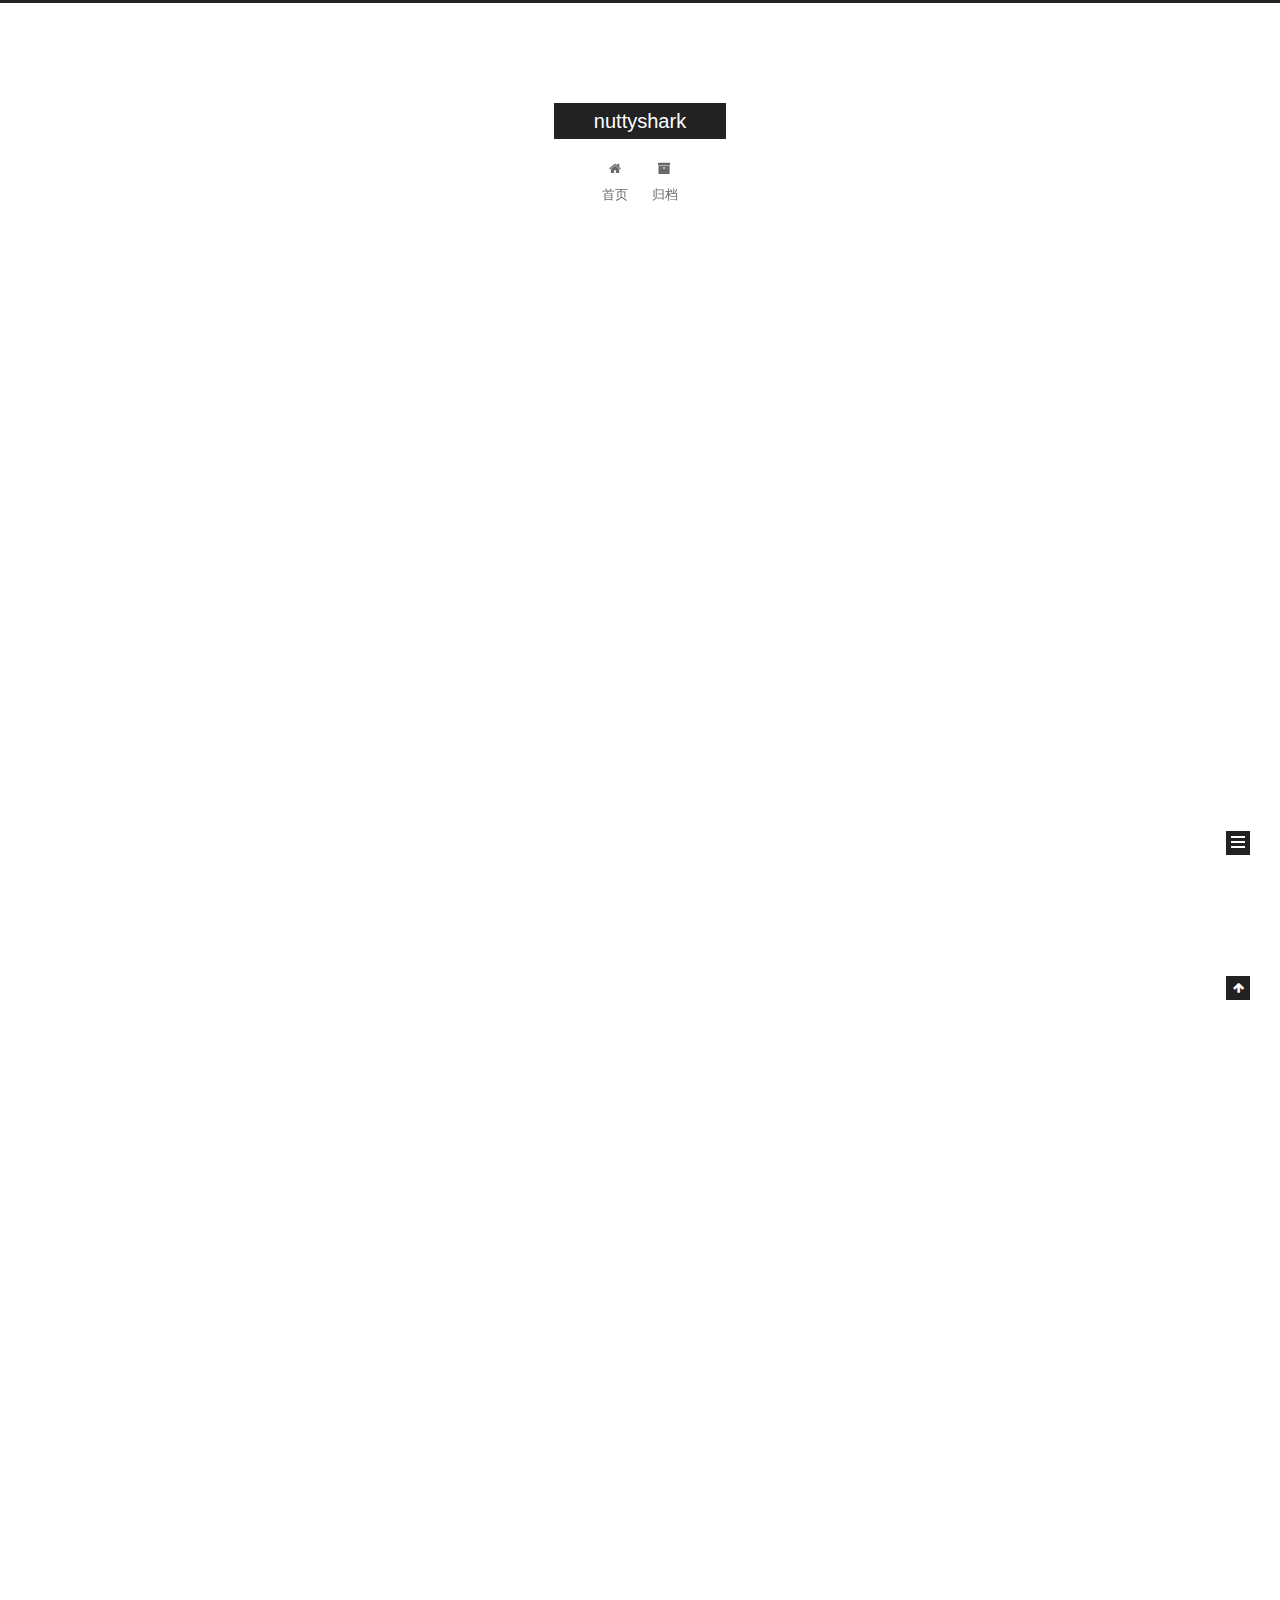
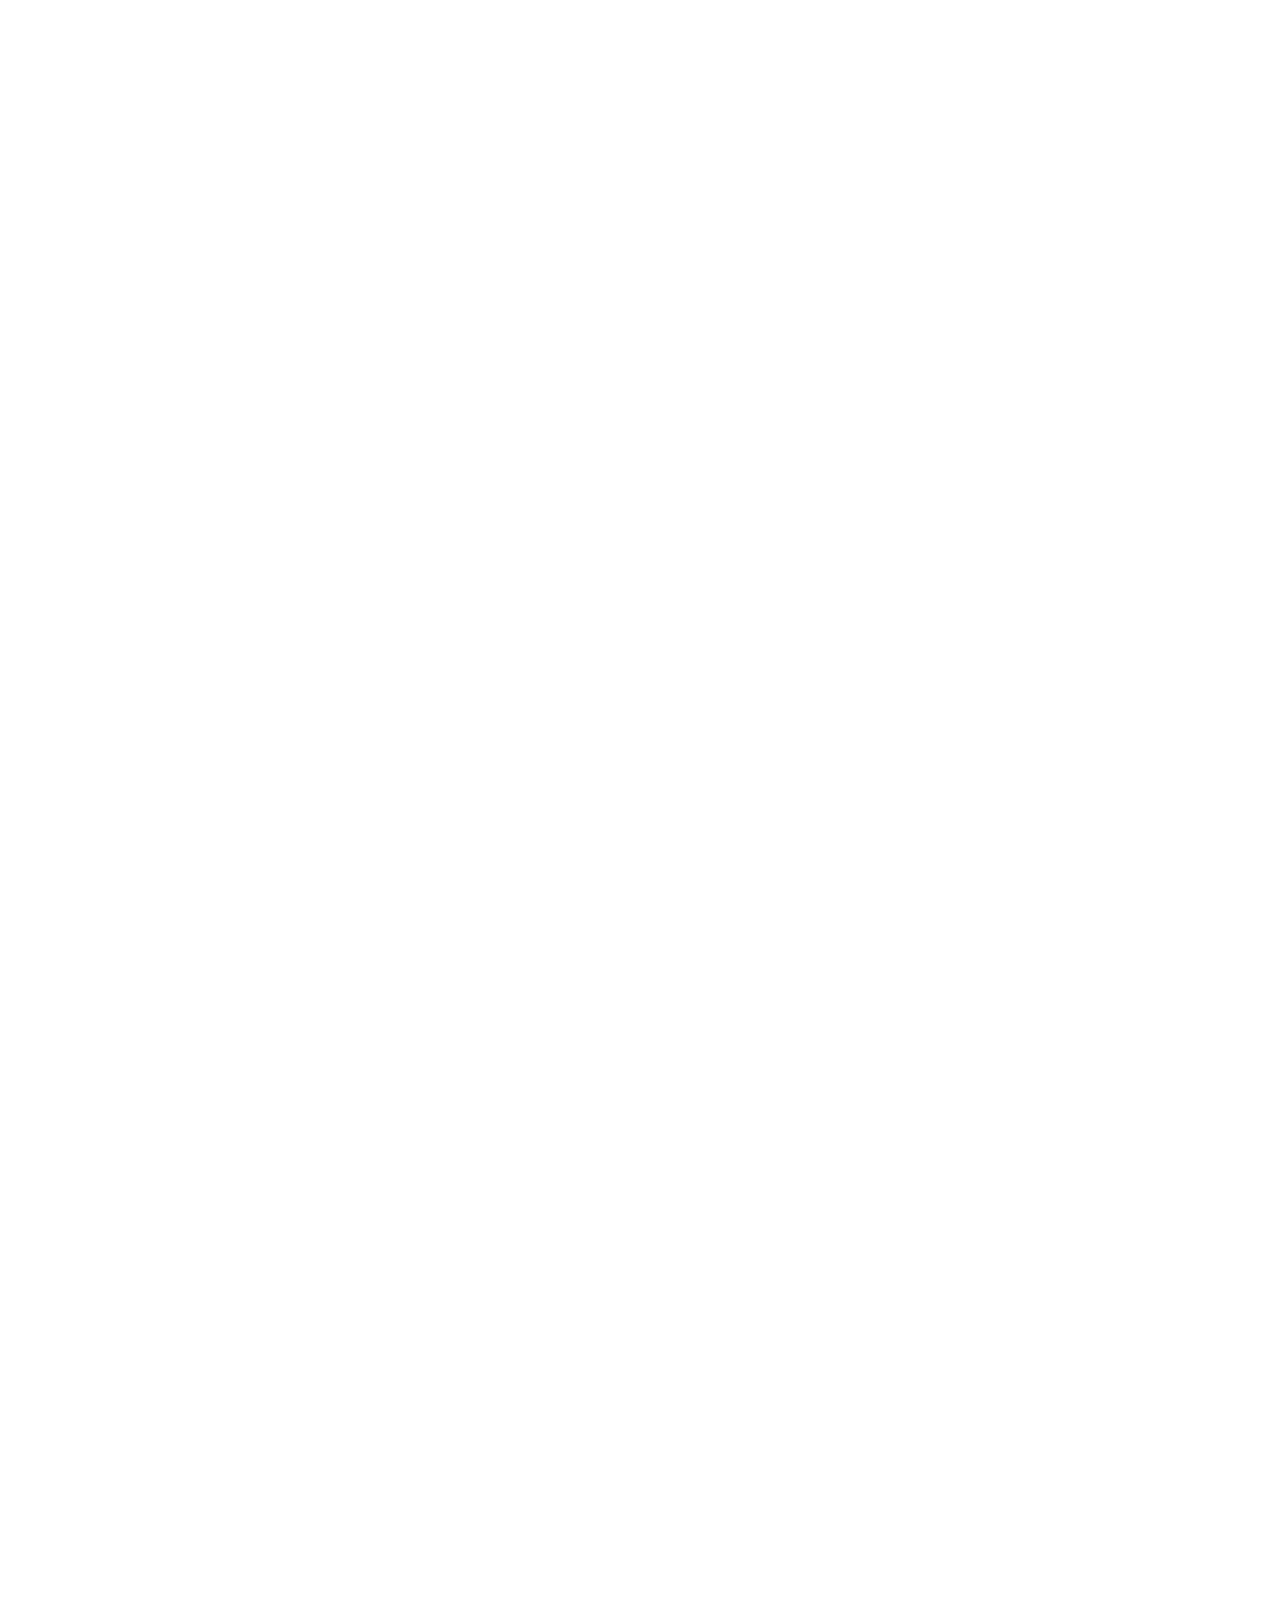
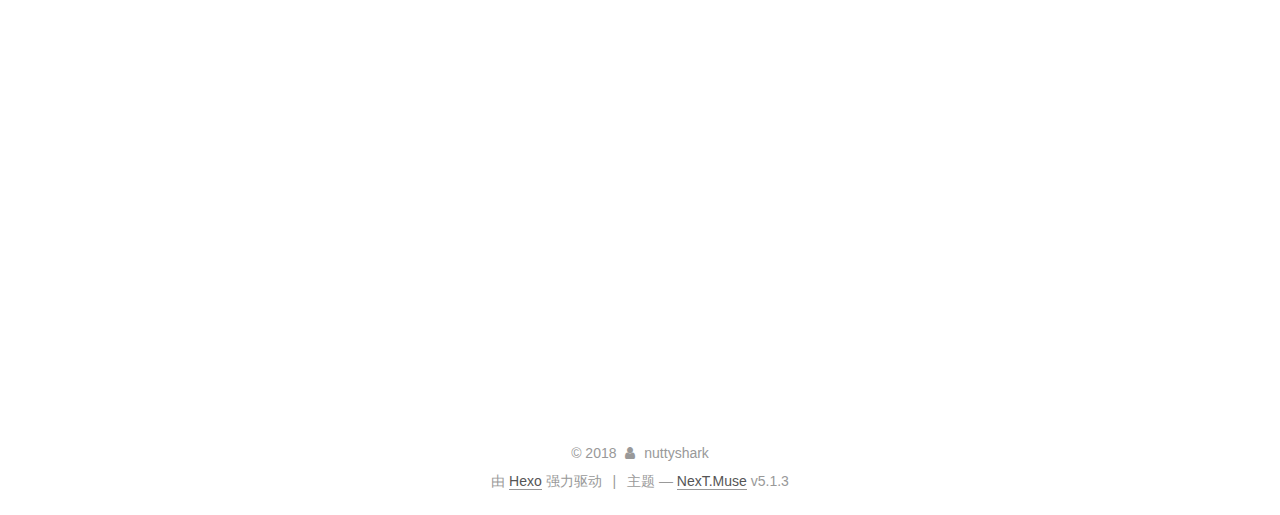
<file: index.html>
<!DOCTYPE html>



  


<html class="theme-next muse use-motion" lang="zh-Hans">
<head>
  <meta charset="UTF-8"/>
<meta http-equiv="X-UA-Compatible" content="IE=edge" />
<meta name="viewport" content="width=device-width, initial-scale=1, maximum-scale=1"/>
<meta name="theme-color" content="#222">









<meta http-equiv="Cache-Control" content="no-transform" />
<meta http-equiv="Cache-Control" content="no-siteapp" />
















  
  
  <link href="/lib/fancybox/source/jquery.fancybox.css?v=2.1.5" rel="stylesheet" type="text/css" />







<link href="/lib/font-awesome/css/font-awesome.min.css?v=4.6.2" rel="stylesheet" type="text/css" />

<link href="/css/main.css?v=5.1.3" rel="stylesheet" type="text/css" />


  <link rel="apple-touch-icon" sizes="180x180" href="/images/apple-touch-icon-next.png?v=5.1.3">


  <link rel="icon" type="image/png" sizes="32x32" href="/images/favicon-32x32-next.png?v=5.1.3">


  <link rel="icon" type="image/png" sizes="16x16" href="/images/favicon-16x16-next.png?v=5.1.3">


  <link rel="mask-icon" href="/images/logo.svg?v=5.1.3" color="#222">





  <meta name="keywords" content="Hexo, NexT" />










<meta property="og:type" content="website">
<meta property="og:title" content="nuttyshark">
<meta property="og:url" content="http://blog.clearso.com/index.html">
<meta property="og:site_name" content="nuttyshark">
<meta property="og:locale" content="zh-Hans">
<meta name="twitter:card" content="summary">
<meta name="twitter:title" content="nuttyshark">



<script type="text/javascript" id="hexo.configurations">
  var NexT = window.NexT || {};
  var CONFIG = {
    root: '/',
    scheme: 'Muse',
    version: '5.1.3',
    sidebar: {"position":"left","display":"post","offset":12,"b2t":false,"scrollpercent":false,"onmobile":false},
    fancybox: true,
    tabs: true,
    motion: {"enable":true,"async":false,"transition":{"post_block":"fadeIn","post_header":"slideDownIn","post_body":"slideDownIn","coll_header":"slideLeftIn","sidebar":"slideUpIn"}},
    duoshuo: {
      userId: '0',
      author: '博主'
    },
    algolia: {
      applicationID: '',
      apiKey: '',
      indexName: '',
      hits: {"per_page":10},
      labels: {"input_placeholder":"Search for Posts","hits_empty":"We didn't find any results for the search: ${query}","hits_stats":"${hits} results found in ${time} ms"}
    }
  };
</script>



  <link rel="canonical" href="http://blog.clearso.com/"/>



<script>
var _hmt = _hmt || [];
(function() {
  var hm = document.createElement("script");
  hm.src = "https://hm.baidu.com/hm.js?ba46f59815b5aeb875d33540fa5a3f9b";
  var s = document.getElementsByTagName("script")[0]; 
  s.parentNode.insertBefore(hm, s);
})();
</script>

  <title>nuttyshark</title>
  








</head>

<body itemscope itemtype="http://schema.org/WebPage" lang="zh-Hans">

  
  
    
  

  <div class="container sidebar-position-left 
  page-home">
    <div class="headband"></div>

    <header id="header" class="header" itemscope itemtype="http://schema.org/WPHeader">
      <div class="header-inner"><div class="site-brand-wrapper">
  <div class="site-meta ">
    

    <div class="custom-logo-site-title">
      <a href="/"  class="brand" rel="start">
        <span class="logo-line-before"><i></i></span>
        <span class="site-title">nuttyshark</span>
        <span class="logo-line-after"><i></i></span>
      </a>
    </div>
      
        <p class="site-subtitle"></p>
      
  </div>

  <div class="site-nav-toggle">
    <button>
      <span class="btn-bar"></span>
      <span class="btn-bar"></span>
      <span class="btn-bar"></span>
    </button>
  </div>
</div>

<nav class="site-nav">
  

  
    <ul id="menu" class="menu">
      
        
        <li class="menu-item menu-item-home">
          <a href="/" rel="section">
            
              <i class="menu-item-icon fa fa-fw fa-home"></i> <br />
            
            首页
          </a>
        </li>
      
        
        <li class="menu-item menu-item-archives">
          <a href="/archives/" rel="section">
            
              <i class="menu-item-icon fa fa-fw fa-archive"></i> <br />
            
            归档
          </a>
        </li>
      

      
    </ul>
  

  
</nav>



 </div>
    </header>

    <main id="main" class="main">
      <div class="main-inner">
        <div class="content-wrap">
          <div id="content" class="content">
            
  <section id="posts" class="posts-expand">
    
      

  

  
  
  

  <article class="post post-type-normal" itemscope itemtype="http://schema.org/Article">
  
  
  
  <div class="post-block">
    <link itemprop="mainEntityOfPage" href="http://blog.clearso.com/2018/03/18/给高考孩子们的鼓劲词/">

    <span hidden itemprop="author" itemscope itemtype="http://schema.org/Person">
      <meta itemprop="name" content="nuttyshark">
      <meta itemprop="description" content="">
      <meta itemprop="image" content="/images/avatar.gif">
    </span>

    <span hidden itemprop="publisher" itemscope itemtype="http://schema.org/Organization">
      <meta itemprop="name" content="nuttyshark">
    </span>

    
      <header class="post-header">

        
        
          <h1 class="post-title" itemprop="name headline">
                
                <a class="post-title-link" href="/2018/03/18/给高考孩子们的鼓劲词/" itemprop="url">给高考孩子们的鼓劲词</a></h1>
        

        <div class="post-meta">
          <span class="post-time">
            
              <span class="post-meta-item-icon">
                <i class="fa fa-calendar-o"></i>
              </span>
              
                <span class="post-meta-item-text">发表于</span>
              
              <time title="创建于" itemprop="dateCreated datePublished" datetime="2018-03-18T12:34:36+08:00">
                2018-03-18
              </time>
            

            

            
          </span>

          

          
            
          

          
          

          

          

          

        </div>
      </header>
    

    
    
    
    <div class="post-body" itemprop="articleBody">

      
      

      
        
          
            <p>逝者斯夫，踏丘壑之缘，运转乾坤。</p>
<p>然人者善感，悔易，无悔难。</p>
<p>梦中凌绝顶，挥千军万马不亦乐乎，</p>
<p>醒时只身苍茫，奈何无处展鸿图！</p>
<p>一坛烈酒下肚，杀入马蹄喧嚣，</p>
<p>纵有千户不解，万夫不从，</p>
<p>哪怕身无片甲，手无只刃，</p>
<p>八十轮日月争辉后，</p>
<p>定不愧称为壮士之名，</p>
<p>无悔一生！</p>

          
        
      
    </div>
    
    
    

    

    

    

    <footer class="post-footer">
      

      

      

      
      
        <div class="post-eof"></div>
      
    </footer>
  </div>
  
  
  
  </article>


    
      

  

  
  
  

  <article class="post post-type-normal" itemscope itemtype="http://schema.org/Article">
  
  
  
  <div class="post-block">
    <link itemprop="mainEntityOfPage" href="http://blog.clearso.com/2017/12/16/java组件-线程安全红黑树-(哈希环虚节点负载均衡场景,基于TreeMap源码/">

    <span hidden itemprop="author" itemscope itemtype="http://schema.org/Person">
      <meta itemprop="name" content="nuttyshark">
      <meta itemprop="description" content="">
      <meta itemprop="image" content="/images/avatar.gif">
    </span>

    <span hidden itemprop="publisher" itemscope itemtype="http://schema.org/Organization">
      <meta itemprop="name" content="nuttyshark">
    </span>

    
      <header class="post-header">

        
        
          <h1 class="post-title" itemprop="name headline">
                
                <a class="post-title-link" href="/2017/12/16/java组件-线程安全红黑树-(哈希环虚节点负载均衡场景,基于TreeMap源码/" itemprop="url">java组件-线程安全红黑树(哈希环虚节点负载均衡场景,基于TreeMap源码)</a></h1>
        

        <div class="post-meta">
          <span class="post-time">
            
              <span class="post-meta-item-icon">
                <i class="fa fa-calendar-o"></i>
              </span>
              
                <span class="post-meta-item-text">发表于</span>
              
              <time title="创建于" itemprop="dateCreated datePublished" datetime="2017-12-16T22:36:32+08:00">
                2017-12-16
              </time>
            

            

            
          </span>

          

          
            
          

          
          

          

          

          

        </div>
      </header>
    

    
    
    
    <div class="post-body" itemprop="articleBody">

      
      

      
        
          
            <p>在分布式系统构建中，不可避免会面临诸如小型MAP级K-V存储，客户端负载均衡算法动态实现等等需要高效查询的场景，本文以负载均衡算法为场景，进行红黑树微定制的实现。</p>
<p>首先，列一下设计目标：</p>
<ul>
<li>一般来讲，客户端部分，红黑树实现应当在服务部分，所以线程安全是必须的，JAVA本身的TreeMap虽然是红黑树的实现，但却并不是线程安全的。</li>
<li>负载均衡采用哈希环1:N虚节点查询方式[PS1.若不清楚见后文解释]，满足节点动态大量扩容调整并且避免雪崩的要求。</li>
<li><p>数据存取、操作等主要Map操作与TreeMap兼容</p>
<p>所以综合这些设计目标，优选的方案就是根据JAVA的TreeMap源码来进行必要的改造以满足我们的要求。TreeMap的源码可以在OpenJdk中看到，我使用的是OpenJdk 8。目录是”jdk\src\share\classes\java\util\TreeMap.java”</p>
<blockquote>
<p>eclipse中绑定rt.jar源码至jdk\src\share\classes\即可直接跳转]</p>
</blockquote>
</li>
</ul>
<p>浏览源码可以发现 2216 - 2405 为红黑树左右旋，插入后平衡，删除及删除后平衡操作，2048 - 2114 为内部节点实现（实现了Entry接口，并且加入了颜色属性），put、get、remove操作为基础操作可直接参看实现。类比实现采用依赖最小构造的方法，即根据需求引入最少的代码逐步构建。</p>
<p>针对线程安全问题，由于信息变更次数很少，绝大多数为读操作，所以采用ReentrantReadWriteLock读写锁的方式可以很好的实现安全操作。接口上，还需要暴露一个边际查找接口edge，来完成左开右闭空间的左边界与右边界寻找（一般只使用左边界）。所以总体上写操作的暴露接口为put、remove操作，读操作的暴露接口为edge，采用实现一个静态代理方法的模式完成上锁与卸锁。</p>
<p>具体实现可参考修改后代码（部分）<a href="https://github.com/nuttyshark/nuttyshark.github.io/blob/master/code/RBTree.java" target="_blank" rel="noopener">rbtree</a></p>
<hr>
<blockquote>
<p>关于哈希环1:N虚节点负载均衡算法</p>
</blockquote>
<p>负载均衡常用的被动算法包括(加权)轮询法、(加权)随机法、哈希法等，但是这类算法在出现单点故障以及动态扩容的时候，都会面临新节点不能有效平均其他节点的负载以及分配不均以及单点压力瞬间增大引发的雪崩问题。这时候被动方案中比较简单的方案就是哈希环虚节点映射的模式了，下面举例说明。</p>
<p>假设银行有4个柜台，门口有无数顾客，则虚节点的方式为每个顾客根据自己的身份证号、手机号、银行卡等唯一标识，生成一个1-100之间的数字，普通的哈希算法一般会说0-25到1号柜台，依次类推，但是突然1号柜台突然有事要请假半天，这时候由于原有算法并不能调整，所以自然变成了0-50号至2号柜台，所以服务压力就变成了2:1:1，这时候2号面临多一倍的用户不堪重负倒下了。。。0-75号又集中到了3号柜台，压力就变成了3:1，3号倒下的更快，这种现象就是雪崩了。。。那1：n虚节点的方式，是4个人分别随机领10个号，用户寻找不大于自己号的虚节点中最大的那个所对应的柜台，这样100个号就被分成了4 x N个号段，随机对应4个柜台，任意连续的两个都没有必然的次序关系。这样，任何一个柜台倒下，其他几个柜台的服务压力依旧是接近1:1:1的，同时引入新的柜台，也会得到近似1:1:1:1:1的服务配比，完美</p>

          
        
      
    </div>
    
    
    

    

    

    

    <footer class="post-footer">
      

      

      

      
      
        <div class="post-eof"></div>
      
    </footer>
  </div>
  
  
  
  </article>


    
      

  

  
  
  

  <article class="post post-type-normal" itemscope itemtype="http://schema.org/Article">
  
  
  
  <div class="post-block">
    <link itemprop="mainEntityOfPage" href="http://blog.clearso.com/2017/11/25/flint设计-多任务调度/">

    <span hidden itemprop="author" itemscope itemtype="http://schema.org/Person">
      <meta itemprop="name" content="nuttyshark">
      <meta itemprop="description" content="">
      <meta itemprop="image" content="/images/avatar.gif">
    </span>

    <span hidden itemprop="publisher" itemscope itemtype="http://schema.org/Organization">
      <meta itemprop="name" content="nuttyshark">
    </span>

    
      <header class="post-header">

        
        
          <h1 class="post-title" itemprop="name headline">
                
                <a class="post-title-link" href="/2017/11/25/flint设计-多任务调度/" itemprop="url">flint设计---多任务调度</a></h1>
        

        <div class="post-meta">
          <span class="post-time">
            
              <span class="post-meta-item-icon">
                <i class="fa fa-calendar-o"></i>
              </span>
              
                <span class="post-meta-item-text">发表于</span>
              
              <time title="创建于" itemprop="dateCreated datePublished" datetime="2017-11-25T09:15:27+08:00">
                2017-11-25
              </time>
            

            

            
          </span>

          

          
            
          

          
          

          

          

          

        </div>
      </header>
    

    
    
    
    <div class="post-body" itemprop="articleBody">

      
      

      
        
          
            <p>Flint的设计目的是制作一个微型应用框架，可以用来随时无侵入性的嵌入到项目中，快速优雅而且小而美的解决一些不值得大动干戈的问题，或者让因为各种限制而不能使用高级特性和三方库的开发（如低性能无法完成线程管理的CPU）变得更加快速而容易。目前已经在我个人开发的大部分嵌入式项目中得到应用，并且极大的提高了流程可控性、性能，极大的降低了调试难度。其中，多任务调度处理就是核心部分之一。</p>
<p>如何处理多任务同时执行的问题，看似通过线程创建，实则在特定与通用场景下，一直面临几个问题：</p>
<ul>
<li>如果存在多线程共享变量，引发的并发冲突只能通过加锁之类低效方式来处理</li>
<li>多线程涉及到堆栈切换等本身是存在调度开销的，在性能敏感的主机上可能会相对较重</li>
<li>实时性可能会难以保证，同时调度节奏并不不可控，在低于ms响应时间要求的部分可能难以达标</li>
<li>会产生设计惰性，在部分执行代码中，可能会引入一些会导致长时间阻塞的操作从而引发难以排查的性能问题。</li>
<li>线程管理与监控调试的难度将随数量线性增加。</li>
<li>最后，如果CPU不支持多线程OS的话，如何实现？</li>
</ul>
<p>为了解决这些问题Flint采用了以状态机为基础的多任务轮转调度模型。其中，每个任务均通过返回值自行控制下次调用延时（us级）为单位，各任务采用单线程轮转调度独占运行。这样有几个明显目的与好处：</p>
<ul>
<li>所有任务调用每次都是独立的，不会出现同时多个任务执行的情况。</li>
<li>从设计上就要求每个任务的每次调用均需要快速完成，不能出现任何可能的阻塞，从而根本上避免多线程同时读写冲突问题，而且任何一个函数体的任何一次执行都是无中断从头至尾。</li>
<li>基于状态机的控制，可以很容易获取当前所有任务的执行状况，并且单个任务的失败并不会导致其他任务的失败。</li>
<li>无需多线程维护机制，执行效率高。</li>
<li>由于单任务单次执行耗时极短，一般在低性能MCU上也可以达到50us-1ms左右的调度控制粒度，针对这类实时需求不再需要定时器辅助。</li>
<li>理论上可以大量扩充任务数，多任务情况（长周期任务影响更小）基本不会引起对性能和内存的影响。一般的线程模型往往有线程限制，尤其是开销随数量增长很快。</li>
<li>由于任务调度机制的特点，多任务共享变量并不需要担心并发访问问题，所有的访问操作均为互斥执行，极大的降低调试难度。</li>
<li>非常易于扩展，可以极为简单的动态注册与删除或者失活线程。</li>
<li>对存储要求很低，纯C实现，极易轻量级整合，也可以简单生成多个实例。</li>
<li>所有相关内存（任务内除外）均为栈上预分配，无动态内存分配需求。</li>
</ul>
<p>具体实现可参考代码（部分）<a href="https://github.com/nuttyshark/flint/blob/master/os/flint_thrd.c" target="_blank" rel="noopener">flint_thrd</a></p>

          
        
      
    </div>
    
    
    

    

    

    

    <footer class="post-footer">
      

      

      

      
      
        <div class="post-eof"></div>
      
    </footer>
  </div>
  
  
  
  </article>


    
  </section>

  


          </div>
          


          

        </div>
        
          
  
  <div class="sidebar-toggle">
    <div class="sidebar-toggle-line-wrap">
      <span class="sidebar-toggle-line sidebar-toggle-line-first"></span>
      <span class="sidebar-toggle-line sidebar-toggle-line-middle"></span>
      <span class="sidebar-toggle-line sidebar-toggle-line-last"></span>
    </div>
  </div>

  <aside id="sidebar" class="sidebar">
    
    <div class="sidebar-inner">

      

      

      <section class="site-overview-wrap sidebar-panel sidebar-panel-active">
        <div class="site-overview">
          <div class="site-author motion-element" itemprop="author" itemscope itemtype="http://schema.org/Person">
            
              <p class="site-author-name" itemprop="name">nuttyshark</p>
              <p class="site-description motion-element" itemprop="description"></p>
          </div>

          <nav class="site-state motion-element">

            
              <div class="site-state-item site-state-posts">
              
                <a href="/archives/">
              
                  <span class="site-state-item-count">3</span>
                  <span class="site-state-item-name">日志</span>
                </a>
              </div>
            

            

            
              
              
              <div class="site-state-item site-state-tags">
                
                  <span class="site-state-item-count">1</span>
                  <span class="site-state-item-name">标签</span>
                
              </div>
            

          </nav>

          

          <div class="links-of-author motion-element">
            
          </div>

          
          

          
          

          

        </div>
      </section>

      

      

    </div>
  </aside>


        
      </div>
    </main>

    <footer id="footer" class="footer">
      <div class="footer-inner">
        <div class="copyright">&copy; <span itemprop="copyrightYear">2018</span>
  <span class="with-love">
    <i class="fa fa-user"></i>
  </span>
  <span class="author" itemprop="copyrightHolder">nuttyshark</span>

  
</div>


  <div class="powered-by">由 <a class="theme-link" target="_blank" href="https://hexo.io">Hexo</a> 强力驱动</div>



  <span class="post-meta-divider">|</span>



  <div class="theme-info">主题 &mdash; <a class="theme-link" target="_blank" href="https://github.com/iissnan/hexo-theme-next">NexT.Muse</a> v5.1.3</div>




        







        
      </div>
    </footer>

    
      <div class="back-to-top">
        <i class="fa fa-arrow-up"></i>
        
      </div>
    

    

  </div>

  

<script type="text/javascript">
  if (Object.prototype.toString.call(window.Promise) !== '[object Function]') {
    window.Promise = null;
  }
</script>









  












  
  
    <script type="text/javascript" src="/lib/jquery/index.js?v=2.1.3"></script>
  

  
  
    <script type="text/javascript" src="/lib/fastclick/lib/fastclick.min.js?v=1.0.6"></script>
  

  
  
    <script type="text/javascript" src="/lib/jquery_lazyload/jquery.lazyload.js?v=1.9.7"></script>
  

  
  
    <script type="text/javascript" src="/lib/velocity/velocity.min.js?v=1.2.1"></script>
  

  
  
    <script type="text/javascript" src="/lib/velocity/velocity.ui.min.js?v=1.2.1"></script>
  

  
  
    <script type="text/javascript" src="/lib/fancybox/source/jquery.fancybox.pack.js?v=2.1.5"></script>
  


  


  <script type="text/javascript" src="/js/src/utils.js?v=5.1.3"></script>

  <script type="text/javascript" src="/js/src/motion.js?v=5.1.3"></script>



  
  

  

  


  <script type="text/javascript" src="/js/src/bootstrap.js?v=5.1.3"></script>



  


  




	





  





  












  





  

  

  

  
  

  

  

  

</body>
</html>
</file>
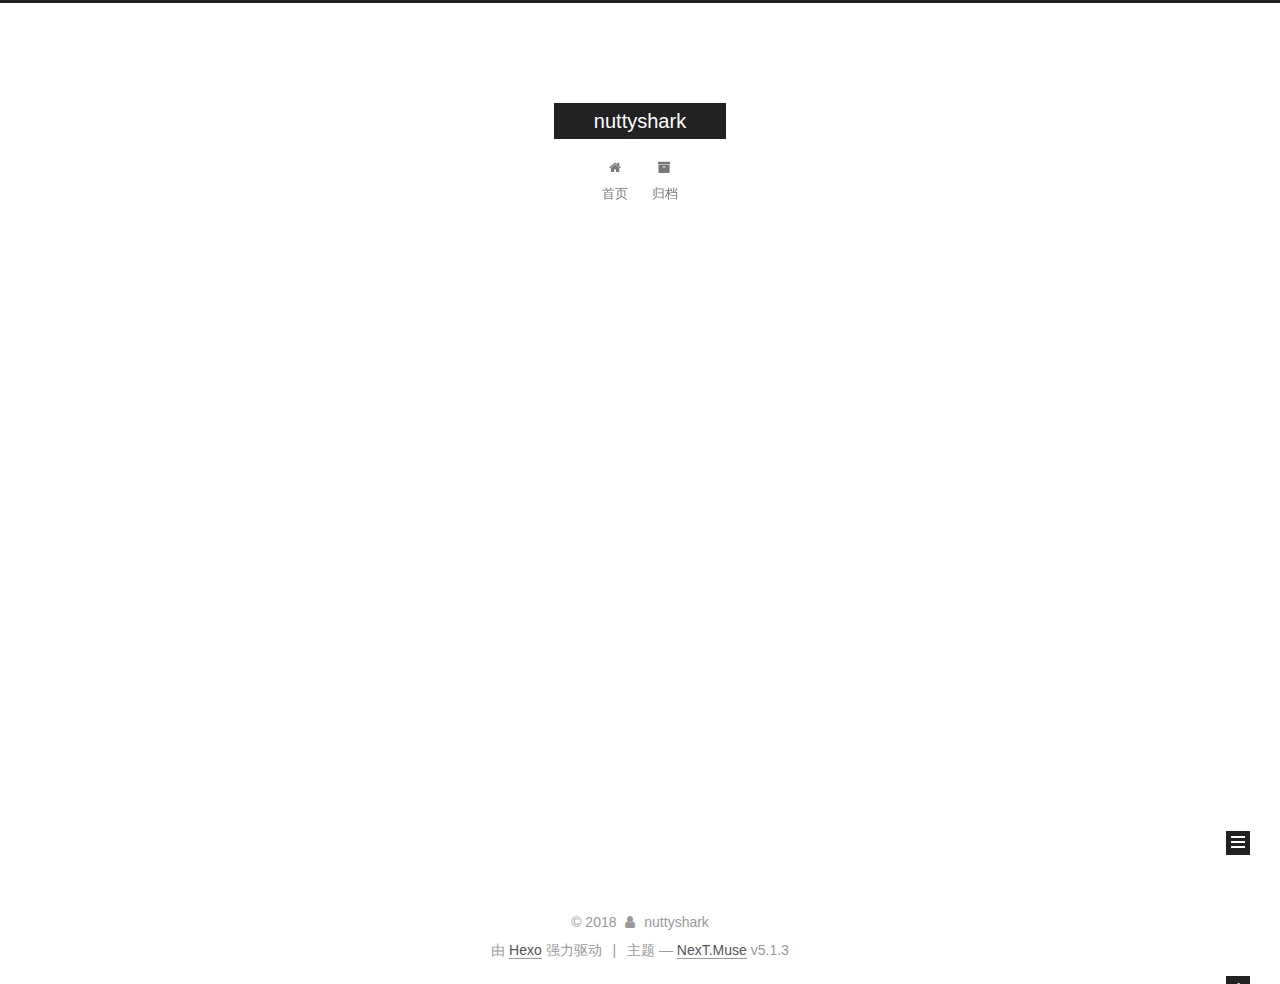
<file: archives/index.html>
<!DOCTYPE html>



  


<html class="theme-next muse use-motion" lang="zh-Hans">
<head>
  <meta charset="UTF-8"/>
<meta http-equiv="X-UA-Compatible" content="IE=edge" />
<meta name="viewport" content="width=device-width, initial-scale=1, maximum-scale=1"/>
<meta name="theme-color" content="#222">









<meta http-equiv="Cache-Control" content="no-transform" />
<meta http-equiv="Cache-Control" content="no-siteapp" />
















  
  
  <link href="/lib/fancybox/source/jquery.fancybox.css?v=2.1.5" rel="stylesheet" type="text/css" />







<link href="/lib/font-awesome/css/font-awesome.min.css?v=4.6.2" rel="stylesheet" type="text/css" />

<link href="/css/main.css?v=5.1.3" rel="stylesheet" type="text/css" />


  <link rel="apple-touch-icon" sizes="180x180" href="/images/apple-touch-icon-next.png?v=5.1.3">


  <link rel="icon" type="image/png" sizes="32x32" href="/images/favicon-32x32-next.png?v=5.1.3">


  <link rel="icon" type="image/png" sizes="16x16" href="/images/favicon-16x16-next.png?v=5.1.3">


  <link rel="mask-icon" href="/images/logo.svg?v=5.1.3" color="#222">





  <meta name="keywords" content="Hexo, NexT" />










<meta property="og:type" content="website">
<meta property="og:title" content="nuttyshark">
<meta property="og:url" content="http://blog.clearso.com/archives/index.html">
<meta property="og:site_name" content="nuttyshark">
<meta property="og:locale" content="zh-Hans">
<meta name="twitter:card" content="summary">
<meta name="twitter:title" content="nuttyshark">



<script type="text/javascript" id="hexo.configurations">
  var NexT = window.NexT || {};
  var CONFIG = {
    root: '/',
    scheme: 'Muse',
    version: '5.1.3',
    sidebar: {"position":"left","display":"post","offset":12,"b2t":false,"scrollpercent":false,"onmobile":false},
    fancybox: true,
    tabs: true,
    motion: {"enable":true,"async":false,"transition":{"post_block":"fadeIn","post_header":"slideDownIn","post_body":"slideDownIn","coll_header":"slideLeftIn","sidebar":"slideUpIn"}},
    duoshuo: {
      userId: '0',
      author: '博主'
    },
    algolia: {
      applicationID: '',
      apiKey: '',
      indexName: '',
      hits: {"per_page":10},
      labels: {"input_placeholder":"Search for Posts","hits_empty":"We didn't find any results for the search: ${query}","hits_stats":"${hits} results found in ${time} ms"}
    }
  };
</script>



  <link rel="canonical" href="http://blog.clearso.com/archives/"/>



<script>
var _hmt = _hmt || [];
(function() {
  var hm = document.createElement("script");
  hm.src = "https://hm.baidu.com/hm.js?ba46f59815b5aeb875d33540fa5a3f9b";
  var s = document.getElementsByTagName("script")[0]; 
  s.parentNode.insertBefore(hm, s);
})();
</script>

  <title>归档 | nuttyshark</title>
  








</head>

<body itemscope itemtype="http://schema.org/WebPage" lang="zh-Hans">

  
  
    
  

  <div class="container sidebar-position-left page-archive">
    <div class="headband"></div>

    <header id="header" class="header" itemscope itemtype="http://schema.org/WPHeader">
      <div class="header-inner"><div class="site-brand-wrapper">
  <div class="site-meta ">
    

    <div class="custom-logo-site-title">
      <a href="/"  class="brand" rel="start">
        <span class="logo-line-before"><i></i></span>
        <span class="site-title">nuttyshark</span>
        <span class="logo-line-after"><i></i></span>
      </a>
    </div>
      
        <p class="site-subtitle"></p>
      
  </div>

  <div class="site-nav-toggle">
    <button>
      <span class="btn-bar"></span>
      <span class="btn-bar"></span>
      <span class="btn-bar"></span>
    </button>
  </div>
</div>

<nav class="site-nav">
  

  
    <ul id="menu" class="menu">
      
        
        <li class="menu-item menu-item-home">
          <a href="/" rel="section">
            
              <i class="menu-item-icon fa fa-fw fa-home"></i> <br />
            
            首页
          </a>
        </li>
      
        
        <li class="menu-item menu-item-archives">
          <a href="/archives/" rel="section">
            
              <i class="menu-item-icon fa fa-fw fa-archive"></i> <br />
            
            归档
          </a>
        </li>
      

      
    </ul>
  

  
</nav>



 </div>
    </header>

    <main id="main" class="main">
      <div class="main-inner">
        <div class="content-wrap">
          <div id="content" class="content">
            

  
  
  
  <div class="post-block archive">
    <div id="posts" class="posts-collapse">
      <span class="archive-move-on"></span>

      <span class="archive-page-counter">
        
        
        
          
        
        嗯..! 目前共计 3 篇日志。 继续努力。
      </span>

      

        
        
        

        
          
          <div class="collection-title">
            <h1 class="archive-year" id="archive-year-2018">2018</h1>
          </div>
        
        

        

  <article class="post post-type-normal" itemscope itemtype="http://schema.org/Article">
    <header class="post-header">

      <h2 class="post-title">
        
            <a class="post-title-link" href="/2018/03/18/给高考孩子们的鼓劲词/" itemprop="url">
              
                <span itemprop="name">给高考孩子们的鼓劲词</span>
              
            </a>
        
      </h2>

      <div class="post-meta">
        <time class="post-time" itemprop="dateCreated"
              datetime="2018-03-18T12:34:36+08:00"
              content="2018-03-18" >
          03-18
        </time>
      </div>

    </header>
  </article>



      

        
        
        

        
          
          <div class="collection-title">
            <h1 class="archive-year" id="archive-year-2017">2017</h1>
          </div>
        
        

        

  <article class="post post-type-normal" itemscope itemtype="http://schema.org/Article">
    <header class="post-header">

      <h2 class="post-title">
        
            <a class="post-title-link" href="/2017/12/16/java组件-线程安全红黑树-(哈希环虚节点负载均衡场景,基于TreeMap源码/" itemprop="url">
              
                <span itemprop="name">java组件-线程安全红黑树(哈希环虚节点负载均衡场景,基于TreeMap源码)</span>
              
            </a>
        
      </h2>

      <div class="post-meta">
        <time class="post-time" itemprop="dateCreated"
              datetime="2017-12-16T22:36:32+08:00"
              content="2017-12-16" >
          12-16
        </time>
      </div>

    </header>
  </article>



      

        
        
        

        
        

        

  <article class="post post-type-normal" itemscope itemtype="http://schema.org/Article">
    <header class="post-header">

      <h2 class="post-title">
        
            <a class="post-title-link" href="/2017/11/25/flint设计-多任务调度/" itemprop="url">
              
                <span itemprop="name">flint设计---多任务调度</span>
              
            </a>
        
      </h2>

      <div class="post-meta">
        <time class="post-time" itemprop="dateCreated"
              datetime="2017-11-25T09:15:27+08:00"
              content="2017-11-25" >
          11-25
        </time>
      </div>

    </header>
  </article>



      

    </div>
  </div>
  
  
  

  



          </div>
          


          

        </div>
        
          
  
  <div class="sidebar-toggle">
    <div class="sidebar-toggle-line-wrap">
      <span class="sidebar-toggle-line sidebar-toggle-line-first"></span>
      <span class="sidebar-toggle-line sidebar-toggle-line-middle"></span>
      <span class="sidebar-toggle-line sidebar-toggle-line-last"></span>
    </div>
  </div>

  <aside id="sidebar" class="sidebar">
    
    <div class="sidebar-inner">

      

      

      <section class="site-overview-wrap sidebar-panel sidebar-panel-active">
        <div class="site-overview">
          <div class="site-author motion-element" itemprop="author" itemscope itemtype="http://schema.org/Person">
            
              <p class="site-author-name" itemprop="name">nuttyshark</p>
              <p class="site-description motion-element" itemprop="description"></p>
          </div>

          <nav class="site-state motion-element">

            
              <div class="site-state-item site-state-posts">
              
                <a href="/archives/">
              
                  <span class="site-state-item-count">3</span>
                  <span class="site-state-item-name">日志</span>
                </a>
              </div>
            

            

            
              
              
              <div class="site-state-item site-state-tags">
                
                  <span class="site-state-item-count">1</span>
                  <span class="site-state-item-name">标签</span>
                
              </div>
            

          </nav>

          

          <div class="links-of-author motion-element">
            
          </div>

          
          

          
          

          

        </div>
      </section>

      

      

    </div>
  </aside>


        
      </div>
    </main>

    <footer id="footer" class="footer">
      <div class="footer-inner">
        <div class="copyright">&copy; <span itemprop="copyrightYear">2018</span>
  <span class="with-love">
    <i class="fa fa-user"></i>
  </span>
  <span class="author" itemprop="copyrightHolder">nuttyshark</span>

  
</div>


  <div class="powered-by">由 <a class="theme-link" target="_blank" href="https://hexo.io">Hexo</a> 强力驱动</div>



  <span class="post-meta-divider">|</span>



  <div class="theme-info">主题 &mdash; <a class="theme-link" target="_blank" href="https://github.com/iissnan/hexo-theme-next">NexT.Muse</a> v5.1.3</div>




        







        
      </div>
    </footer>

    
      <div class="back-to-top">
        <i class="fa fa-arrow-up"></i>
        
      </div>
    

    

  </div>

  

<script type="text/javascript">
  if (Object.prototype.toString.call(window.Promise) !== '[object Function]') {
    window.Promise = null;
  }
</script>









  












  
  
    <script type="text/javascript" src="/lib/jquery/index.js?v=2.1.3"></script>
  

  
  
    <script type="text/javascript" src="/lib/fastclick/lib/fastclick.min.js?v=1.0.6"></script>
  

  
  
    <script type="text/javascript" src="/lib/jquery_lazyload/jquery.lazyload.js?v=1.9.7"></script>
  

  
  
    <script type="text/javascript" src="/lib/velocity/velocity.min.js?v=1.2.1"></script>
  

  
  
    <script type="text/javascript" src="/lib/velocity/velocity.ui.min.js?v=1.2.1"></script>
  

  
  
    <script type="text/javascript" src="/lib/fancybox/source/jquery.fancybox.pack.js?v=2.1.5"></script>
  


  


  <script type="text/javascript" src="/js/src/utils.js?v=5.1.3"></script>

  <script type="text/javascript" src="/js/src/motion.js?v=5.1.3"></script>



  
  

  

  


  <script type="text/javascript" src="/js/src/bootstrap.js?v=5.1.3"></script>



  


  




	





  





  












  





  

  

  

  
  

  

  

  

</body>
</html>
</file>
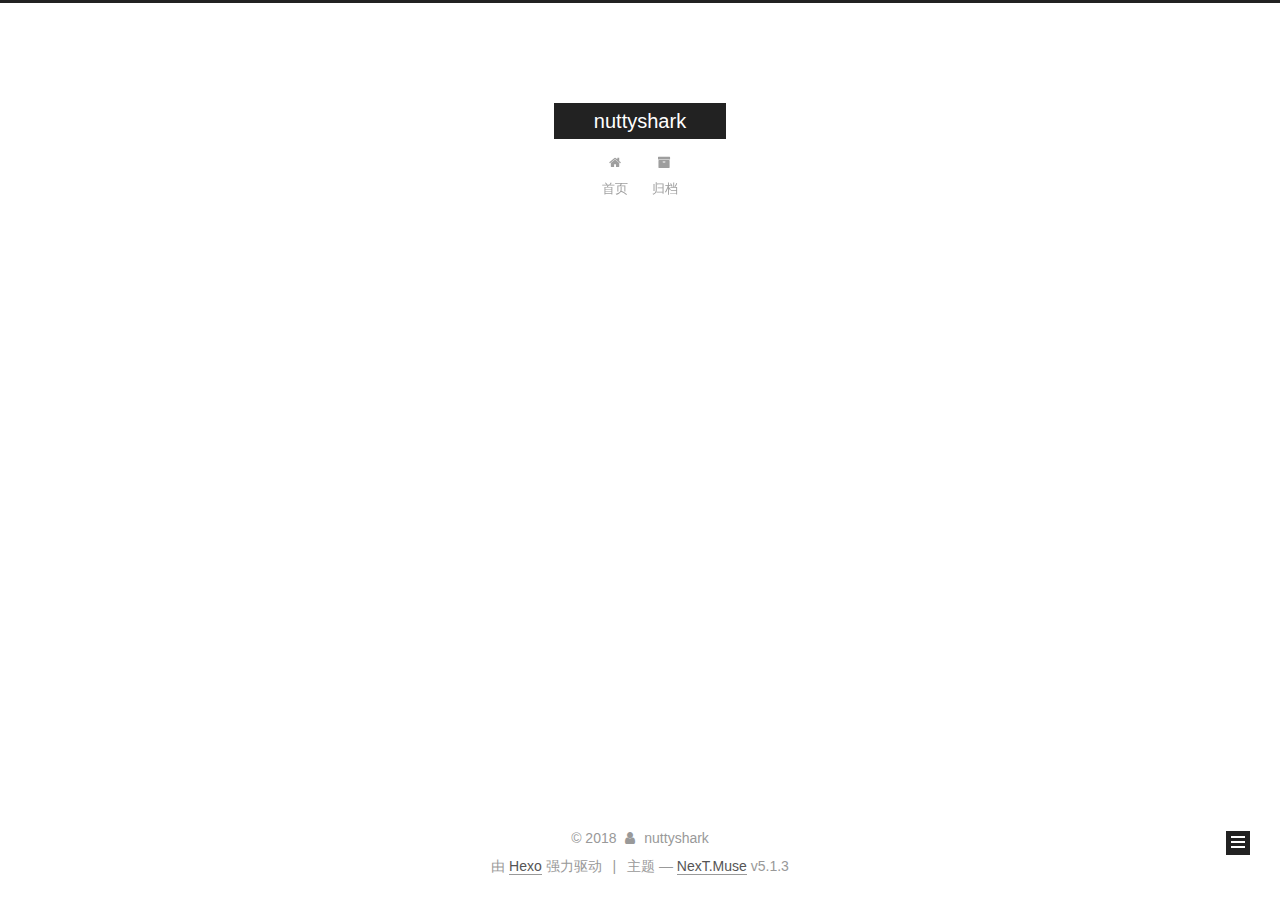
<file: archives/2017/index.html>
<!DOCTYPE html>



  


<html class="theme-next muse use-motion" lang="zh-Hans">
<head>
  <meta charset="UTF-8"/>
<meta http-equiv="X-UA-Compatible" content="IE=edge" />
<meta name="viewport" content="width=device-width, initial-scale=1, maximum-scale=1"/>
<meta name="theme-color" content="#222">









<meta http-equiv="Cache-Control" content="no-transform" />
<meta http-equiv="Cache-Control" content="no-siteapp" />
















  
  
  <link href="/lib/fancybox/source/jquery.fancybox.css?v=2.1.5" rel="stylesheet" type="text/css" />







<link href="/lib/font-awesome/css/font-awesome.min.css?v=4.6.2" rel="stylesheet" type="text/css" />

<link href="/css/main.css?v=5.1.3" rel="stylesheet" type="text/css" />


  <link rel="apple-touch-icon" sizes="180x180" href="/images/apple-touch-icon-next.png?v=5.1.3">


  <link rel="icon" type="image/png" sizes="32x32" href="/images/favicon-32x32-next.png?v=5.1.3">


  <link rel="icon" type="image/png" sizes="16x16" href="/images/favicon-16x16-next.png?v=5.1.3">


  <link rel="mask-icon" href="/images/logo.svg?v=5.1.3" color="#222">





  <meta name="keywords" content="Hexo, NexT" />










<meta property="og:type" content="website">
<meta property="og:title" content="nuttyshark">
<meta property="og:url" content="http://blog.clearso.com/archives/2017/index.html">
<meta property="og:site_name" content="nuttyshark">
<meta property="og:locale" content="zh-Hans">
<meta name="twitter:card" content="summary">
<meta name="twitter:title" content="nuttyshark">



<script type="text/javascript" id="hexo.configurations">
  var NexT = window.NexT || {};
  var CONFIG = {
    root: '/',
    scheme: 'Muse',
    version: '5.1.3',
    sidebar: {"position":"left","display":"post","offset":12,"b2t":false,"scrollpercent":false,"onmobile":false},
    fancybox: true,
    tabs: true,
    motion: {"enable":true,"async":false,"transition":{"post_block":"fadeIn","post_header":"slideDownIn","post_body":"slideDownIn","coll_header":"slideLeftIn","sidebar":"slideUpIn"}},
    duoshuo: {
      userId: '0',
      author: '博主'
    },
    algolia: {
      applicationID: '',
      apiKey: '',
      indexName: '',
      hits: {"per_page":10},
      labels: {"input_placeholder":"Search for Posts","hits_empty":"We didn't find any results for the search: ${query}","hits_stats":"${hits} results found in ${time} ms"}
    }
  };
</script>



  <link rel="canonical" href="http://blog.clearso.com/archives/2017/"/>



<script>
var _hmt = _hmt || [];
(function() {
  var hm = document.createElement("script");
  hm.src = "https://hm.baidu.com/hm.js?ba46f59815b5aeb875d33540fa5a3f9b";
  var s = document.getElementsByTagName("script")[0]; 
  s.parentNode.insertBefore(hm, s);
})();
</script>

  <title>归档 | nuttyshark</title>
  








</head>

<body itemscope itemtype="http://schema.org/WebPage" lang="zh-Hans">

  
  
    
  

  <div class="container sidebar-position-left page-archive">
    <div class="headband"></div>

    <header id="header" class="header" itemscope itemtype="http://schema.org/WPHeader">
      <div class="header-inner"><div class="site-brand-wrapper">
  <div class="site-meta ">
    

    <div class="custom-logo-site-title">
      <a href="/"  class="brand" rel="start">
        <span class="logo-line-before"><i></i></span>
        <span class="site-title">nuttyshark</span>
        <span class="logo-line-after"><i></i></span>
      </a>
    </div>
      
        <p class="site-subtitle"></p>
      
  </div>

  <div class="site-nav-toggle">
    <button>
      <span class="btn-bar"></span>
      <span class="btn-bar"></span>
      <span class="btn-bar"></span>
    </button>
  </div>
</div>

<nav class="site-nav">
  

  
    <ul id="menu" class="menu">
      
        
        <li class="menu-item menu-item-home">
          <a href="/" rel="section">
            
              <i class="menu-item-icon fa fa-fw fa-home"></i> <br />
            
            首页
          </a>
        </li>
      
        
        <li class="menu-item menu-item-archives">
          <a href="/archives/" rel="section">
            
              <i class="menu-item-icon fa fa-fw fa-archive"></i> <br />
            
            归档
          </a>
        </li>
      

      
    </ul>
  

  
</nav>



 </div>
    </header>

    <main id="main" class="main">
      <div class="main-inner">
        <div class="content-wrap">
          <div id="content" class="content">
            

  
  
  
  <div class="post-block archive">
    <div id="posts" class="posts-collapse">
      <span class="archive-move-on"></span>

      <span class="archive-page-counter">
        
        
        
          
        
        嗯..! 目前共计 3 篇日志。 继续努力。
      </span>

      

        
        
        

        
          
          <div class="collection-title">
            <h1 class="archive-year" id="archive-year-2017">2017</h1>
          </div>
        
        

        

  <article class="post post-type-normal" itemscope itemtype="http://schema.org/Article">
    <header class="post-header">

      <h2 class="post-title">
        
            <a class="post-title-link" href="/2017/12/16/java组件-线程安全红黑树-(哈希环虚节点负载均衡场景,基于TreeMap源码/" itemprop="url">
              
                <span itemprop="name">java组件-线程安全红黑树(哈希环虚节点负载均衡场景,基于TreeMap源码)</span>
              
            </a>
        
      </h2>

      <div class="post-meta">
        <time class="post-time" itemprop="dateCreated"
              datetime="2017-12-16T22:36:32+08:00"
              content="2017-12-16" >
          12-16
        </time>
      </div>

    </header>
  </article>



      

        
        
        

        
        

        

  <article class="post post-type-normal" itemscope itemtype="http://schema.org/Article">
    <header class="post-header">

      <h2 class="post-title">
        
            <a class="post-title-link" href="/2017/11/25/flint设计-多任务调度/" itemprop="url">
              
                <span itemprop="name">flint设计---多任务调度</span>
              
            </a>
        
      </h2>

      <div class="post-meta">
        <time class="post-time" itemprop="dateCreated"
              datetime="2017-11-25T09:15:27+08:00"
              content="2017-11-25" >
          11-25
        </time>
      </div>

    </header>
  </article>



      

    </div>
  </div>
  
  
  

  



          </div>
          


          

        </div>
        
          
  
  <div class="sidebar-toggle">
    <div class="sidebar-toggle-line-wrap">
      <span class="sidebar-toggle-line sidebar-toggle-line-first"></span>
      <span class="sidebar-toggle-line sidebar-toggle-line-middle"></span>
      <span class="sidebar-toggle-line sidebar-toggle-line-last"></span>
    </div>
  </div>

  <aside id="sidebar" class="sidebar">
    
    <div class="sidebar-inner">

      

      

      <section class="site-overview-wrap sidebar-panel sidebar-panel-active">
        <div class="site-overview">
          <div class="site-author motion-element" itemprop="author" itemscope itemtype="http://schema.org/Person">
            
              <p class="site-author-name" itemprop="name">nuttyshark</p>
              <p class="site-description motion-element" itemprop="description"></p>
          </div>

          <nav class="site-state motion-element">

            
              <div class="site-state-item site-state-posts">
              
                <a href="/archives/">
              
                  <span class="site-state-item-count">3</span>
                  <span class="site-state-item-name">日志</span>
                </a>
              </div>
            

            

            
              
              
              <div class="site-state-item site-state-tags">
                
                  <span class="site-state-item-count">1</span>
                  <span class="site-state-item-name">标签</span>
                
              </div>
            

          </nav>

          

          <div class="links-of-author motion-element">
            
          </div>

          
          

          
          

          

        </div>
      </section>

      

      

    </div>
  </aside>


        
      </div>
    </main>

    <footer id="footer" class="footer">
      <div class="footer-inner">
        <div class="copyright">&copy; <span itemprop="copyrightYear">2018</span>
  <span class="with-love">
    <i class="fa fa-user"></i>
  </span>
  <span class="author" itemprop="copyrightHolder">nuttyshark</span>

  
</div>


  <div class="powered-by">由 <a class="theme-link" target="_blank" href="https://hexo.io">Hexo</a> 强力驱动</div>



  <span class="post-meta-divider">|</span>



  <div class="theme-info">主题 &mdash; <a class="theme-link" target="_blank" href="https://github.com/iissnan/hexo-theme-next">NexT.Muse</a> v5.1.3</div>




        







        
      </div>
    </footer>

    
      <div class="back-to-top">
        <i class="fa fa-arrow-up"></i>
        
      </div>
    

    

  </div>

  

<script type="text/javascript">
  if (Object.prototype.toString.call(window.Promise) !== '[object Function]') {
    window.Promise = null;
  }
</script>









  












  
  
    <script type="text/javascript" src="/lib/jquery/index.js?v=2.1.3"></script>
  

  
  
    <script type="text/javascript" src="/lib/fastclick/lib/fastclick.min.js?v=1.0.6"></script>
  

  
  
    <script type="text/javascript" src="/lib/jquery_lazyload/jquery.lazyload.js?v=1.9.7"></script>
  

  
  
    <script type="text/javascript" src="/lib/velocity/velocity.min.js?v=1.2.1"></script>
  

  
  
    <script type="text/javascript" src="/lib/velocity/velocity.ui.min.js?v=1.2.1"></script>
  

  
  
    <script type="text/javascript" src="/lib/fancybox/source/jquery.fancybox.pack.js?v=2.1.5"></script>
  


  


  <script type="text/javascript" src="/js/src/utils.js?v=5.1.3"></script>

  <script type="text/javascript" src="/js/src/motion.js?v=5.1.3"></script>



  
  

  

  


  <script type="text/javascript" src="/js/src/bootstrap.js?v=5.1.3"></script>



  


  




	





  





  












  





  

  

  

  
  

  

  

  

</body>
</html>
</file>
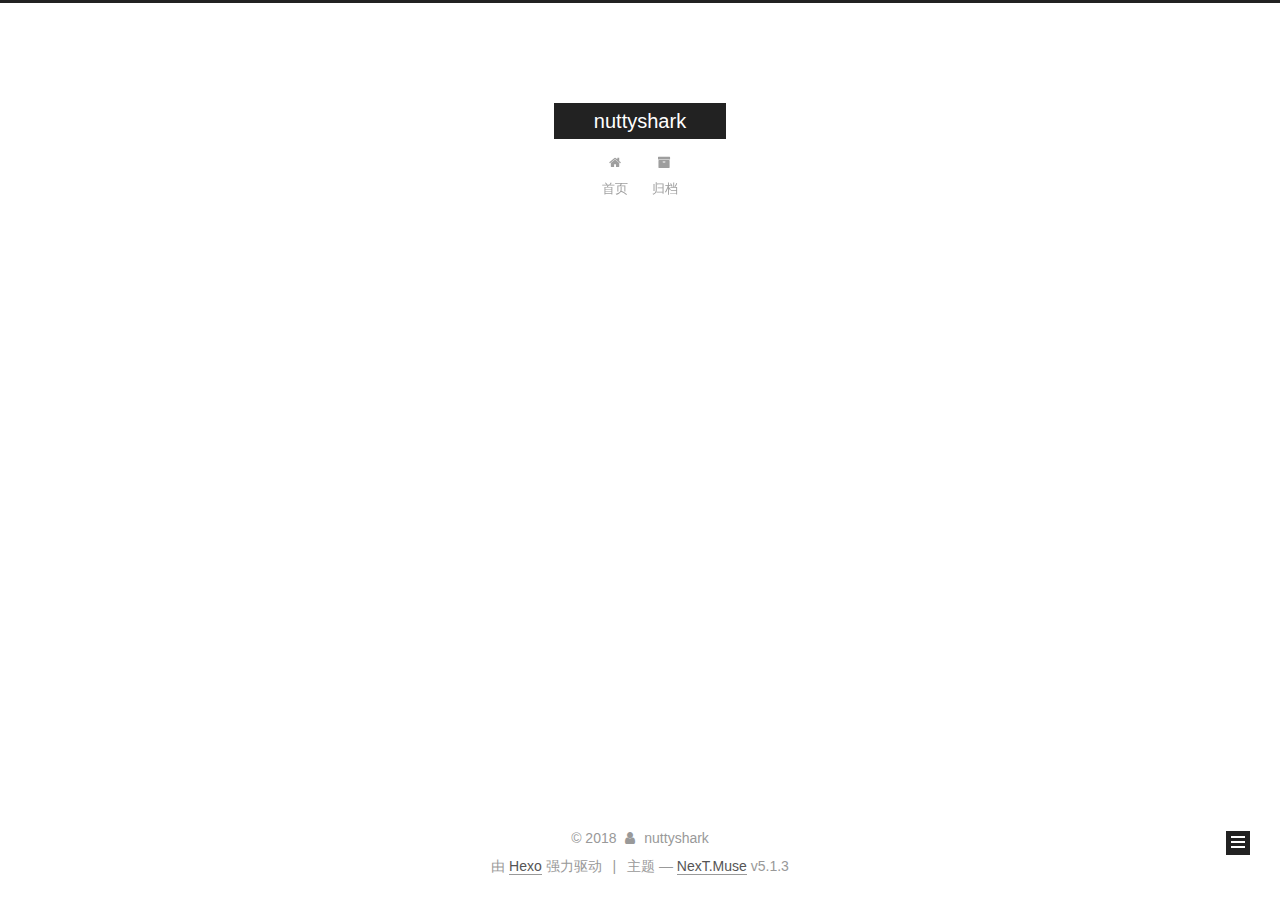
<file: archives/2018/index.html>
<!DOCTYPE html>



  


<html class="theme-next muse use-motion" lang="zh-Hans">
<head>
  <meta charset="UTF-8"/>
<meta http-equiv="X-UA-Compatible" content="IE=edge" />
<meta name="viewport" content="width=device-width, initial-scale=1, maximum-scale=1"/>
<meta name="theme-color" content="#222">









<meta http-equiv="Cache-Control" content="no-transform" />
<meta http-equiv="Cache-Control" content="no-siteapp" />
















  
  
  <link href="/lib/fancybox/source/jquery.fancybox.css?v=2.1.5" rel="stylesheet" type="text/css" />







<link href="/lib/font-awesome/css/font-awesome.min.css?v=4.6.2" rel="stylesheet" type="text/css" />

<link href="/css/main.css?v=5.1.3" rel="stylesheet" type="text/css" />


  <link rel="apple-touch-icon" sizes="180x180" href="/images/apple-touch-icon-next.png?v=5.1.3">


  <link rel="icon" type="image/png" sizes="32x32" href="/images/favicon-32x32-next.png?v=5.1.3">


  <link rel="icon" type="image/png" sizes="16x16" href="/images/favicon-16x16-next.png?v=5.1.3">


  <link rel="mask-icon" href="/images/logo.svg?v=5.1.3" color="#222">





  <meta name="keywords" content="Hexo, NexT" />










<meta property="og:type" content="website">
<meta property="og:title" content="nuttyshark">
<meta property="og:url" content="http://blog.clearso.com/archives/2018/index.html">
<meta property="og:site_name" content="nuttyshark">
<meta property="og:locale" content="zh-Hans">
<meta name="twitter:card" content="summary">
<meta name="twitter:title" content="nuttyshark">



<script type="text/javascript" id="hexo.configurations">
  var NexT = window.NexT || {};
  var CONFIG = {
    root: '/',
    scheme: 'Muse',
    version: '5.1.3',
    sidebar: {"position":"left","display":"post","offset":12,"b2t":false,"scrollpercent":false,"onmobile":false},
    fancybox: true,
    tabs: true,
    motion: {"enable":true,"async":false,"transition":{"post_block":"fadeIn","post_header":"slideDownIn","post_body":"slideDownIn","coll_header":"slideLeftIn","sidebar":"slideUpIn"}},
    duoshuo: {
      userId: '0',
      author: '博主'
    },
    algolia: {
      applicationID: '',
      apiKey: '',
      indexName: '',
      hits: {"per_page":10},
      labels: {"input_placeholder":"Search for Posts","hits_empty":"We didn't find any results for the search: ${query}","hits_stats":"${hits} results found in ${time} ms"}
    }
  };
</script>



  <link rel="canonical" href="http://blog.clearso.com/archives/2018/"/>



<script>
var _hmt = _hmt || [];
(function() {
  var hm = document.createElement("script");
  hm.src = "https://hm.baidu.com/hm.js?ba46f59815b5aeb875d33540fa5a3f9b";
  var s = document.getElementsByTagName("script")[0]; 
  s.parentNode.insertBefore(hm, s);
})();
</script>

  <title>归档 | nuttyshark</title>
  








</head>

<body itemscope itemtype="http://schema.org/WebPage" lang="zh-Hans">

  
  
    
  

  <div class="container sidebar-position-left page-archive">
    <div class="headband"></div>

    <header id="header" class="header" itemscope itemtype="http://schema.org/WPHeader">
      <div class="header-inner"><div class="site-brand-wrapper">
  <div class="site-meta ">
    

    <div class="custom-logo-site-title">
      <a href="/"  class="brand" rel="start">
        <span class="logo-line-before"><i></i></span>
        <span class="site-title">nuttyshark</span>
        <span class="logo-line-after"><i></i></span>
      </a>
    </div>
      
        <p class="site-subtitle"></p>
      
  </div>

  <div class="site-nav-toggle">
    <button>
      <span class="btn-bar"></span>
      <span class="btn-bar"></span>
      <span class="btn-bar"></span>
    </button>
  </div>
</div>

<nav class="site-nav">
  

  
    <ul id="menu" class="menu">
      
        
        <li class="menu-item menu-item-home">
          <a href="/" rel="section">
            
              <i class="menu-item-icon fa fa-fw fa-home"></i> <br />
            
            首页
          </a>
        </li>
      
        
        <li class="menu-item menu-item-archives">
          <a href="/archives/" rel="section">
            
              <i class="menu-item-icon fa fa-fw fa-archive"></i> <br />
            
            归档
          </a>
        </li>
      

      
    </ul>
  

  
</nav>



 </div>
    </header>

    <main id="main" class="main">
      <div class="main-inner">
        <div class="content-wrap">
          <div id="content" class="content">
            

  
  
  
  <div class="post-block archive">
    <div id="posts" class="posts-collapse">
      <span class="archive-move-on"></span>

      <span class="archive-page-counter">
        
        
        
          
        
        嗯..! 目前共计 3 篇日志。 继续努力。
      </span>

      

        
        
        

        
          
          <div class="collection-title">
            <h1 class="archive-year" id="archive-year-2018">2018</h1>
          </div>
        
        

        

  <article class="post post-type-normal" itemscope itemtype="http://schema.org/Article">
    <header class="post-header">

      <h2 class="post-title">
        
            <a class="post-title-link" href="/2018/03/18/给高考孩子们的鼓劲词/" itemprop="url">
              
                <span itemprop="name">给高考孩子们的鼓劲词</span>
              
            </a>
        
      </h2>

      <div class="post-meta">
        <time class="post-time" itemprop="dateCreated"
              datetime="2018-03-18T12:34:36+08:00"
              content="2018-03-18" >
          03-18
        </time>
      </div>

    </header>
  </article>



      

    </div>
  </div>
  
  
  

  



          </div>
          


          

        </div>
        
          
  
  <div class="sidebar-toggle">
    <div class="sidebar-toggle-line-wrap">
      <span class="sidebar-toggle-line sidebar-toggle-line-first"></span>
      <span class="sidebar-toggle-line sidebar-toggle-line-middle"></span>
      <span class="sidebar-toggle-line sidebar-toggle-line-last"></span>
    </div>
  </div>

  <aside id="sidebar" class="sidebar">
    
    <div class="sidebar-inner">

      

      

      <section class="site-overview-wrap sidebar-panel sidebar-panel-active">
        <div class="site-overview">
          <div class="site-author motion-element" itemprop="author" itemscope itemtype="http://schema.org/Person">
            
              <p class="site-author-name" itemprop="name">nuttyshark</p>
              <p class="site-description motion-element" itemprop="description"></p>
          </div>

          <nav class="site-state motion-element">

            
              <div class="site-state-item site-state-posts">
              
                <a href="/archives/">
              
                  <span class="site-state-item-count">3</span>
                  <span class="site-state-item-name">日志</span>
                </a>
              </div>
            

            

            
              
              
              <div class="site-state-item site-state-tags">
                
                  <span class="site-state-item-count">1</span>
                  <span class="site-state-item-name">标签</span>
                
              </div>
            

          </nav>

          

          <div class="links-of-author motion-element">
            
          </div>

          
          

          
          

          

        </div>
      </section>

      

      

    </div>
  </aside>


        
      </div>
    </main>

    <footer id="footer" class="footer">
      <div class="footer-inner">
        <div class="copyright">&copy; <span itemprop="copyrightYear">2018</span>
  <span class="with-love">
    <i class="fa fa-user"></i>
  </span>
  <span class="author" itemprop="copyrightHolder">nuttyshark</span>

  
</div>


  <div class="powered-by">由 <a class="theme-link" target="_blank" href="https://hexo.io">Hexo</a> 强力驱动</div>



  <span class="post-meta-divider">|</span>



  <div class="theme-info">主题 &mdash; <a class="theme-link" target="_blank" href="https://github.com/iissnan/hexo-theme-next">NexT.Muse</a> v5.1.3</div>




        







        
      </div>
    </footer>

    
      <div class="back-to-top">
        <i class="fa fa-arrow-up"></i>
        
      </div>
    

    

  </div>

  

<script type="text/javascript">
  if (Object.prototype.toString.call(window.Promise) !== '[object Function]') {
    window.Promise = null;
  }
</script>









  












  
  
    <script type="text/javascript" src="/lib/jquery/index.js?v=2.1.3"></script>
  

  
  
    <script type="text/javascript" src="/lib/fastclick/lib/fastclick.min.js?v=1.0.6"></script>
  

  
  
    <script type="text/javascript" src="/lib/jquery_lazyload/jquery.lazyload.js?v=1.9.7"></script>
  

  
  
    <script type="text/javascript" src="/lib/velocity/velocity.min.js?v=1.2.1"></script>
  

  
  
    <script type="text/javascript" src="/lib/velocity/velocity.ui.min.js?v=1.2.1"></script>
  

  
  
    <script type="text/javascript" src="/lib/fancybox/source/jquery.fancybox.pack.js?v=2.1.5"></script>
  


  


  <script type="text/javascript" src="/js/src/utils.js?v=5.1.3"></script>

  <script type="text/javascript" src="/js/src/motion.js?v=5.1.3"></script>



  
  

  

  


  <script type="text/javascript" src="/js/src/bootstrap.js?v=5.1.3"></script>



  


  




	





  





  












  





  

  

  

  
  

  

  

  

</body>
</html>
</file>
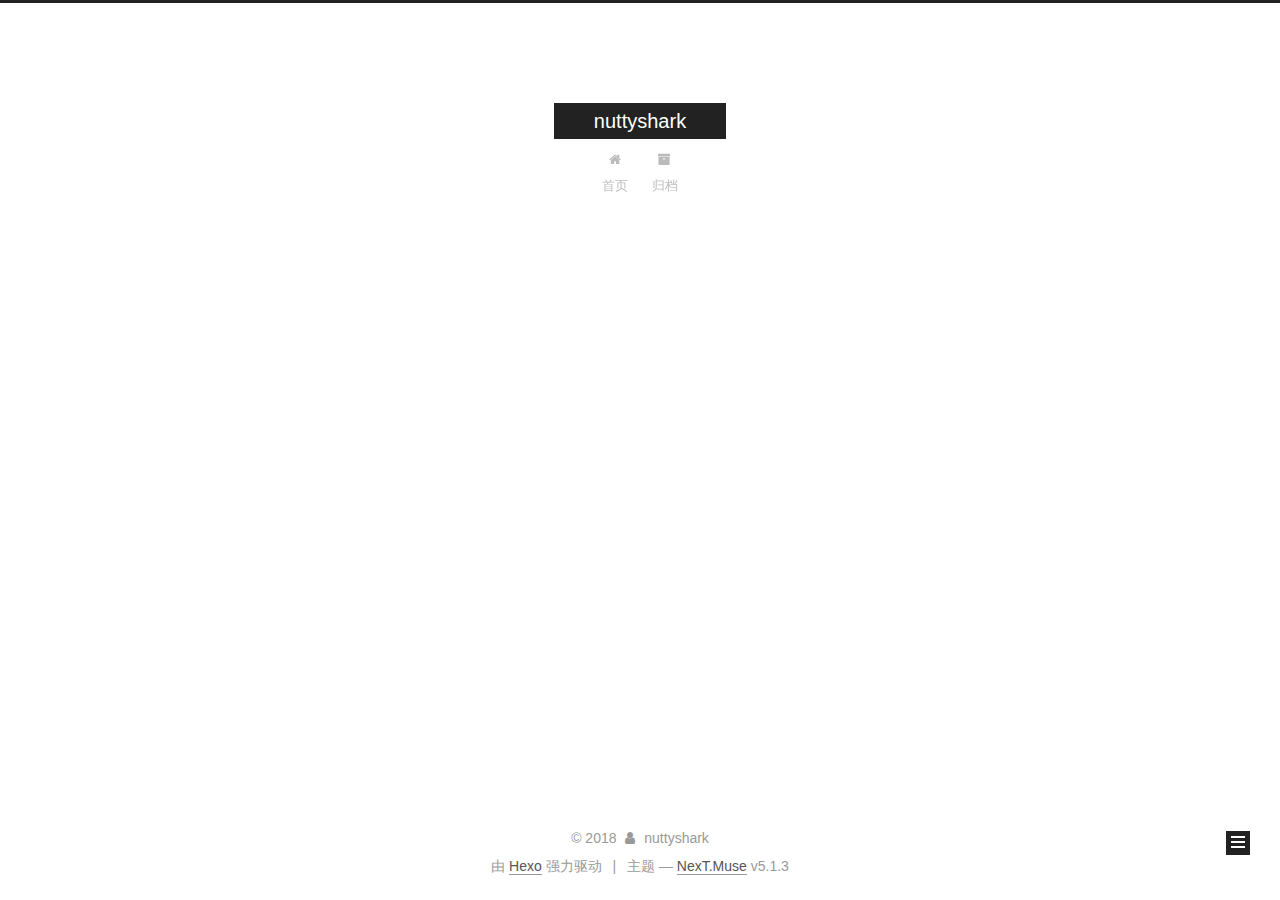
<file: tags/flint/index.html>
<!DOCTYPE html>



  


<html class="theme-next muse use-motion" lang="zh-Hans">
<head>
  <meta charset="UTF-8"/>
<meta http-equiv="X-UA-Compatible" content="IE=edge" />
<meta name="viewport" content="width=device-width, initial-scale=1, maximum-scale=1"/>
<meta name="theme-color" content="#222">









<meta http-equiv="Cache-Control" content="no-transform" />
<meta http-equiv="Cache-Control" content="no-siteapp" />
















  
  
  <link href="/lib/fancybox/source/jquery.fancybox.css?v=2.1.5" rel="stylesheet" type="text/css" />







<link href="/lib/font-awesome/css/font-awesome.min.css?v=4.6.2" rel="stylesheet" type="text/css" />

<link href="/css/main.css?v=5.1.3" rel="stylesheet" type="text/css" />


  <link rel="apple-touch-icon" sizes="180x180" href="/images/apple-touch-icon-next.png?v=5.1.3">


  <link rel="icon" type="image/png" sizes="32x32" href="/images/favicon-32x32-next.png?v=5.1.3">


  <link rel="icon" type="image/png" sizes="16x16" href="/images/favicon-16x16-next.png?v=5.1.3">


  <link rel="mask-icon" href="/images/logo.svg?v=5.1.3" color="#222">





  <meta name="keywords" content="Hexo, NexT" />










<meta property="og:type" content="website">
<meta property="og:title" content="nuttyshark">
<meta property="og:url" content="http://blog.clearso.com/tags/flint/index.html">
<meta property="og:site_name" content="nuttyshark">
<meta property="og:locale" content="zh-Hans">
<meta name="twitter:card" content="summary">
<meta name="twitter:title" content="nuttyshark">



<script type="text/javascript" id="hexo.configurations">
  var NexT = window.NexT || {};
  var CONFIG = {
    root: '/',
    scheme: 'Muse',
    version: '5.1.3',
    sidebar: {"position":"left","display":"post","offset":12,"b2t":false,"scrollpercent":false,"onmobile":false},
    fancybox: true,
    tabs: true,
    motion: {"enable":true,"async":false,"transition":{"post_block":"fadeIn","post_header":"slideDownIn","post_body":"slideDownIn","coll_header":"slideLeftIn","sidebar":"slideUpIn"}},
    duoshuo: {
      userId: '0',
      author: '博主'
    },
    algolia: {
      applicationID: '',
      apiKey: '',
      indexName: '',
      hits: {"per_page":10},
      labels: {"input_placeholder":"Search for Posts","hits_empty":"We didn't find any results for the search: ${query}","hits_stats":"${hits} results found in ${time} ms"}
    }
  };
</script>



  <link rel="canonical" href="http://blog.clearso.com/tags/flint/"/>



<script>
var _hmt = _hmt || [];
(function() {
  var hm = document.createElement("script");
  hm.src = "https://hm.baidu.com/hm.js?ba46f59815b5aeb875d33540fa5a3f9b";
  var s = document.getElementsByTagName("script")[0]; 
  s.parentNode.insertBefore(hm, s);
})();
</script>

  <title>标签: flint | nuttyshark</title>
  








</head>

<body itemscope itemtype="http://schema.org/WebPage" lang="zh-Hans">

  
  
    
  

  <div class="container sidebar-position-left ">
    <div class="headband"></div>

    <header id="header" class="header" itemscope itemtype="http://schema.org/WPHeader">
      <div class="header-inner"><div class="site-brand-wrapper">
  <div class="site-meta ">
    

    <div class="custom-logo-site-title">
      <a href="/"  class="brand" rel="start">
        <span class="logo-line-before"><i></i></span>
        <span class="site-title">nuttyshark</span>
        <span class="logo-line-after"><i></i></span>
      </a>
    </div>
      
        <p class="site-subtitle"></p>
      
  </div>

  <div class="site-nav-toggle">
    <button>
      <span class="btn-bar"></span>
      <span class="btn-bar"></span>
      <span class="btn-bar"></span>
    </button>
  </div>
</div>

<nav class="site-nav">
  

  
    <ul id="menu" class="menu">
      
        
        <li class="menu-item menu-item-home">
          <a href="/" rel="section">
            
              <i class="menu-item-icon fa fa-fw fa-home"></i> <br />
            
            首页
          </a>
        </li>
      
        
        <li class="menu-item menu-item-archives">
          <a href="/archives/" rel="section">
            
              <i class="menu-item-icon fa fa-fw fa-archive"></i> <br />
            
            归档
          </a>
        </li>
      

      
    </ul>
  

  
</nav>



 </div>
    </header>

    <main id="main" class="main">
      <div class="main-inner">
        <div class="content-wrap">
          <div id="content" class="content">
            

  
  
  
  <div class="post-block tag">

    <div id="posts" class="posts-collapse">
      <div class="collection-title">
        <h1>flint<small>标签</small>
        </h1>
      </div>

      
        

  <article class="post post-type-normal" itemscope itemtype="http://schema.org/Article">
    <header class="post-header">

      <h2 class="post-title">
        
            <a class="post-title-link" href="/2017/11/25/flint设计-多任务调度/" itemprop="url">
              
                <span itemprop="name">flint设计---多任务调度</span>
              
            </a>
        
      </h2>

      <div class="post-meta">
        <time class="post-time" itemprop="dateCreated"
              datetime="2017-11-25T09:15:27+08:00"
              content="2017-11-25" >
          11-25
        </time>
      </div>

    </header>
  </article>


      
    </div>

  </div>
  
  
  

  


          </div>
          


          

        </div>
        
          
  
  <div class="sidebar-toggle">
    <div class="sidebar-toggle-line-wrap">
      <span class="sidebar-toggle-line sidebar-toggle-line-first"></span>
      <span class="sidebar-toggle-line sidebar-toggle-line-middle"></span>
      <span class="sidebar-toggle-line sidebar-toggle-line-last"></span>
    </div>
  </div>

  <aside id="sidebar" class="sidebar">
    
    <div class="sidebar-inner">

      

      

      <section class="site-overview-wrap sidebar-panel sidebar-panel-active">
        <div class="site-overview">
          <div class="site-author motion-element" itemprop="author" itemscope itemtype="http://schema.org/Person">
            
              <p class="site-author-name" itemprop="name">nuttyshark</p>
              <p class="site-description motion-element" itemprop="description"></p>
          </div>

          <nav class="site-state motion-element">

            
              <div class="site-state-item site-state-posts">
              
                <a href="/archives/">
              
                  <span class="site-state-item-count">3</span>
                  <span class="site-state-item-name">日志</span>
                </a>
              </div>
            

            

            
              
              
              <div class="site-state-item site-state-tags">
                
                  <span class="site-state-item-count">1</span>
                  <span class="site-state-item-name">标签</span>
                
              </div>
            

          </nav>

          

          <div class="links-of-author motion-element">
            
          </div>

          
          

          
          

          

        </div>
      </section>

      

      

    </div>
  </aside>


        
      </div>
    </main>

    <footer id="footer" class="footer">
      <div class="footer-inner">
        <div class="copyright">&copy; <span itemprop="copyrightYear">2018</span>
  <span class="with-love">
    <i class="fa fa-user"></i>
  </span>
  <span class="author" itemprop="copyrightHolder">nuttyshark</span>

  
</div>


  <div class="powered-by">由 <a class="theme-link" target="_blank" href="https://hexo.io">Hexo</a> 强力驱动</div>



  <span class="post-meta-divider">|</span>



  <div class="theme-info">主题 &mdash; <a class="theme-link" target="_blank" href="https://github.com/iissnan/hexo-theme-next">NexT.Muse</a> v5.1.3</div>




        







        
      </div>
    </footer>

    
      <div class="back-to-top">
        <i class="fa fa-arrow-up"></i>
        
      </div>
    

    

  </div>

  

<script type="text/javascript">
  if (Object.prototype.toString.call(window.Promise) !== '[object Function]') {
    window.Promise = null;
  }
</script>









  












  
  
    <script type="text/javascript" src="/lib/jquery/index.js?v=2.1.3"></script>
  

  
  
    <script type="text/javascript" src="/lib/fastclick/lib/fastclick.min.js?v=1.0.6"></script>
  

  
  
    <script type="text/javascript" src="/lib/jquery_lazyload/jquery.lazyload.js?v=1.9.7"></script>
  

  
  
    <script type="text/javascript" src="/lib/velocity/velocity.min.js?v=1.2.1"></script>
  

  
  
    <script type="text/javascript" src="/lib/velocity/velocity.ui.min.js?v=1.2.1"></script>
  

  
  
    <script type="text/javascript" src="/lib/fancybox/source/jquery.fancybox.pack.js?v=2.1.5"></script>
  


  


  <script type="text/javascript" src="/js/src/utils.js?v=5.1.3"></script>

  <script type="text/javascript" src="/js/src/motion.js?v=5.1.3"></script>



  
  

  

  


  <script type="text/javascript" src="/js/src/bootstrap.js?v=5.1.3"></script>



  


  




	





  





  












  





  

  

  

  
  

  

  

  

</body>
</html>
</file>
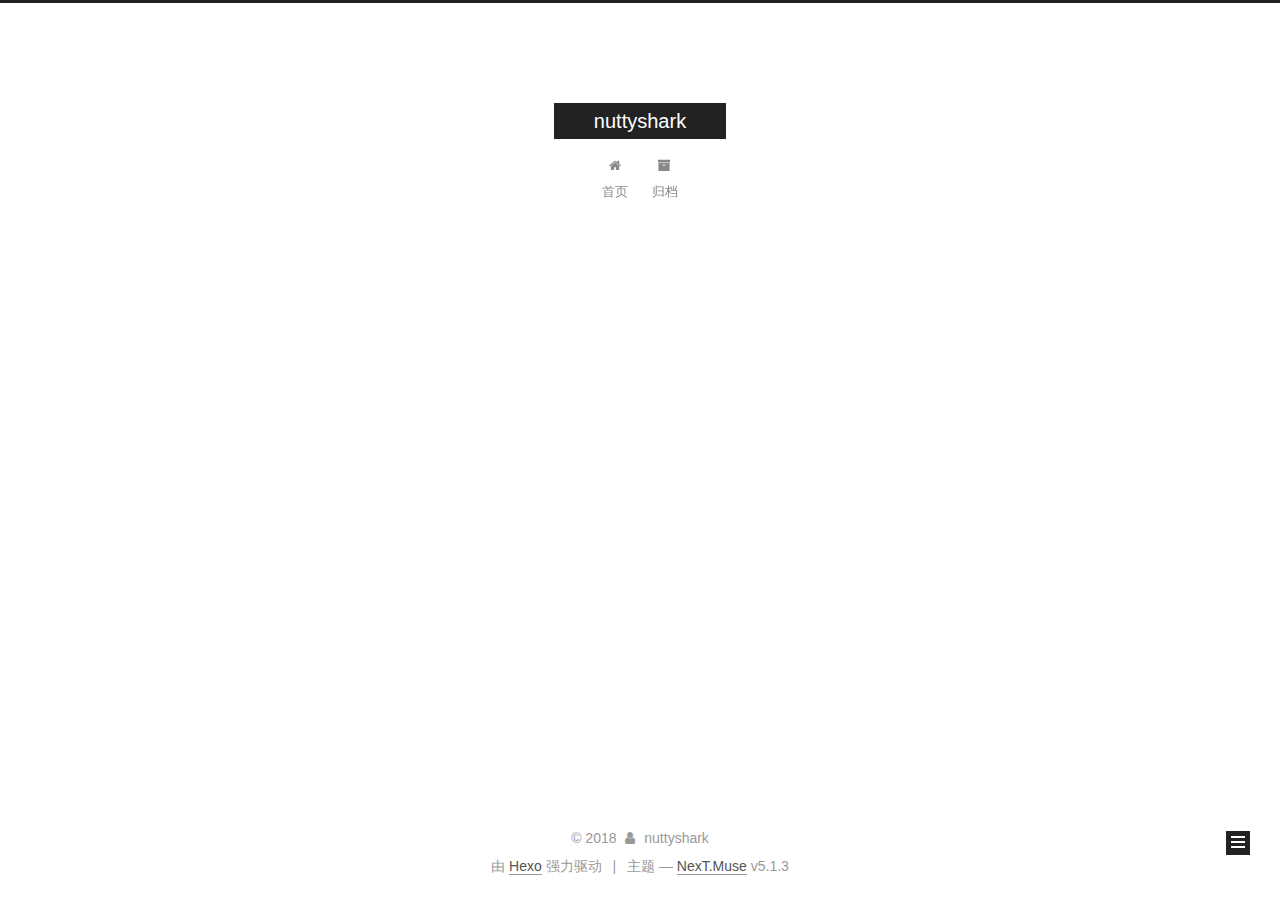
<file: archives/2017/11/index.html>
<!DOCTYPE html>



  


<html class="theme-next muse use-motion" lang="zh-Hans">
<head>
  <meta charset="UTF-8"/>
<meta http-equiv="X-UA-Compatible" content="IE=edge" />
<meta name="viewport" content="width=device-width, initial-scale=1, maximum-scale=1"/>
<meta name="theme-color" content="#222">









<meta http-equiv="Cache-Control" content="no-transform" />
<meta http-equiv="Cache-Control" content="no-siteapp" />
















  
  
  <link href="/lib/fancybox/source/jquery.fancybox.css?v=2.1.5" rel="stylesheet" type="text/css" />







<link href="/lib/font-awesome/css/font-awesome.min.css?v=4.6.2" rel="stylesheet" type="text/css" />

<link href="/css/main.css?v=5.1.3" rel="stylesheet" type="text/css" />


  <link rel="apple-touch-icon" sizes="180x180" href="/images/apple-touch-icon-next.png?v=5.1.3">


  <link rel="icon" type="image/png" sizes="32x32" href="/images/favicon-32x32-next.png?v=5.1.3">


  <link rel="icon" type="image/png" sizes="16x16" href="/images/favicon-16x16-next.png?v=5.1.3">


  <link rel="mask-icon" href="/images/logo.svg?v=5.1.3" color="#222">





  <meta name="keywords" content="Hexo, NexT" />










<meta property="og:type" content="website">
<meta property="og:title" content="nuttyshark">
<meta property="og:url" content="http://blog.clearso.com/archives/2017/11/index.html">
<meta property="og:site_name" content="nuttyshark">
<meta property="og:locale" content="zh-Hans">
<meta name="twitter:card" content="summary">
<meta name="twitter:title" content="nuttyshark">



<script type="text/javascript" id="hexo.configurations">
  var NexT = window.NexT || {};
  var CONFIG = {
    root: '/',
    scheme: 'Muse',
    version: '5.1.3',
    sidebar: {"position":"left","display":"post","offset":12,"b2t":false,"scrollpercent":false,"onmobile":false},
    fancybox: true,
    tabs: true,
    motion: {"enable":true,"async":false,"transition":{"post_block":"fadeIn","post_header":"slideDownIn","post_body":"slideDownIn","coll_header":"slideLeftIn","sidebar":"slideUpIn"}},
    duoshuo: {
      userId: '0',
      author: '博主'
    },
    algolia: {
      applicationID: '',
      apiKey: '',
      indexName: '',
      hits: {"per_page":10},
      labels: {"input_placeholder":"Search for Posts","hits_empty":"We didn't find any results for the search: ${query}","hits_stats":"${hits} results found in ${time} ms"}
    }
  };
</script>



  <link rel="canonical" href="http://blog.clearso.com/archives/2017/11/"/>



<script>
var _hmt = _hmt || [];
(function() {
  var hm = document.createElement("script");
  hm.src = "https://hm.baidu.com/hm.js?ba46f59815b5aeb875d33540fa5a3f9b";
  var s = document.getElementsByTagName("script")[0]; 
  s.parentNode.insertBefore(hm, s);
})();
</script>

  <title>归档 | nuttyshark</title>
  








</head>

<body itemscope itemtype="http://schema.org/WebPage" lang="zh-Hans">

  
  
    
  

  <div class="container sidebar-position-left page-archive">
    <div class="headband"></div>

    <header id="header" class="header" itemscope itemtype="http://schema.org/WPHeader">
      <div class="header-inner"><div class="site-brand-wrapper">
  <div class="site-meta ">
    

    <div class="custom-logo-site-title">
      <a href="/"  class="brand" rel="start">
        <span class="logo-line-before"><i></i></span>
        <span class="site-title">nuttyshark</span>
        <span class="logo-line-after"><i></i></span>
      </a>
    </div>
      
        <p class="site-subtitle"></p>
      
  </div>

  <div class="site-nav-toggle">
    <button>
      <span class="btn-bar"></span>
      <span class="btn-bar"></span>
      <span class="btn-bar"></span>
    </button>
  </div>
</div>

<nav class="site-nav">
  

  
    <ul id="menu" class="menu">
      
        
        <li class="menu-item menu-item-home">
          <a href="/" rel="section">
            
              <i class="menu-item-icon fa fa-fw fa-home"></i> <br />
            
            首页
          </a>
        </li>
      
        
        <li class="menu-item menu-item-archives">
          <a href="/archives/" rel="section">
            
              <i class="menu-item-icon fa fa-fw fa-archive"></i> <br />
            
            归档
          </a>
        </li>
      

      
    </ul>
  

  
</nav>



 </div>
    </header>

    <main id="main" class="main">
      <div class="main-inner">
        <div class="content-wrap">
          <div id="content" class="content">
            

  
  
  
  <div class="post-block archive">
    <div id="posts" class="posts-collapse">
      <span class="archive-move-on"></span>

      <span class="archive-page-counter">
        
        
        
          
        
        嗯..! 目前共计 3 篇日志。 继续努力。
      </span>

      

        
        
        

        
          
          <div class="collection-title">
            <h1 class="archive-year" id="archive-year-2017">2017</h1>
          </div>
        
        

        

  <article class="post post-type-normal" itemscope itemtype="http://schema.org/Article">
    <header class="post-header">

      <h2 class="post-title">
        
            <a class="post-title-link" href="/2017/11/25/flint设计-多任务调度/" itemprop="url">
              
                <span itemprop="name">flint设计---多任务调度</span>
              
            </a>
        
      </h2>

      <div class="post-meta">
        <time class="post-time" itemprop="dateCreated"
              datetime="2017-11-25T09:15:27+08:00"
              content="2017-11-25" >
          11-25
        </time>
      </div>

    </header>
  </article>



      

    </div>
  </div>
  
  
  

  



          </div>
          


          

        </div>
        
          
  
  <div class="sidebar-toggle">
    <div class="sidebar-toggle-line-wrap">
      <span class="sidebar-toggle-line sidebar-toggle-line-first"></span>
      <span class="sidebar-toggle-line sidebar-toggle-line-middle"></span>
      <span class="sidebar-toggle-line sidebar-toggle-line-last"></span>
    </div>
  </div>

  <aside id="sidebar" class="sidebar">
    
    <div class="sidebar-inner">

      

      

      <section class="site-overview-wrap sidebar-panel sidebar-panel-active">
        <div class="site-overview">
          <div class="site-author motion-element" itemprop="author" itemscope itemtype="http://schema.org/Person">
            
              <p class="site-author-name" itemprop="name">nuttyshark</p>
              <p class="site-description motion-element" itemprop="description"></p>
          </div>

          <nav class="site-state motion-element">

            
              <div class="site-state-item site-state-posts">
              
                <a href="/archives/">
              
                  <span class="site-state-item-count">3</span>
                  <span class="site-state-item-name">日志</span>
                </a>
              </div>
            

            

            
              
              
              <div class="site-state-item site-state-tags">
                
                  <span class="site-state-item-count">1</span>
                  <span class="site-state-item-name">标签</span>
                
              </div>
            

          </nav>

          

          <div class="links-of-author motion-element">
            
          </div>

          
          

          
          

          

        </div>
      </section>

      

      

    </div>
  </aside>


        
      </div>
    </main>

    <footer id="footer" class="footer">
      <div class="footer-inner">
        <div class="copyright">&copy; <span itemprop="copyrightYear">2018</span>
  <span class="with-love">
    <i class="fa fa-user"></i>
  </span>
  <span class="author" itemprop="copyrightHolder">nuttyshark</span>

  
</div>


  <div class="powered-by">由 <a class="theme-link" target="_blank" href="https://hexo.io">Hexo</a> 强力驱动</div>



  <span class="post-meta-divider">|</span>



  <div class="theme-info">主题 &mdash; <a class="theme-link" target="_blank" href="https://github.com/iissnan/hexo-theme-next">NexT.Muse</a> v5.1.3</div>




        







        
      </div>
    </footer>

    
      <div class="back-to-top">
        <i class="fa fa-arrow-up"></i>
        
      </div>
    

    

  </div>

  

<script type="text/javascript">
  if (Object.prototype.toString.call(window.Promise) !== '[object Function]') {
    window.Promise = null;
  }
</script>









  












  
  
    <script type="text/javascript" src="/lib/jquery/index.js?v=2.1.3"></script>
  

  
  
    <script type="text/javascript" src="/lib/fastclick/lib/fastclick.min.js?v=1.0.6"></script>
  

  
  
    <script type="text/javascript" src="/lib/jquery_lazyload/jquery.lazyload.js?v=1.9.7"></script>
  

  
  
    <script type="text/javascript" src="/lib/velocity/velocity.min.js?v=1.2.1"></script>
  

  
  
    <script type="text/javascript" src="/lib/velocity/velocity.ui.min.js?v=1.2.1"></script>
  

  
  
    <script type="text/javascript" src="/lib/fancybox/source/jquery.fancybox.pack.js?v=2.1.5"></script>
  


  


  <script type="text/javascript" src="/js/src/utils.js?v=5.1.3"></script>

  <script type="text/javascript" src="/js/src/motion.js?v=5.1.3"></script>



  
  

  

  


  <script type="text/javascript" src="/js/src/bootstrap.js?v=5.1.3"></script>



  


  




	





  





  












  





  

  

  

  
  

  

  

  

</body>
</html>
</file>
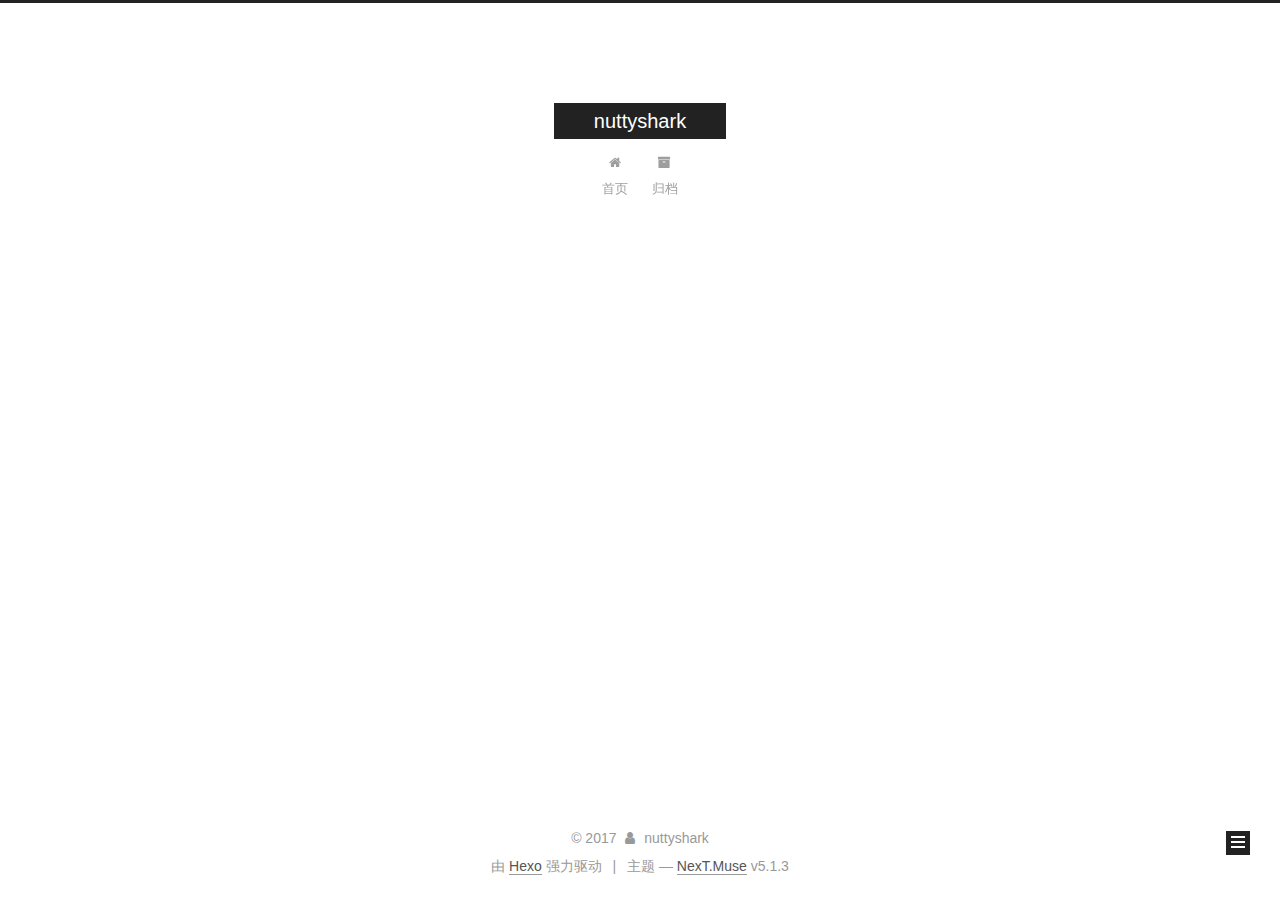
<file: archives/2017/12/index.html>
<!DOCTYPE html>



  


<html class="theme-next muse use-motion" lang="zh-Hans">
<head>
  <meta charset="UTF-8"/>
<meta http-equiv="X-UA-Compatible" content="IE=edge" />
<meta name="viewport" content="width=device-width, initial-scale=1, maximum-scale=1"/>
<meta name="theme-color" content="#222">









<meta http-equiv="Cache-Control" content="no-transform" />
<meta http-equiv="Cache-Control" content="no-siteapp" />
















  
  
  <link href="/lib/fancybox/source/jquery.fancybox.css?v=2.1.5" rel="stylesheet" type="text/css" />







<link href="/lib/font-awesome/css/font-awesome.min.css?v=4.6.2" rel="stylesheet" type="text/css" />

<link href="/css/main.css?v=5.1.3" rel="stylesheet" type="text/css" />


  <link rel="apple-touch-icon" sizes="180x180" href="/images/apple-touch-icon-next.png?v=5.1.3">


  <link rel="icon" type="image/png" sizes="32x32" href="/images/favicon-32x32-next.png?v=5.1.3">


  <link rel="icon" type="image/png" sizes="16x16" href="/images/favicon-16x16-next.png?v=5.1.3">


  <link rel="mask-icon" href="/images/logo.svg?v=5.1.3" color="#222">





  <meta name="keywords" content="Hexo, NexT" />










<meta property="og:type" content="website">
<meta property="og:title" content="nuttyshark">
<meta property="og:url" content="http://blog.clearso.com/archives/2017/12/index.html">
<meta property="og:site_name" content="nuttyshark">
<meta property="og:locale" content="zh-Hans">
<meta name="twitter:card" content="summary">
<meta name="twitter:title" content="nuttyshark">



<script type="text/javascript" id="hexo.configurations">
  var NexT = window.NexT || {};
  var CONFIG = {
    root: '/',
    scheme: 'Muse',
    version: '5.1.3',
    sidebar: {"position":"left","display":"post","offset":12,"b2t":false,"scrollpercent":false,"onmobile":false},
    fancybox: true,
    tabs: true,
    motion: {"enable":true,"async":false,"transition":{"post_block":"fadeIn","post_header":"slideDownIn","post_body":"slideDownIn","coll_header":"slideLeftIn","sidebar":"slideUpIn"}},
    duoshuo: {
      userId: '0',
      author: '博主'
    },
    algolia: {
      applicationID: '',
      apiKey: '',
      indexName: '',
      hits: {"per_page":10},
      labels: {"input_placeholder":"Search for Posts","hits_empty":"We didn't find any results for the search: ${query}","hits_stats":"${hits} results found in ${time} ms"}
    }
  };
</script>



  <link rel="canonical" href="http://blog.clearso.com/archives/2017/12/"/>



<script>
var _hmt = _hmt || [];
(function() {
  var hm = document.createElement("script");
  hm.src = "https://hm.baidu.com/hm.js?ba46f59815b5aeb875d33540fa5a3f9b";
  var s = document.getElementsByTagName("script")[0]; 
  s.parentNode.insertBefore(hm, s);
})();
</script>

  <title>归档 | nuttyshark</title>
  








</head>

<body itemscope itemtype="http://schema.org/WebPage" lang="zh-Hans">

  
  
    
  

  <div class="container sidebar-position-left page-archive">
    <div class="headband"></div>

    <header id="header" class="header" itemscope itemtype="http://schema.org/WPHeader">
      <div class="header-inner"><div class="site-brand-wrapper">
  <div class="site-meta ">
    

    <div class="custom-logo-site-title">
      <a href="/"  class="brand" rel="start">
        <span class="logo-line-before"><i></i></span>
        <span class="site-title">nuttyshark</span>
        <span class="logo-line-after"><i></i></span>
      </a>
    </div>
      
        <p class="site-subtitle"></p>
      
  </div>

  <div class="site-nav-toggle">
    <button>
      <span class="btn-bar"></span>
      <span class="btn-bar"></span>
      <span class="btn-bar"></span>
    </button>
  </div>
</div>

<nav class="site-nav">
  

  
    <ul id="menu" class="menu">
      
        
        <li class="menu-item menu-item-home">
          <a href="/" rel="section">
            
              <i class="menu-item-icon fa fa-fw fa-home"></i> <br />
            
            首页
          </a>
        </li>
      
        
        <li class="menu-item menu-item-archives">
          <a href="/archives/" rel="section">
            
              <i class="menu-item-icon fa fa-fw fa-archive"></i> <br />
            
            归档
          </a>
        </li>
      

      
    </ul>
  

  
</nav>



 </div>
    </header>

    <main id="main" class="main">
      <div class="main-inner">
        <div class="content-wrap">
          <div id="content" class="content">
            

  
  
  
  <div class="post-block archive">
    <div id="posts" class="posts-collapse">
      <span class="archive-move-on"></span>

      <span class="archive-page-counter">
        
        
        
          
        
        嗯..! 目前共计 2 篇日志。 继续努力。
      </span>

      

        
        
        

        
          
          <div class="collection-title">
            <h1 class="archive-year" id="archive-year-2017">2017</h1>
          </div>
        
        

        

  <article class="post post-type-normal" itemscope itemtype="http://schema.org/Article">
    <header class="post-header">

      <h2 class="post-title">
        
            <a class="post-title-link" href="/2017/12/16/java组件-线程安全红黑树-(哈希环虚节点负载均衡场景,基于TreeMap源码/" itemprop="url">
              
                <span itemprop="name">java组件-线程安全红黑树(哈希环虚节点负载均衡场景,基于TreeMap源码)</span>
              
            </a>
        
      </h2>

      <div class="post-meta">
        <time class="post-time" itemprop="dateCreated"
              datetime="2017-12-16T22:36:32+08:00"
              content="2017-12-16" >
          12-16
        </time>
      </div>

    </header>
  </article>



      

    </div>
  </div>
  
  
  

  



          </div>
          


          

        </div>
        
          
  
  <div class="sidebar-toggle">
    <div class="sidebar-toggle-line-wrap">
      <span class="sidebar-toggle-line sidebar-toggle-line-first"></span>
      <span class="sidebar-toggle-line sidebar-toggle-line-middle"></span>
      <span class="sidebar-toggle-line sidebar-toggle-line-last"></span>
    </div>
  </div>

  <aside id="sidebar" class="sidebar">
    
    <div class="sidebar-inner">

      

      

      <section class="site-overview-wrap sidebar-panel sidebar-panel-active">
        <div class="site-overview">
          <div class="site-author motion-element" itemprop="author" itemscope itemtype="http://schema.org/Person">
            
              <p class="site-author-name" itemprop="name">nuttyshark</p>
              <p class="site-description motion-element" itemprop="description"></p>
          </div>

          <nav class="site-state motion-element">

            
              <div class="site-state-item site-state-posts">
              
                <a href="/archives/">
              
                  <span class="site-state-item-count">2</span>
                  <span class="site-state-item-name">日志</span>
                </a>
              </div>
            

            

            
              
              
              <div class="site-state-item site-state-tags">
                
                  <span class="site-state-item-count">1</span>
                  <span class="site-state-item-name">标签</span>
                
              </div>
            

          </nav>

          

          <div class="links-of-author motion-element">
            
          </div>

          
          

          
          

          

        </div>
      </section>

      

      

    </div>
  </aside>


        
      </div>
    </main>

    <footer id="footer" class="footer">
      <div class="footer-inner">
        <div class="copyright">&copy; <span itemprop="copyrightYear">2017</span>
  <span class="with-love">
    <i class="fa fa-user"></i>
  </span>
  <span class="author" itemprop="copyrightHolder">nuttyshark</span>

  
</div>


  <div class="powered-by">由 <a class="theme-link" target="_blank" href="https://hexo.io">Hexo</a> 强力驱动</div>



  <span class="post-meta-divider">|</span>



  <div class="theme-info">主题 &mdash; <a class="theme-link" target="_blank" href="https://github.com/iissnan/hexo-theme-next">NexT.Muse</a> v5.1.3</div>




        







        
      </div>
    </footer>

    
      <div class="back-to-top">
        <i class="fa fa-arrow-up"></i>
        
      </div>
    

    

  </div>

  

<script type="text/javascript">
  if (Object.prototype.toString.call(window.Promise) !== '[object Function]') {
    window.Promise = null;
  }
</script>









  












  
  
    <script type="text/javascript" src="/lib/jquery/index.js?v=2.1.3"></script>
  

  
  
    <script type="text/javascript" src="/lib/fastclick/lib/fastclick.min.js?v=1.0.6"></script>
  

  
  
    <script type="text/javascript" src="/lib/jquery_lazyload/jquery.lazyload.js?v=1.9.7"></script>
  

  
  
    <script type="text/javascript" src="/lib/velocity/velocity.min.js?v=1.2.1"></script>
  

  
  
    <script type="text/javascript" src="/lib/velocity/velocity.ui.min.js?v=1.2.1"></script>
  

  
  
    <script type="text/javascript" src="/lib/fancybox/source/jquery.fancybox.pack.js?v=2.1.5"></script>
  


  


  <script type="text/javascript" src="/js/src/utils.js?v=5.1.3"></script>

  <script type="text/javascript" src="/js/src/motion.js?v=5.1.3"></script>



  
  

  

  


  <script type="text/javascript" src="/js/src/bootstrap.js?v=5.1.3"></script>



  


  




	





  





  












  





  

  

  

  
  

  

  

  

</body>
</html>
</file>
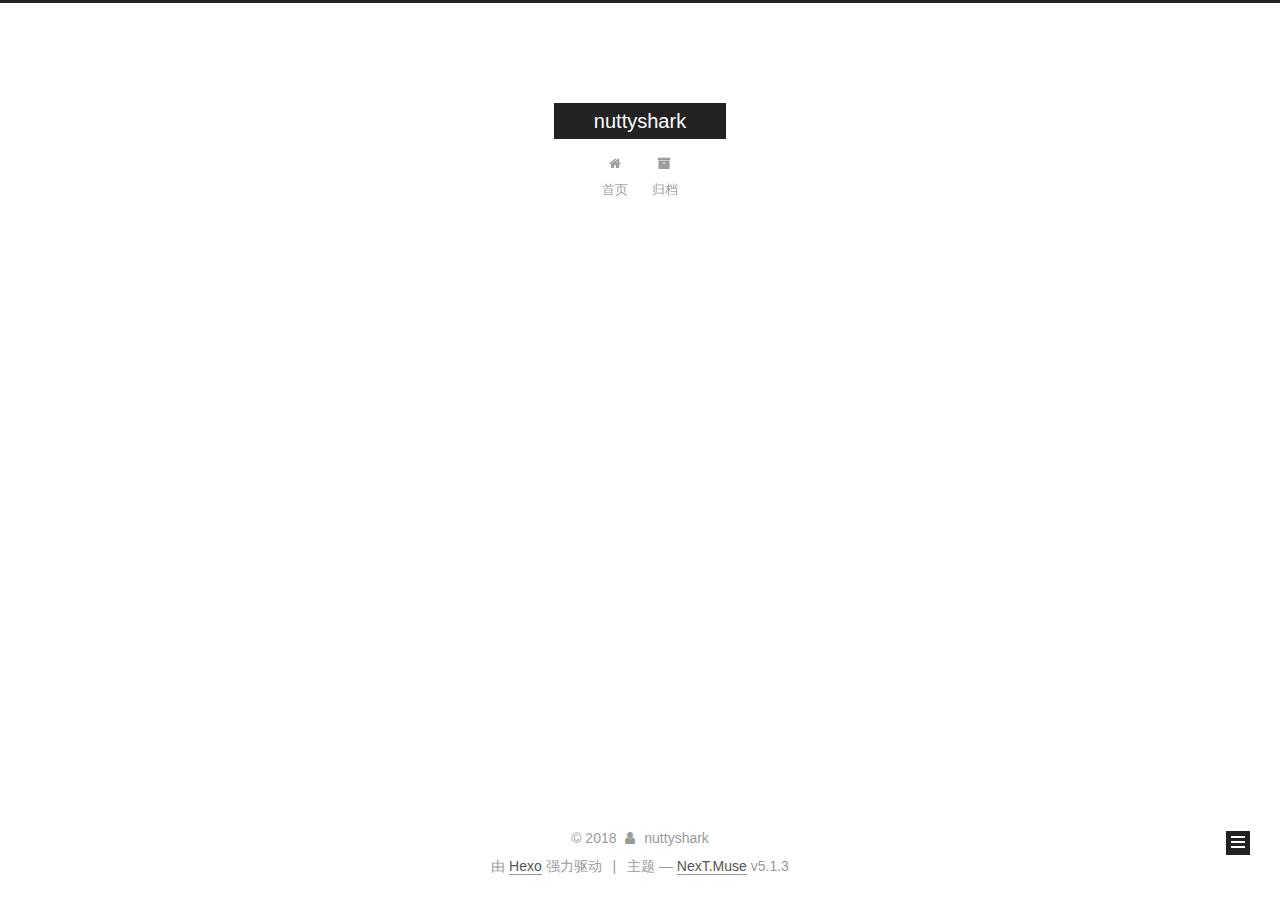
<file: archives/2018/03/index.html>
<!DOCTYPE html>



  


<html class="theme-next muse use-motion" lang="zh-Hans">
<head>
  <meta charset="UTF-8"/>
<meta http-equiv="X-UA-Compatible" content="IE=edge" />
<meta name="viewport" content="width=device-width, initial-scale=1, maximum-scale=1"/>
<meta name="theme-color" content="#222">









<meta http-equiv="Cache-Control" content="no-transform" />
<meta http-equiv="Cache-Control" content="no-siteapp" />
















  
  
  <link href="/lib/fancybox/source/jquery.fancybox.css?v=2.1.5" rel="stylesheet" type="text/css" />







<link href="/lib/font-awesome/css/font-awesome.min.css?v=4.6.2" rel="stylesheet" type="text/css" />

<link href="/css/main.css?v=5.1.3" rel="stylesheet" type="text/css" />


  <link rel="apple-touch-icon" sizes="180x180" href="/images/apple-touch-icon-next.png?v=5.1.3">


  <link rel="icon" type="image/png" sizes="32x32" href="/images/favicon-32x32-next.png?v=5.1.3">


  <link rel="icon" type="image/png" sizes="16x16" href="/images/favicon-16x16-next.png?v=5.1.3">


  <link rel="mask-icon" href="/images/logo.svg?v=5.1.3" color="#222">





  <meta name="keywords" content="Hexo, NexT" />










<meta property="og:type" content="website">
<meta property="og:title" content="nuttyshark">
<meta property="og:url" content="http://blog.clearso.com/archives/2018/03/index.html">
<meta property="og:site_name" content="nuttyshark">
<meta property="og:locale" content="zh-Hans">
<meta name="twitter:card" content="summary">
<meta name="twitter:title" content="nuttyshark">



<script type="text/javascript" id="hexo.configurations">
  var NexT = window.NexT || {};
  var CONFIG = {
    root: '/',
    scheme: 'Muse',
    version: '5.1.3',
    sidebar: {"position":"left","display":"post","offset":12,"b2t":false,"scrollpercent":false,"onmobile":false},
    fancybox: true,
    tabs: true,
    motion: {"enable":true,"async":false,"transition":{"post_block":"fadeIn","post_header":"slideDownIn","post_body":"slideDownIn","coll_header":"slideLeftIn","sidebar":"slideUpIn"}},
    duoshuo: {
      userId: '0',
      author: '博主'
    },
    algolia: {
      applicationID: '',
      apiKey: '',
      indexName: '',
      hits: {"per_page":10},
      labels: {"input_placeholder":"Search for Posts","hits_empty":"We didn't find any results for the search: ${query}","hits_stats":"${hits} results found in ${time} ms"}
    }
  };
</script>



  <link rel="canonical" href="http://blog.clearso.com/archives/2018/03/"/>



<script>
var _hmt = _hmt || [];
(function() {
  var hm = document.createElement("script");
  hm.src = "https://hm.baidu.com/hm.js?ba46f59815b5aeb875d33540fa5a3f9b";
  var s = document.getElementsByTagName("script")[0]; 
  s.parentNode.insertBefore(hm, s);
})();
</script>

  <title>归档 | nuttyshark</title>
  








</head>

<body itemscope itemtype="http://schema.org/WebPage" lang="zh-Hans">

  
  
    
  

  <div class="container sidebar-position-left page-archive">
    <div class="headband"></div>

    <header id="header" class="header" itemscope itemtype="http://schema.org/WPHeader">
      <div class="header-inner"><div class="site-brand-wrapper">
  <div class="site-meta ">
    

    <div class="custom-logo-site-title">
      <a href="/"  class="brand" rel="start">
        <span class="logo-line-before"><i></i></span>
        <span class="site-title">nuttyshark</span>
        <span class="logo-line-after"><i></i></span>
      </a>
    </div>
      
        <p class="site-subtitle"></p>
      
  </div>

  <div class="site-nav-toggle">
    <button>
      <span class="btn-bar"></span>
      <span class="btn-bar"></span>
      <span class="btn-bar"></span>
    </button>
  </div>
</div>

<nav class="site-nav">
  

  
    <ul id="menu" class="menu">
      
        
        <li class="menu-item menu-item-home">
          <a href="/" rel="section">
            
              <i class="menu-item-icon fa fa-fw fa-home"></i> <br />
            
            首页
          </a>
        </li>
      
        
        <li class="menu-item menu-item-archives">
          <a href="/archives/" rel="section">
            
              <i class="menu-item-icon fa fa-fw fa-archive"></i> <br />
            
            归档
          </a>
        </li>
      

      
    </ul>
  

  
</nav>



 </div>
    </header>

    <main id="main" class="main">
      <div class="main-inner">
        <div class="content-wrap">
          <div id="content" class="content">
            

  
  
  
  <div class="post-block archive">
    <div id="posts" class="posts-collapse">
      <span class="archive-move-on"></span>

      <span class="archive-page-counter">
        
        
        
          
        
        嗯..! 目前共计 3 篇日志。 继续努力。
      </span>

      

        
        
        

        
          
          <div class="collection-title">
            <h1 class="archive-year" id="archive-year-2018">2018</h1>
          </div>
        
        

        

  <article class="post post-type-normal" itemscope itemtype="http://schema.org/Article">
    <header class="post-header">

      <h2 class="post-title">
        
            <a class="post-title-link" href="/2018/03/18/给高考孩子们的鼓劲词/" itemprop="url">
              
                <span itemprop="name">给高考孩子们的鼓劲词</span>
              
            </a>
        
      </h2>

      <div class="post-meta">
        <time class="post-time" itemprop="dateCreated"
              datetime="2018-03-18T12:34:36+08:00"
              content="2018-03-18" >
          03-18
        </time>
      </div>

    </header>
  </article>



      

    </div>
  </div>
  
  
  

  



          </div>
          


          

        </div>
        
          
  
  <div class="sidebar-toggle">
    <div class="sidebar-toggle-line-wrap">
      <span class="sidebar-toggle-line sidebar-toggle-line-first"></span>
      <span class="sidebar-toggle-line sidebar-toggle-line-middle"></span>
      <span class="sidebar-toggle-line sidebar-toggle-line-last"></span>
    </div>
  </div>

  <aside id="sidebar" class="sidebar">
    
    <div class="sidebar-inner">

      

      

      <section class="site-overview-wrap sidebar-panel sidebar-panel-active">
        <div class="site-overview">
          <div class="site-author motion-element" itemprop="author" itemscope itemtype="http://schema.org/Person">
            
              <p class="site-author-name" itemprop="name">nuttyshark</p>
              <p class="site-description motion-element" itemprop="description"></p>
          </div>

          <nav class="site-state motion-element">

            
              <div class="site-state-item site-state-posts">
              
                <a href="/archives/">
              
                  <span class="site-state-item-count">3</span>
                  <span class="site-state-item-name">日志</span>
                </a>
              </div>
            

            

            
              
              
              <div class="site-state-item site-state-tags">
                
                  <span class="site-state-item-count">1</span>
                  <span class="site-state-item-name">标签</span>
                
              </div>
            

          </nav>

          

          <div class="links-of-author motion-element">
            
          </div>

          
          

          
          

          

        </div>
      </section>

      

      

    </div>
  </aside>


        
      </div>
    </main>

    <footer id="footer" class="footer">
      <div class="footer-inner">
        <div class="copyright">&copy; <span itemprop="copyrightYear">2018</span>
  <span class="with-love">
    <i class="fa fa-user"></i>
  </span>
  <span class="author" itemprop="copyrightHolder">nuttyshark</span>

  
</div>


  <div class="powered-by">由 <a class="theme-link" target="_blank" href="https://hexo.io">Hexo</a> 强力驱动</div>



  <span class="post-meta-divider">|</span>



  <div class="theme-info">主题 &mdash; <a class="theme-link" target="_blank" href="https://github.com/iissnan/hexo-theme-next">NexT.Muse</a> v5.1.3</div>




        







        
      </div>
    </footer>

    
      <div class="back-to-top">
        <i class="fa fa-arrow-up"></i>
        
      </div>
    

    

  </div>

  

<script type="text/javascript">
  if (Object.prototype.toString.call(window.Promise) !== '[object Function]') {
    window.Promise = null;
  }
</script>









  












  
  
    <script type="text/javascript" src="/lib/jquery/index.js?v=2.1.3"></script>
  

  
  
    <script type="text/javascript" src="/lib/fastclick/lib/fastclick.min.js?v=1.0.6"></script>
  

  
  
    <script type="text/javascript" src="/lib/jquery_lazyload/jquery.lazyload.js?v=1.9.7"></script>
  

  
  
    <script type="text/javascript" src="/lib/velocity/velocity.min.js?v=1.2.1"></script>
  

  
  
    <script type="text/javascript" src="/lib/velocity/velocity.ui.min.js?v=1.2.1"></script>
  

  
  
    <script type="text/javascript" src="/lib/fancybox/source/jquery.fancybox.pack.js?v=2.1.5"></script>
  


  


  <script type="text/javascript" src="/js/src/utils.js?v=5.1.3"></script>

  <script type="text/javascript" src="/js/src/motion.js?v=5.1.3"></script>



  
  

  

  


  <script type="text/javascript" src="/js/src/bootstrap.js?v=5.1.3"></script>



  


  




	





  





  












  





  

  

  

  
  

  

  

  

</body>
</html>
</file>
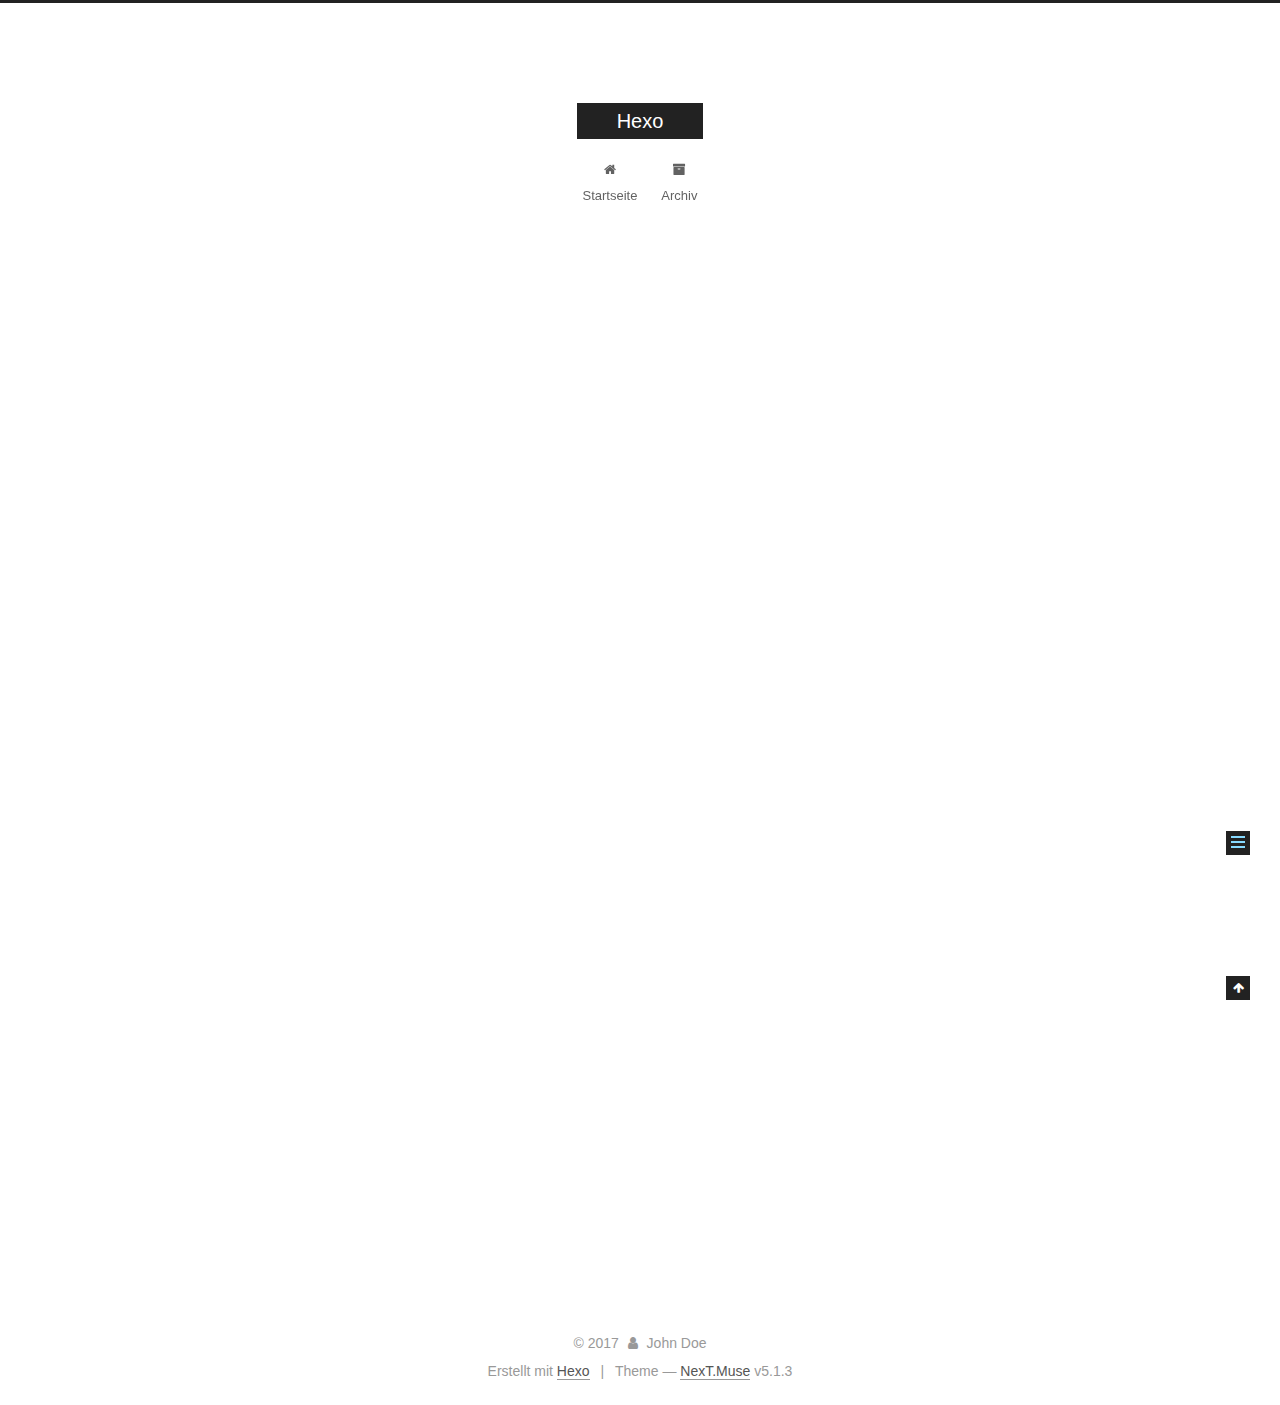
<file: 2017/11/24/hello-world/index.html>
<!DOCTYPE html>



  


<html class="theme-next muse use-motion" lang="">
<head>
  <meta charset="UTF-8"/>
<meta http-equiv="X-UA-Compatible" content="IE=edge" />
<meta name="viewport" content="width=device-width, initial-scale=1, maximum-scale=1"/>
<meta name="theme-color" content="#222">









<meta http-equiv="Cache-Control" content="no-transform" />
<meta http-equiv="Cache-Control" content="no-siteapp" />
















  
  
  <link href="/lib/fancybox/source/jquery.fancybox.css?v=2.1.5" rel="stylesheet" type="text/css" />







<link href="/lib/font-awesome/css/font-awesome.min.css?v=4.6.2" rel="stylesheet" type="text/css" />

<link href="/css/main.css?v=5.1.3" rel="stylesheet" type="text/css" />


  <link rel="apple-touch-icon" sizes="180x180" href="/images/apple-touch-icon-next.png?v=5.1.3">


  <link rel="icon" type="image/png" sizes="32x32" href="/images/favicon-32x32-next.png?v=5.1.3">


  <link rel="icon" type="image/png" sizes="16x16" href="/images/favicon-16x16-next.png?v=5.1.3">


  <link rel="mask-icon" href="/images/logo.svg?v=5.1.3" color="#222">





  <meta name="keywords" content="Hexo, NexT" />










<meta name="description" content="Welcome to Hexo! This is your very first post. Check documentation for more info. If you get any problems when using Hexo, you can find the answer in troublesho">
<meta property="og:type" content="article">
<meta property="og:title" content="Hello World">
<meta property="og:url" content="http://yoursite.com/2017/11/24/hello-world/index.html">
<meta property="og:site_name" content="Hexo">
<meta property="og:description" content="Welcome to Hexo! This is your very first post. Check documentation for more info. If you get any problems when using Hexo, you can find the answer in troubleshooting or you can ask me on GitHub. Quick">
<meta property="og:updated_time" content="2017-11-24T10:24:34.404Z">
<meta name="twitter:card" content="summary">
<meta name="twitter:title" content="Hello World">
<meta name="twitter:description" content="Welcome to Hexo! This is your very first post. Check documentation for more info. If you get any problems when using Hexo, you can find the answer in troubleshooting or you can ask me on GitHub. Quick">



<script type="text/javascript" id="hexo.configurations">
  var NexT = window.NexT || {};
  var CONFIG = {
    root: '/',
    scheme: 'Muse',
    version: '5.1.3',
    sidebar: {"position":"left","display":"post","offset":12,"b2t":false,"scrollpercent":false,"onmobile":false},
    fancybox: true,
    tabs: true,
    motion: {"enable":true,"async":false,"transition":{"post_block":"fadeIn","post_header":"slideDownIn","post_body":"slideDownIn","coll_header":"slideLeftIn","sidebar":"slideUpIn"}},
    duoshuo: {
      userId: '0',
      author: 'Author'
    },
    algolia: {
      applicationID: '',
      apiKey: '',
      indexName: '',
      hits: {"per_page":10},
      labels: {"input_placeholder":"Search for Posts","hits_empty":"We didn't find any results for the search: ${query}","hits_stats":"${hits} results found in ${time} ms"}
    }
  };
</script>



  <link rel="canonical" href="http://yoursite.com/2017/11/24/hello-world/"/>





  <title>Hello World | Hexo</title>
  








</head>

<body itemscope itemtype="http://schema.org/WebPage" lang="">

  
  
    
  

  <div class="container sidebar-position-left page-post-detail">
    <div class="headband"></div>

    <header id="header" class="header" itemscope itemtype="http://schema.org/WPHeader">
      <div class="header-inner"><div class="site-brand-wrapper">
  <div class="site-meta ">
    

    <div class="custom-logo-site-title">
      <a href="/"  class="brand" rel="start">
        <span class="logo-line-before"><i></i></span>
        <span class="site-title">Hexo</span>
        <span class="logo-line-after"><i></i></span>
      </a>
    </div>
      
        <p class="site-subtitle"></p>
      
  </div>

  <div class="site-nav-toggle">
    <button>
      <span class="btn-bar"></span>
      <span class="btn-bar"></span>
      <span class="btn-bar"></span>
    </button>
  </div>
</div>

<nav class="site-nav">
  

  
    <ul id="menu" class="menu">
      
        
        <li class="menu-item menu-item-home">
          <a href="/" rel="section">
            
              <i class="menu-item-icon fa fa-fw fa-home"></i> <br />
            
            Startseite
          </a>
        </li>
      
        
        <li class="menu-item menu-item-archives">
          <a href="/archives/" rel="section">
            
              <i class="menu-item-icon fa fa-fw fa-archive"></i> <br />
            
            Archiv
          </a>
        </li>
      

      
    </ul>
  

  
</nav>



 </div>
    </header>

    <main id="main" class="main">
      <div class="main-inner">
        <div class="content-wrap">
          <div id="content" class="content">
            

  <div id="posts" class="posts-expand">
    

  

  
  
  

  <article class="post post-type-normal" itemscope itemtype="http://schema.org/Article">
  
  
  
  <div class="post-block">
    <link itemprop="mainEntityOfPage" href="http://yoursite.com/2017/11/24/hello-world/">

    <span hidden itemprop="author" itemscope itemtype="http://schema.org/Person">
      <meta itemprop="name" content="John Doe">
      <meta itemprop="description" content="">
      <meta itemprop="image" content="/images/avatar.gif">
    </span>

    <span hidden itemprop="publisher" itemscope itemtype="http://schema.org/Organization">
      <meta itemprop="name" content="Hexo">
    </span>

    
      <header class="post-header">

        
        
          <h1 class="post-title" itemprop="name headline">Hello World</h1>
        

        <div class="post-meta">
          <span class="post-time">
            
              <span class="post-meta-item-icon">
                <i class="fa fa-calendar-o"></i>
              </span>
              
                <span class="post-meta-item-text">Veröffentlicht am</span>
              
              <time title="Post created" itemprop="dateCreated datePublished" datetime="2017-11-24T18:24:34+08:00">
                2017-11-24
              </time>
            

            

            
          </span>

          

          
            
          

          
          

          

          

          

        </div>
      </header>
    

    
    
    
    <div class="post-body" itemprop="articleBody">

      
      

      
        <p>Welcome to <a href="https://hexo.io/" target="_blank" rel="noopener">Hexo</a>! This is your very first post. Check <a href="https://hexo.io/docs/" target="_blank" rel="noopener">documentation</a> for more info. If you get any problems when using Hexo, you can find the answer in <a href="https://hexo.io/docs/troubleshooting.html" target="_blank" rel="noopener">troubleshooting</a> or you can ask me on <a href="https://github.com/hexojs/hexo/issues" target="_blank" rel="noopener">GitHub</a>.</p>
<h2 id="Quick-Start"><a href="#Quick-Start" class="headerlink" title="Quick Start"></a>Quick Start</h2><h3 id="Create-a-new-post"><a href="#Create-a-new-post" class="headerlink" title="Create a new post"></a>Create a new post</h3><figure class="highlight bash"><table><tr><td class="gutter"><pre><span class="line">1</span><br></pre></td><td class="code"><pre><span class="line">$ hexo new <span class="string">"My New Post"</span></span><br></pre></td></tr></table></figure>
<p>More info: <a href="https://hexo.io/docs/writing.html" target="_blank" rel="noopener">Writing</a></p>
<h3 id="Run-server"><a href="#Run-server" class="headerlink" title="Run server"></a>Run server</h3><figure class="highlight bash"><table><tr><td class="gutter"><pre><span class="line">1</span><br></pre></td><td class="code"><pre><span class="line">$ hexo server</span><br></pre></td></tr></table></figure>
<p>More info: <a href="https://hexo.io/docs/server.html" target="_blank" rel="noopener">Server</a></p>
<h3 id="Generate-static-files"><a href="#Generate-static-files" class="headerlink" title="Generate static files"></a>Generate static files</h3><figure class="highlight bash"><table><tr><td class="gutter"><pre><span class="line">1</span><br></pre></td><td class="code"><pre><span class="line">$ hexo generate</span><br></pre></td></tr></table></figure>
<p>More info: <a href="https://hexo.io/docs/generating.html" target="_blank" rel="noopener">Generating</a></p>
<h3 id="Deploy-to-remote-sites"><a href="#Deploy-to-remote-sites" class="headerlink" title="Deploy to remote sites"></a>Deploy to remote sites</h3><figure class="highlight bash"><table><tr><td class="gutter"><pre><span class="line">1</span><br></pre></td><td class="code"><pre><span class="line">$ hexo deploy</span><br></pre></td></tr></table></figure>
<p>More info: <a href="https://hexo.io/docs/deployment.html" target="_blank" rel="noopener">Deployment</a></p>

      
    </div>
    
    
    

    

    

    

    <footer class="post-footer">
      

      
      
      

      

      
      
    </footer>
  </div>
  
  
  
  </article>



    <div class="post-spread">
      
    </div>
  </div>


          </div>
          


          

  



        </div>
        
          
  
  <div class="sidebar-toggle">
    <div class="sidebar-toggle-line-wrap">
      <span class="sidebar-toggle-line sidebar-toggle-line-first"></span>
      <span class="sidebar-toggle-line sidebar-toggle-line-middle"></span>
      <span class="sidebar-toggle-line sidebar-toggle-line-last"></span>
    </div>
  </div>

  <aside id="sidebar" class="sidebar">
    
    <div class="sidebar-inner">

      

      
        <ul class="sidebar-nav motion-element">
          <li class="sidebar-nav-toc sidebar-nav-active" data-target="post-toc-wrap">
            Inhaltsverzeichnis
          </li>
          <li class="sidebar-nav-overview" data-target="site-overview-wrap">
            Übersicht
          </li>
        </ul>
      

      <section class="site-overview-wrap sidebar-panel">
        <div class="site-overview">
          <div class="site-author motion-element" itemprop="author" itemscope itemtype="http://schema.org/Person">
            
              <p class="site-author-name" itemprop="name">John Doe</p>
              <p class="site-description motion-element" itemprop="description"></p>
          </div>

          <nav class="site-state motion-element">

            
              <div class="site-state-item site-state-posts">
              
                <a href="/archives/">
              
                  <span class="site-state-item-count">1</span>
                  <span class="site-state-item-name">Artikel</span>
                </a>
              </div>
            

            

            

          </nav>

          

          <div class="links-of-author motion-element">
            
          </div>

          
          

          
          

          

        </div>
      </section>

      
      <!--noindex-->
        <section class="post-toc-wrap motion-element sidebar-panel sidebar-panel-active">
          <div class="post-toc">

            
              
            

            
              <div class="post-toc-content"><ol class="nav"><li class="nav-item nav-level-2"><a class="nav-link" href="#Quick-Start"><span class="nav-number">1.</span> <span class="nav-text">Quick Start</span></a><ol class="nav-child"><li class="nav-item nav-level-3"><a class="nav-link" href="#Create-a-new-post"><span class="nav-number">1.1.</span> <span class="nav-text">Create a new post</span></a></li><li class="nav-item nav-level-3"><a class="nav-link" href="#Run-server"><span class="nav-number">1.2.</span> <span class="nav-text">Run server</span></a></li><li class="nav-item nav-level-3"><a class="nav-link" href="#Generate-static-files"><span class="nav-number">1.3.</span> <span class="nav-text">Generate static files</span></a></li><li class="nav-item nav-level-3"><a class="nav-link" href="#Deploy-to-remote-sites"><span class="nav-number">1.4.</span> <span class="nav-text">Deploy to remote sites</span></a></li></ol></li></ol></div>
            

          </div>
        </section>
      <!--/noindex-->
      

      

    </div>
  </aside>


        
      </div>
    </main>

    <footer id="footer" class="footer">
      <div class="footer-inner">
        <div class="copyright">&copy; <span itemprop="copyrightYear">2017</span>
  <span class="with-love">
    <i class="fa fa-user"></i>
  </span>
  <span class="author" itemprop="copyrightHolder">John Doe</span>

  
</div>


  <div class="powered-by">Erstellt mit  <a class="theme-link" target="_blank" href="https://hexo.io">Hexo</a></div>



  <span class="post-meta-divider">|</span>



  <div class="theme-info">Theme &mdash; <a class="theme-link" target="_blank" href="https://github.com/iissnan/hexo-theme-next">NexT.Muse</a> v5.1.3</div>




        







        
      </div>
    </footer>

    
      <div class="back-to-top">
        <i class="fa fa-arrow-up"></i>
        
      </div>
    

    

  </div>

  

<script type="text/javascript">
  if (Object.prototype.toString.call(window.Promise) !== '[object Function]') {
    window.Promise = null;
  }
</script>









  












  
  
    <script type="text/javascript" src="/lib/jquery/index.js?v=2.1.3"></script>
  

  
  
    <script type="text/javascript" src="/lib/fastclick/lib/fastclick.min.js?v=1.0.6"></script>
  

  
  
    <script type="text/javascript" src="/lib/jquery_lazyload/jquery.lazyload.js?v=1.9.7"></script>
  

  
  
    <script type="text/javascript" src="/lib/velocity/velocity.min.js?v=1.2.1"></script>
  

  
  
    <script type="text/javascript" src="/lib/velocity/velocity.ui.min.js?v=1.2.1"></script>
  

  
  
    <script type="text/javascript" src="/lib/fancybox/source/jquery.fancybox.pack.js?v=2.1.5"></script>
  


  


  <script type="text/javascript" src="/js/src/utils.js?v=5.1.3"></script>

  <script type="text/javascript" src="/js/src/motion.js?v=5.1.3"></script>



  
  

  
  <script type="text/javascript" src="/js/src/scrollspy.js?v=5.1.3"></script>
<script type="text/javascript" src="/js/src/post-details.js?v=5.1.3"></script>



  


  <script type="text/javascript" src="/js/src/bootstrap.js?v=5.1.3"></script>



  


  




	





  





  












  





  

  

  

  
  

  

  

  

</body>
</html>
</file>
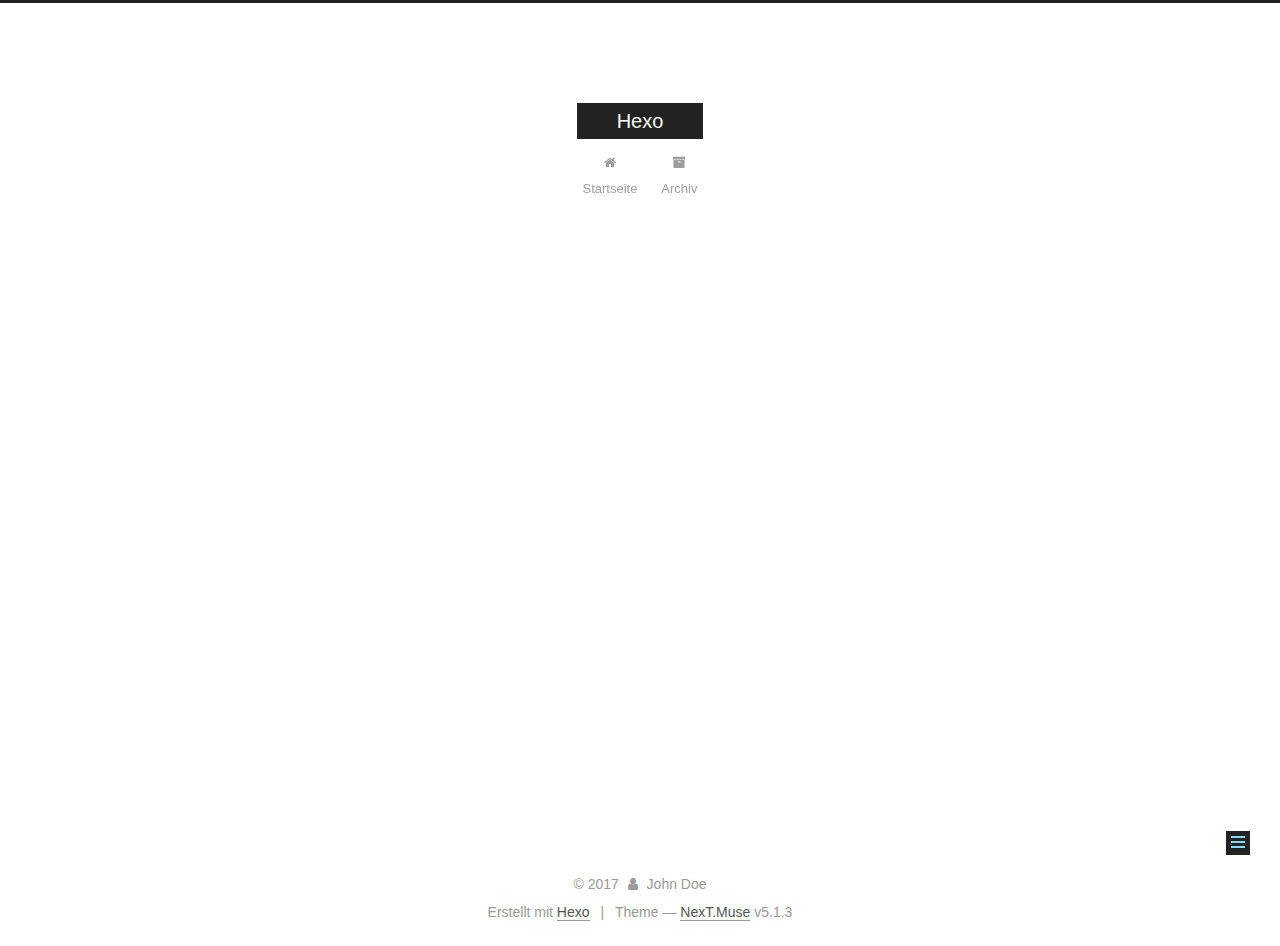
<file: 2017/11/24/重拾舵杆/index.html>
<!DOCTYPE html>



  


<html class="theme-next muse use-motion" lang="">
<head>
  <meta charset="UTF-8"/>
<meta http-equiv="X-UA-Compatible" content="IE=edge" />
<meta name="viewport" content="width=device-width, initial-scale=1, maximum-scale=1"/>
<meta name="theme-color" content="#222">









<meta http-equiv="Cache-Control" content="no-transform" />
<meta http-equiv="Cache-Control" content="no-siteapp" />
















  
  
  <link href="/lib/fancybox/source/jquery.fancybox.css?v=2.1.5" rel="stylesheet" type="text/css" />







<link href="/lib/font-awesome/css/font-awesome.min.css?v=4.6.2" rel="stylesheet" type="text/css" />

<link href="/css/main.css?v=5.1.3" rel="stylesheet" type="text/css" />


  <link rel="apple-touch-icon" sizes="180x180" href="/images/apple-touch-icon-next.png?v=5.1.3">


  <link rel="icon" type="image/png" sizes="32x32" href="/images/favicon-32x32-next.png?v=5.1.3">


  <link rel="icon" type="image/png" sizes="16x16" href="/images/favicon-16x16-next.png?v=5.1.3">


  <link rel="mask-icon" href="/images/logo.svg?v=5.1.3" color="#222">





  <meta name="keywords" content="Hexo, NexT" />










<meta name="description" content="重新操起舵杆，重拾举起主导命运的权杖。即便是之前早已让我陷入绝望，随波逐流的滚滚波涛，也不能再让我丧失信心，又或是进入日益干涸的平静内湖，也无力再消磨我重新燃起的斗志！ 人之所以为人，是因为对自己总是抱有无限可能的期望，引入了将踏入无尽未来的希望，从而描绘了一幅又一幅辉煌宏达的展望，进而冲破一层又一层看似已经定型的绝望">
<meta property="og:type" content="article">
<meta property="og:title" content="重拾舵杆">
<meta property="og:url" content="http://yoursite.com/2017/11/24/重拾舵杆/index.html">
<meta property="og:site_name" content="Hexo">
<meta property="og:description" content="重新操起舵杆，重拾举起主导命运的权杖。即便是之前早已让我陷入绝望，随波逐流的滚滚波涛，也不能再让我丧失信心，又或是进入日益干涸的平静内湖，也无力再消磨我重新燃起的斗志！ 人之所以为人，是因为对自己总是抱有无限可能的期望，引入了将踏入无尽未来的希望，从而描绘了一幅又一幅辉煌宏达的展望，进而冲破一层又一层看似已经定型的绝望。 做出决定是异常容易的，付诸行动确是异常苦难的。最近的状况，让这种场景得到了更">
<meta property="og:updated_time" content="2017-11-24T11:12:22.041Z">
<meta name="twitter:card" content="summary">
<meta name="twitter:title" content="重拾舵杆">
<meta name="twitter:description" content="重新操起舵杆，重拾举起主导命运的权杖。即便是之前早已让我陷入绝望，随波逐流的滚滚波涛，也不能再让我丧失信心，又或是进入日益干涸的平静内湖，也无力再消磨我重新燃起的斗志！ 人之所以为人，是因为对自己总是抱有无限可能的期望，引入了将踏入无尽未来的希望，从而描绘了一幅又一幅辉煌宏达的展望，进而冲破一层又一层看似已经定型的绝望。 做出决定是异常容易的，付诸行动确是异常苦难的。最近的状况，让这种场景得到了更">



<script type="text/javascript" id="hexo.configurations">
  var NexT = window.NexT || {};
  var CONFIG = {
    root: '/',
    scheme: 'Muse',
    version: '5.1.3',
    sidebar: {"position":"left","display":"post","offset":12,"b2t":false,"scrollpercent":false,"onmobile":false},
    fancybox: true,
    tabs: true,
    motion: {"enable":true,"async":false,"transition":{"post_block":"fadeIn","post_header":"slideDownIn","post_body":"slideDownIn","coll_header":"slideLeftIn","sidebar":"slideUpIn"}},
    duoshuo: {
      userId: '0',
      author: 'Author'
    },
    algolia: {
      applicationID: '',
      apiKey: '',
      indexName: '',
      hits: {"per_page":10},
      labels: {"input_placeholder":"Search for Posts","hits_empty":"We didn't find any results for the search: ${query}","hits_stats":"${hits} results found in ${time} ms"}
    }
  };
</script>



  <link rel="canonical" href="http://yoursite.com/2017/11/24/重拾舵杆/"/>





  <title>重拾舵杆 | Hexo</title>
  








</head>

<body itemscope itemtype="http://schema.org/WebPage" lang="">

  
  
    
  

  <div class="container sidebar-position-left page-post-detail">
    <div class="headband"></div>

    <header id="header" class="header" itemscope itemtype="http://schema.org/WPHeader">
      <div class="header-inner"><div class="site-brand-wrapper">
  <div class="site-meta ">
    

    <div class="custom-logo-site-title">
      <a href="/"  class="brand" rel="start">
        <span class="logo-line-before"><i></i></span>
        <span class="site-title">Hexo</span>
        <span class="logo-line-after"><i></i></span>
      </a>
    </div>
      
        <p class="site-subtitle"></p>
      
  </div>

  <div class="site-nav-toggle">
    <button>
      <span class="btn-bar"></span>
      <span class="btn-bar"></span>
      <span class="btn-bar"></span>
    </button>
  </div>
</div>

<nav class="site-nav">
  

  
    <ul id="menu" class="menu">
      
        
        <li class="menu-item menu-item-home">
          <a href="/" rel="section">
            
              <i class="menu-item-icon fa fa-fw fa-home"></i> <br />
            
            Startseite
          </a>
        </li>
      
        
        <li class="menu-item menu-item-archives">
          <a href="/archives/" rel="section">
            
              <i class="menu-item-icon fa fa-fw fa-archive"></i> <br />
            
            Archiv
          </a>
        </li>
      

      
    </ul>
  

  
</nav>



 </div>
    </header>

    <main id="main" class="main">
      <div class="main-inner">
        <div class="content-wrap">
          <div id="content" class="content">
            

  <div id="posts" class="posts-expand">
    

  

  
  
  

  <article class="post post-type-normal" itemscope itemtype="http://schema.org/Article">
  
  
  
  <div class="post-block">
    <link itemprop="mainEntityOfPage" href="http://yoursite.com/2017/11/24/重拾舵杆/">

    <span hidden itemprop="author" itemscope itemtype="http://schema.org/Person">
      <meta itemprop="name" content="John Doe">
      <meta itemprop="description" content="">
      <meta itemprop="image" content="/images/avatar.gif">
    </span>

    <span hidden itemprop="publisher" itemscope itemtype="http://schema.org/Organization">
      <meta itemprop="name" content="Hexo">
    </span>

    
      <header class="post-header">

        
        
          <h1 class="post-title" itemprop="name headline">重拾舵杆</h1>
        

        <div class="post-meta">
          <span class="post-time">
            
              <span class="post-meta-item-icon">
                <i class="fa fa-calendar-o"></i>
              </span>
              
                <span class="post-meta-item-text">Veröffentlicht am</span>
              
              <time title="Post created" itemprop="dateCreated datePublished" datetime="2017-11-24T19:11:35+08:00">
                2017-11-24
              </time>
            

            

            
          </span>

          

          
            
          

          
          

          

          

          

        </div>
      </header>
    

    
    
    
    <div class="post-body" itemprop="articleBody">

      
      

      
        <p>重新操起舵杆，重拾举起主导命运的权杖。即便是之前早已让我陷入绝望，随波逐流的滚滚波涛，也不能再让我丧失信心，又或是进入日益干涸的平静内湖，也无力再消磨我重新燃起的斗志！</p>
<p>人之所以为人，是因为对自己总是抱有无限可能的期望，引入了将踏入无尽未来的希望，从而描绘了一幅又一幅辉煌宏达的展望，进而冲破一层又一层看似已经定型的绝望。</p>
<p>做出决定是异常容易的，付诸行动确是异常苦难的。最近的状况，让这种场景得到了更进一步的强化。意志力除了要抵抗心理的主管惰性，还需要对抗生理的逆向反应，还要面临无法摆脱的外部刺激依然不断加持和强化的背景。这样复杂的实际场面，让我不得不激发自己最强的斗志与动力，来对抗这股看似无法对抗的势力，冲破并抱有必胜的信心。它的强大，是由我自己一手逐渐造成，也当由我一手逐渐瓦解并冲破，也许为自己逐步塑造的敌人，总会成为磨练自己最有效的对手之一。当这场战役胜利的时候，意念当真正成为自己的主人，在未来的可能性上，将更加心无旁骛，更加坚定。</p>

      
    </div>
    
    
    

    

    

    

    <footer class="post-footer">
      

      
      
      

      

      
      
    </footer>
  </div>
  
  
  
  </article>



    <div class="post-spread">
      
    </div>
  </div>


          </div>
          


          

  



        </div>
        
          
  
  <div class="sidebar-toggle">
    <div class="sidebar-toggle-line-wrap">
      <span class="sidebar-toggle-line sidebar-toggle-line-first"></span>
      <span class="sidebar-toggle-line sidebar-toggle-line-middle"></span>
      <span class="sidebar-toggle-line sidebar-toggle-line-last"></span>
    </div>
  </div>

  <aside id="sidebar" class="sidebar">
    
    <div class="sidebar-inner">

      

      

      <section class="site-overview-wrap sidebar-panel sidebar-panel-active">
        <div class="site-overview">
          <div class="site-author motion-element" itemprop="author" itemscope itemtype="http://schema.org/Person">
            
              <p class="site-author-name" itemprop="name">John Doe</p>
              <p class="site-description motion-element" itemprop="description"></p>
          </div>

          <nav class="site-state motion-element">

            
              <div class="site-state-item site-state-posts">
              
                <a href="/archives/">
              
                  <span class="site-state-item-count">1</span>
                  <span class="site-state-item-name">Artikel</span>
                </a>
              </div>
            

            

            

          </nav>

          

          <div class="links-of-author motion-element">
            
          </div>

          
          

          
          

          

        </div>
      </section>

      

      

    </div>
  </aside>


        
      </div>
    </main>

    <footer id="footer" class="footer">
      <div class="footer-inner">
        <div class="copyright">&copy; <span itemprop="copyrightYear">2017</span>
  <span class="with-love">
    <i class="fa fa-user"></i>
  </span>
  <span class="author" itemprop="copyrightHolder">John Doe</span>

  
</div>


  <div class="powered-by">Erstellt mit  <a class="theme-link" target="_blank" href="https://hexo.io">Hexo</a></div>



  <span class="post-meta-divider">|</span>



  <div class="theme-info">Theme &mdash; <a class="theme-link" target="_blank" href="https://github.com/iissnan/hexo-theme-next">NexT.Muse</a> v5.1.3</div>




        







        
      </div>
    </footer>

    
      <div class="back-to-top">
        <i class="fa fa-arrow-up"></i>
        
      </div>
    

    

  </div>

  

<script type="text/javascript">
  if (Object.prototype.toString.call(window.Promise) !== '[object Function]') {
    window.Promise = null;
  }
</script>









  












  
  
    <script type="text/javascript" src="/lib/jquery/index.js?v=2.1.3"></script>
  

  
  
    <script type="text/javascript" src="/lib/fastclick/lib/fastclick.min.js?v=1.0.6"></script>
  

  
  
    <script type="text/javascript" src="/lib/jquery_lazyload/jquery.lazyload.js?v=1.9.7"></script>
  

  
  
    <script type="text/javascript" src="/lib/velocity/velocity.min.js?v=1.2.1"></script>
  

  
  
    <script type="text/javascript" src="/lib/velocity/velocity.ui.min.js?v=1.2.1"></script>
  

  
  
    <script type="text/javascript" src="/lib/fancybox/source/jquery.fancybox.pack.js?v=2.1.5"></script>
  


  


  <script type="text/javascript" src="/js/src/utils.js?v=5.1.3"></script>

  <script type="text/javascript" src="/js/src/motion.js?v=5.1.3"></script>



  
  

  
  <script type="text/javascript" src="/js/src/scrollspy.js?v=5.1.3"></script>
<script type="text/javascript" src="/js/src/post-details.js?v=5.1.3"></script>



  


  <script type="text/javascript" src="/js/src/bootstrap.js?v=5.1.3"></script>



  


  




	





  





  












  





  

  

  

  
  

  

  

  

</body>
</html>
</file>
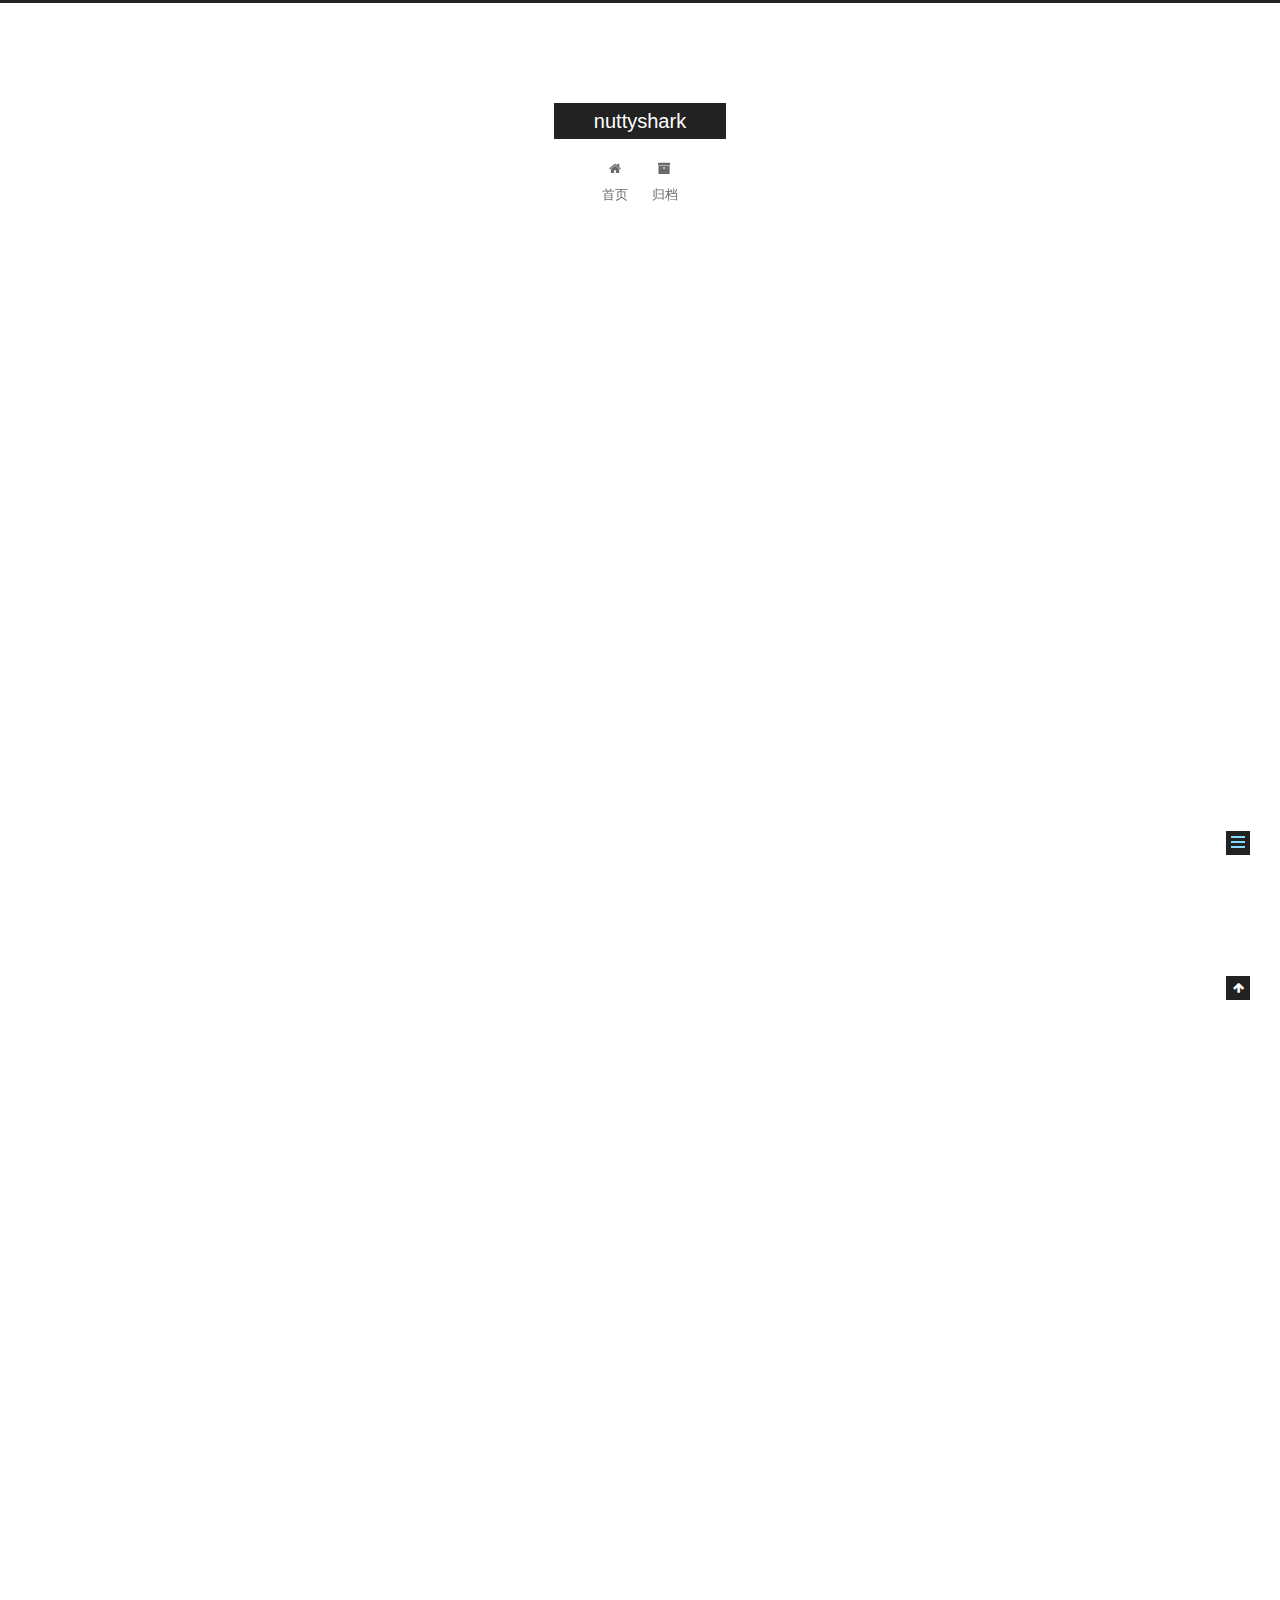
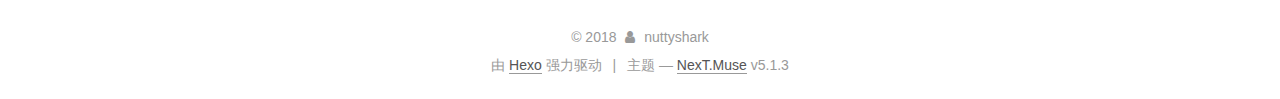
<file: 2017/11/25/flint设计-多任务调度/index.html>
<!DOCTYPE html>



  


<html class="theme-next muse use-motion" lang="zh-Hans">
<head>
  <meta charset="UTF-8"/>
<meta http-equiv="X-UA-Compatible" content="IE=edge" />
<meta name="viewport" content="width=device-width, initial-scale=1, maximum-scale=1"/>
<meta name="theme-color" content="#222">









<meta http-equiv="Cache-Control" content="no-transform" />
<meta http-equiv="Cache-Control" content="no-siteapp" />
















  
  
  <link href="/lib/fancybox/source/jquery.fancybox.css?v=2.1.5" rel="stylesheet" type="text/css" />







<link href="/lib/font-awesome/css/font-awesome.min.css?v=4.6.2" rel="stylesheet" type="text/css" />

<link href="/css/main.css?v=5.1.3" rel="stylesheet" type="text/css" />


  <link rel="apple-touch-icon" sizes="180x180" href="/images/apple-touch-icon-next.png?v=5.1.3">


  <link rel="icon" type="image/png" sizes="32x32" href="/images/favicon-32x32-next.png?v=5.1.3">


  <link rel="icon" type="image/png" sizes="16x16" href="/images/favicon-16x16-next.png?v=5.1.3">


  <link rel="mask-icon" href="/images/logo.svg?v=5.1.3" color="#222">





  <meta name="keywords" content="flint," />










<meta name="description" content="Flint的设计目的是制作一个微型应用框架，可以用来随时无侵入性的嵌入到项目中，快速优雅而且小而美的解决一些不值得大动干戈的问题，或者让因为各种限制而不能使用高级特性和三方库的开发（如低性能无法完成线程管理的CPU）变得更加快速而容易。目前已经在我个人开发的大部分嵌入式项目中得到应用，并且极大的提高了流程可控性、性能，">
<meta name="keywords" content="flint">
<meta property="og:type" content="article">
<meta property="og:title" content="flint设计---多任务调度">
<meta property="og:url" content="http://blog.clearso.com/2017/11/25/flint设计-多任务调度/index.html">
<meta property="og:site_name" content="nuttyshark">
<meta property="og:description" content="Flint的设计目的是制作一个微型应用框架，可以用来随时无侵入性的嵌入到项目中，快速优雅而且小而美的解决一些不值得大动干戈的问题，或者让因为各种限制而不能使用高级特性和三方库的开发（如低性能无法完成线程管理的CPU）变得更加快速而容易。目前已经在我个人开发的大部分嵌入式项目中得到应用，并且极大的提高了流程可控性、性能，极大的降低了调试难度。其中，多任务调度处理就是核心部分之一。 如何处理多任务同时">
<meta property="og:locale" content="zh-Hans">
<meta property="og:updated_time" content="2017-11-25T02:39:48.635Z">
<meta name="twitter:card" content="summary">
<meta name="twitter:title" content="flint设计---多任务调度">
<meta name="twitter:description" content="Flint的设计目的是制作一个微型应用框架，可以用来随时无侵入性的嵌入到项目中，快速优雅而且小而美的解决一些不值得大动干戈的问题，或者让因为各种限制而不能使用高级特性和三方库的开发（如低性能无法完成线程管理的CPU）变得更加快速而容易。目前已经在我个人开发的大部分嵌入式项目中得到应用，并且极大的提高了流程可控性、性能，极大的降低了调试难度。其中，多任务调度处理就是核心部分之一。 如何处理多任务同时">



<script type="text/javascript" id="hexo.configurations">
  var NexT = window.NexT || {};
  var CONFIG = {
    root: '/',
    scheme: 'Muse',
    version: '5.1.3',
    sidebar: {"position":"left","display":"post","offset":12,"b2t":false,"scrollpercent":false,"onmobile":false},
    fancybox: true,
    tabs: true,
    motion: {"enable":true,"async":false,"transition":{"post_block":"fadeIn","post_header":"slideDownIn","post_body":"slideDownIn","coll_header":"slideLeftIn","sidebar":"slideUpIn"}},
    duoshuo: {
      userId: '0',
      author: '博主'
    },
    algolia: {
      applicationID: '',
      apiKey: '',
      indexName: '',
      hits: {"per_page":10},
      labels: {"input_placeholder":"Search for Posts","hits_empty":"We didn't find any results for the search: ${query}","hits_stats":"${hits} results found in ${time} ms"}
    }
  };
</script>



  <link rel="canonical" href="http://blog.clearso.com/2017/11/25/flint设计-多任务调度/"/>



<script>
var _hmt = _hmt || [];
(function() {
  var hm = document.createElement("script");
  hm.src = "https://hm.baidu.com/hm.js?ba46f59815b5aeb875d33540fa5a3f9b";
  var s = document.getElementsByTagName("script")[0]; 
  s.parentNode.insertBefore(hm, s);
})();
</script>

  <title>flint设计---多任务调度 | nuttyshark</title>
  








</head>

<body itemscope itemtype="http://schema.org/WebPage" lang="zh-Hans">

  
  
    
  

  <div class="container sidebar-position-left page-post-detail">
    <div class="headband"></div>

    <header id="header" class="header" itemscope itemtype="http://schema.org/WPHeader">
      <div class="header-inner"><div class="site-brand-wrapper">
  <div class="site-meta ">
    

    <div class="custom-logo-site-title">
      <a href="/"  class="brand" rel="start">
        <span class="logo-line-before"><i></i></span>
        <span class="site-title">nuttyshark</span>
        <span class="logo-line-after"><i></i></span>
      </a>
    </div>
      
        <p class="site-subtitle"></p>
      
  </div>

  <div class="site-nav-toggle">
    <button>
      <span class="btn-bar"></span>
      <span class="btn-bar"></span>
      <span class="btn-bar"></span>
    </button>
  </div>
</div>

<nav class="site-nav">
  

  
    <ul id="menu" class="menu">
      
        
        <li class="menu-item menu-item-home">
          <a href="/" rel="section">
            
              <i class="menu-item-icon fa fa-fw fa-home"></i> <br />
            
            首页
          </a>
        </li>
      
        
        <li class="menu-item menu-item-archives">
          <a href="/archives/" rel="section">
            
              <i class="menu-item-icon fa fa-fw fa-archive"></i> <br />
            
            归档
          </a>
        </li>
      

      
    </ul>
  

  
</nav>



 </div>
    </header>

    <main id="main" class="main">
      <div class="main-inner">
        <div class="content-wrap">
          <div id="content" class="content">
            

  <div id="posts" class="posts-expand">
    

  

  
  
  

  <article class="post post-type-normal" itemscope itemtype="http://schema.org/Article">
  
  
  
  <div class="post-block">
    <link itemprop="mainEntityOfPage" href="http://blog.clearso.com/2017/11/25/flint设计-多任务调度/">

    <span hidden itemprop="author" itemscope itemtype="http://schema.org/Person">
      <meta itemprop="name" content="nuttyshark">
      <meta itemprop="description" content="">
      <meta itemprop="image" content="/images/avatar.gif">
    </span>

    <span hidden itemprop="publisher" itemscope itemtype="http://schema.org/Organization">
      <meta itemprop="name" content="nuttyshark">
    </span>

    
      <header class="post-header">

        
        
          <h1 class="post-title" itemprop="name headline">flint设计---多任务调度</h1>
        

        <div class="post-meta">
          <span class="post-time">
            
              <span class="post-meta-item-icon">
                <i class="fa fa-calendar-o"></i>
              </span>
              
                <span class="post-meta-item-text">发表于</span>
              
              <time title="创建于" itemprop="dateCreated datePublished" datetime="2017-11-25T09:15:27+08:00">
                2017-11-25
              </time>
            

            

            
          </span>

          

          
            
          

          
          

          

          

          

        </div>
      </header>
    

    
    
    
    <div class="post-body" itemprop="articleBody">

      
      

      
        <p>Flint的设计目的是制作一个微型应用框架，可以用来随时无侵入性的嵌入到项目中，快速优雅而且小而美的解决一些不值得大动干戈的问题，或者让因为各种限制而不能使用高级特性和三方库的开发（如低性能无法完成线程管理的CPU）变得更加快速而容易。目前已经在我个人开发的大部分嵌入式项目中得到应用，并且极大的提高了流程可控性、性能，极大的降低了调试难度。其中，多任务调度处理就是核心部分之一。</p>
<p>如何处理多任务同时执行的问题，看似通过线程创建，实则在特定与通用场景下，一直面临几个问题：</p>
<ul>
<li>如果存在多线程共享变量，引发的并发冲突只能通过加锁之类低效方式来处理</li>
<li>多线程涉及到堆栈切换等本身是存在调度开销的，在性能敏感的主机上可能会相对较重</li>
<li>实时性可能会难以保证，同时调度节奏并不不可控，在低于ms响应时间要求的部分可能难以达标</li>
<li>会产生设计惰性，在部分执行代码中，可能会引入一些会导致长时间阻塞的操作从而引发难以排查的性能问题。</li>
<li>线程管理与监控调试的难度将随数量线性增加。</li>
<li>最后，如果CPU不支持多线程OS的话，如何实现？</li>
</ul>
<p>为了解决这些问题Flint采用了以状态机为基础的多任务轮转调度模型。其中，每个任务均通过返回值自行控制下次调用延时（us级）为单位，各任务采用单线程轮转调度独占运行。这样有几个明显目的与好处：</p>
<ul>
<li>所有任务调用每次都是独立的，不会出现同时多个任务执行的情况。</li>
<li>从设计上就要求每个任务的每次调用均需要快速完成，不能出现任何可能的阻塞，从而根本上避免多线程同时读写冲突问题，而且任何一个函数体的任何一次执行都是无中断从头至尾。</li>
<li>基于状态机的控制，可以很容易获取当前所有任务的执行状况，并且单个任务的失败并不会导致其他任务的失败。</li>
<li>无需多线程维护机制，执行效率高。</li>
<li>由于单任务单次执行耗时极短，一般在低性能MCU上也可以达到50us-1ms左右的调度控制粒度，针对这类实时需求不再需要定时器辅助。</li>
<li>理论上可以大量扩充任务数，多任务情况（长周期任务影响更小）基本不会引起对性能和内存的影响。一般的线程模型往往有线程限制，尤其是开销随数量增长很快。</li>
<li>由于任务调度机制的特点，多任务共享变量并不需要担心并发访问问题，所有的访问操作均为互斥执行，极大的降低调试难度。</li>
<li>非常易于扩展，可以极为简单的动态注册与删除或者失活线程。</li>
<li>对存储要求很低，纯C实现，极易轻量级整合，也可以简单生成多个实例。</li>
<li>所有相关内存（任务内除外）均为栈上预分配，无动态内存分配需求。</li>
</ul>
<p>具体实现可参考代码（部分）<a href="https://github.com/nuttyshark/flint/blob/master/os/flint_thrd.c" target="_blank" rel="noopener">flint_thrd</a></p>

      
    </div>
    
    
    

    

    

    

    <footer class="post-footer">
      
        <div class="post-tags">
          
            <a href="/tags/flint/" rel="tag"># flint</a>
          
        </div>
      

      
      
      

      
        <div class="post-nav">
          <div class="post-nav-next post-nav-item">
            
          </div>

          <span class="post-nav-divider"></span>

          <div class="post-nav-prev post-nav-item">
            
              <a href="/2017/12/16/java组件-线程安全红黑树-(哈希环虚节点负载均衡场景,基于TreeMap源码/" rel="prev" title="java组件-线程安全红黑树(哈希环虚节点负载均衡场景,基于TreeMap源码)">
                java组件-线程安全红黑树(哈希环虚节点负载均衡场景,基于TreeMap源码) <i class="fa fa-chevron-right"></i>
              </a>
            
          </div>
        </div>
      

      
      
    </footer>
  </div>
  
  
  
  </article>



    <div class="post-spread">
      
    </div>
  </div>


          </div>
          


          

  



        </div>
        
          
  
  <div class="sidebar-toggle">
    <div class="sidebar-toggle-line-wrap">
      <span class="sidebar-toggle-line sidebar-toggle-line-first"></span>
      <span class="sidebar-toggle-line sidebar-toggle-line-middle"></span>
      <span class="sidebar-toggle-line sidebar-toggle-line-last"></span>
    </div>
  </div>

  <aside id="sidebar" class="sidebar">
    
    <div class="sidebar-inner">

      

      

      <section class="site-overview-wrap sidebar-panel sidebar-panel-active">
        <div class="site-overview">
          <div class="site-author motion-element" itemprop="author" itemscope itemtype="http://schema.org/Person">
            
              <p class="site-author-name" itemprop="name">nuttyshark</p>
              <p class="site-description motion-element" itemprop="description"></p>
          </div>

          <nav class="site-state motion-element">

            
              <div class="site-state-item site-state-posts">
              
                <a href="/archives/">
              
                  <span class="site-state-item-count">3</span>
                  <span class="site-state-item-name">日志</span>
                </a>
              </div>
            

            

            
              
              
              <div class="site-state-item site-state-tags">
                
                  <span class="site-state-item-count">1</span>
                  <span class="site-state-item-name">标签</span>
                
              </div>
            

          </nav>

          

          <div class="links-of-author motion-element">
            
          </div>

          
          

          
          

          

        </div>
      </section>

      

      

    </div>
  </aside>


        
      </div>
    </main>

    <footer id="footer" class="footer">
      <div class="footer-inner">
        <div class="copyright">&copy; <span itemprop="copyrightYear">2018</span>
  <span class="with-love">
    <i class="fa fa-user"></i>
  </span>
  <span class="author" itemprop="copyrightHolder">nuttyshark</span>

  
</div>


  <div class="powered-by">由 <a class="theme-link" target="_blank" href="https://hexo.io">Hexo</a> 强力驱动</div>



  <span class="post-meta-divider">|</span>



  <div class="theme-info">主题 &mdash; <a class="theme-link" target="_blank" href="https://github.com/iissnan/hexo-theme-next">NexT.Muse</a> v5.1.3</div>




        







        
      </div>
    </footer>

    
      <div class="back-to-top">
        <i class="fa fa-arrow-up"></i>
        
      </div>
    

    

  </div>

  

<script type="text/javascript">
  if (Object.prototype.toString.call(window.Promise) !== '[object Function]') {
    window.Promise = null;
  }
</script>









  












  
  
    <script type="text/javascript" src="/lib/jquery/index.js?v=2.1.3"></script>
  

  
  
    <script type="text/javascript" src="/lib/fastclick/lib/fastclick.min.js?v=1.0.6"></script>
  

  
  
    <script type="text/javascript" src="/lib/jquery_lazyload/jquery.lazyload.js?v=1.9.7"></script>
  

  
  
    <script type="text/javascript" src="/lib/velocity/velocity.min.js?v=1.2.1"></script>
  

  
  
    <script type="text/javascript" src="/lib/velocity/velocity.ui.min.js?v=1.2.1"></script>
  

  
  
    <script type="text/javascript" src="/lib/fancybox/source/jquery.fancybox.pack.js?v=2.1.5"></script>
  


  


  <script type="text/javascript" src="/js/src/utils.js?v=5.1.3"></script>

  <script type="text/javascript" src="/js/src/motion.js?v=5.1.3"></script>



  
  

  
  <script type="text/javascript" src="/js/src/scrollspy.js?v=5.1.3"></script>
<script type="text/javascript" src="/js/src/post-details.js?v=5.1.3"></script>



  


  <script type="text/javascript" src="/js/src/bootstrap.js?v=5.1.3"></script>



  


  




	





  





  












  





  

  

  

  
  

  

  

  

</body>
</html>
</file>
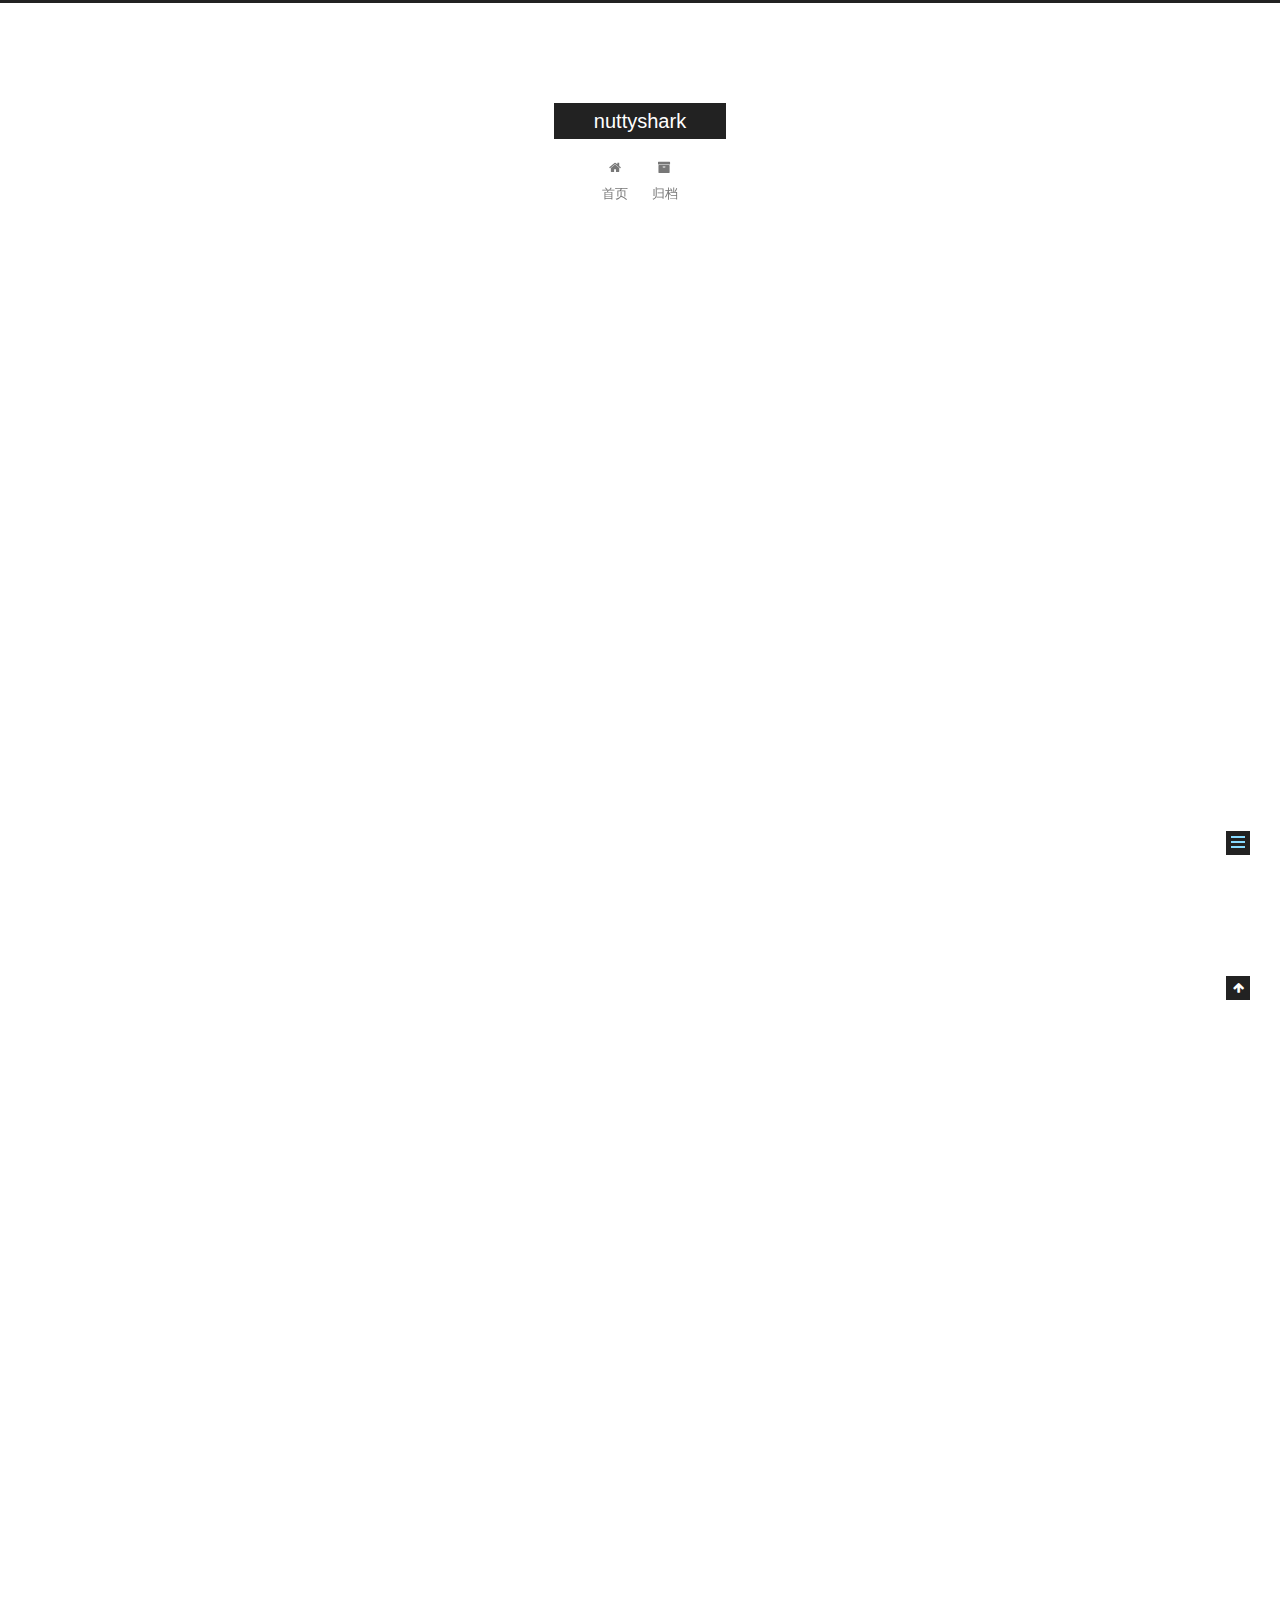
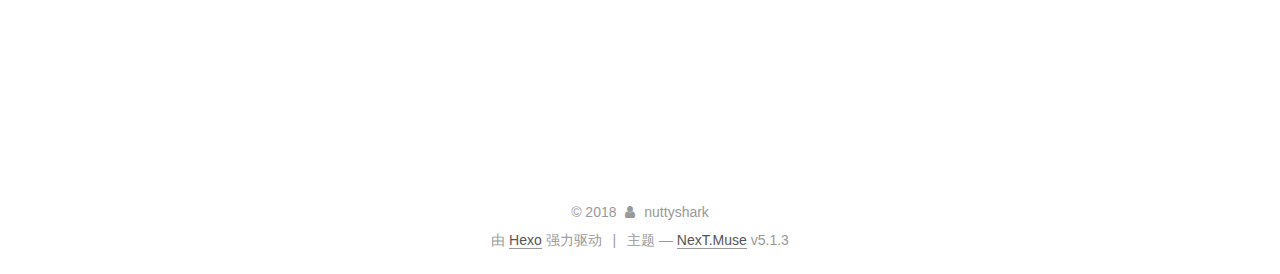
<file: 2017/12/16/java组件-线程安全红黑树-(哈希环虚节点负载均衡场景,基于TreeMap源码/index.html>
<!DOCTYPE html>



  


<html class="theme-next muse use-motion" lang="zh-Hans">
<head>
  <meta charset="UTF-8"/>
<meta http-equiv="X-UA-Compatible" content="IE=edge" />
<meta name="viewport" content="width=device-width, initial-scale=1, maximum-scale=1"/>
<meta name="theme-color" content="#222">









<meta http-equiv="Cache-Control" content="no-transform" />
<meta http-equiv="Cache-Control" content="no-siteapp" />
















  
  
  <link href="/lib/fancybox/source/jquery.fancybox.css?v=2.1.5" rel="stylesheet" type="text/css" />







<link href="/lib/font-awesome/css/font-awesome.min.css?v=4.6.2" rel="stylesheet" type="text/css" />

<link href="/css/main.css?v=5.1.3" rel="stylesheet" type="text/css" />


  <link rel="apple-touch-icon" sizes="180x180" href="/images/apple-touch-icon-next.png?v=5.1.3">


  <link rel="icon" type="image/png" sizes="32x32" href="/images/favicon-32x32-next.png?v=5.1.3">


  <link rel="icon" type="image/png" sizes="16x16" href="/images/favicon-16x16-next.png?v=5.1.3">


  <link rel="mask-icon" href="/images/logo.svg?v=5.1.3" color="#222">





  <meta name="keywords" content="Hexo, NexT" />










<meta name="description" content="在分布式系统构建中，不可避免会面临诸如小型MAP级K-V存储，客户端负载均衡算法动态实现等等需要高效查询的场景，本文以负载均衡算法为场景，进行红黑树微定制的实现。 首先，列一下设计目标：  一般来讲，客户端部分，红黑树实现应当在服务部分，所以线程安全是必须的，JAVA本身的TreeMap虽然是红黑树的实现，但却并不是线">
<meta property="og:type" content="article">
<meta property="og:title" content="java组件-线程安全红黑树(哈希环虚节点负载均衡场景,基于TreeMap源码)">
<meta property="og:url" content="http://blog.clearso.com/2017/12/16/java组件-线程安全红黑树-(哈希环虚节点负载均衡场景,基于TreeMap源码/index.html">
<meta property="og:site_name" content="nuttyshark">
<meta property="og:description" content="在分布式系统构建中，不可避免会面临诸如小型MAP级K-V存储，客户端负载均衡算法动态实现等等需要高效查询的场景，本文以负载均衡算法为场景，进行红黑树微定制的实现。 首先，列一下设计目标：  一般来讲，客户端部分，红黑树实现应当在服务部分，所以线程安全是必须的，JAVA本身的TreeMap虽然是红黑树的实现，但却并不是线程安全的。 负载均衡采用哈希环1:N虚节点查询方式[PS1.若不清楚见后文解释]">
<meta property="og:locale" content="zh-Hans">
<meta property="og:updated_time" content="2017-12-16T15:18:51.439Z">
<meta name="twitter:card" content="summary">
<meta name="twitter:title" content="java组件-线程安全红黑树(哈希环虚节点负载均衡场景,基于TreeMap源码)">
<meta name="twitter:description" content="在分布式系统构建中，不可避免会面临诸如小型MAP级K-V存储，客户端负载均衡算法动态实现等等需要高效查询的场景，本文以负载均衡算法为场景，进行红黑树微定制的实现。 首先，列一下设计目标：  一般来讲，客户端部分，红黑树实现应当在服务部分，所以线程安全是必须的，JAVA本身的TreeMap虽然是红黑树的实现，但却并不是线程安全的。 负载均衡采用哈希环1:N虚节点查询方式[PS1.若不清楚见后文解释]">



<script type="text/javascript" id="hexo.configurations">
  var NexT = window.NexT || {};
  var CONFIG = {
    root: '/',
    scheme: 'Muse',
    version: '5.1.3',
    sidebar: {"position":"left","display":"post","offset":12,"b2t":false,"scrollpercent":false,"onmobile":false},
    fancybox: true,
    tabs: true,
    motion: {"enable":true,"async":false,"transition":{"post_block":"fadeIn","post_header":"slideDownIn","post_body":"slideDownIn","coll_header":"slideLeftIn","sidebar":"slideUpIn"}},
    duoshuo: {
      userId: '0',
      author: '博主'
    },
    algolia: {
      applicationID: '',
      apiKey: '',
      indexName: '',
      hits: {"per_page":10},
      labels: {"input_placeholder":"Search for Posts","hits_empty":"We didn't find any results for the search: ${query}","hits_stats":"${hits} results found in ${time} ms"}
    }
  };
</script>



  <link rel="canonical" href="http://blog.clearso.com/2017/12/16/java组件-线程安全红黑树-(哈希环虚节点负载均衡场景,基于TreeMap源码/"/>



<script>
var _hmt = _hmt || [];
(function() {
  var hm = document.createElement("script");
  hm.src = "https://hm.baidu.com/hm.js?ba46f59815b5aeb875d33540fa5a3f9b";
  var s = document.getElementsByTagName("script")[0]; 
  s.parentNode.insertBefore(hm, s);
})();
</script>

  <title>java组件-线程安全红黑树(哈希环虚节点负载均衡场景,基于TreeMap源码) | nuttyshark</title>
  








</head>

<body itemscope itemtype="http://schema.org/WebPage" lang="zh-Hans">

  
  
    
  

  <div class="container sidebar-position-left page-post-detail">
    <div class="headband"></div>

    <header id="header" class="header" itemscope itemtype="http://schema.org/WPHeader">
      <div class="header-inner"><div class="site-brand-wrapper">
  <div class="site-meta ">
    

    <div class="custom-logo-site-title">
      <a href="/"  class="brand" rel="start">
        <span class="logo-line-before"><i></i></span>
        <span class="site-title">nuttyshark</span>
        <span class="logo-line-after"><i></i></span>
      </a>
    </div>
      
        <p class="site-subtitle"></p>
      
  </div>

  <div class="site-nav-toggle">
    <button>
      <span class="btn-bar"></span>
      <span class="btn-bar"></span>
      <span class="btn-bar"></span>
    </button>
  </div>
</div>

<nav class="site-nav">
  

  
    <ul id="menu" class="menu">
      
        
        <li class="menu-item menu-item-home">
          <a href="/" rel="section">
            
              <i class="menu-item-icon fa fa-fw fa-home"></i> <br />
            
            首页
          </a>
        </li>
      
        
        <li class="menu-item menu-item-archives">
          <a href="/archives/" rel="section">
            
              <i class="menu-item-icon fa fa-fw fa-archive"></i> <br />
            
            归档
          </a>
        </li>
      

      
    </ul>
  

  
</nav>



 </div>
    </header>

    <main id="main" class="main">
      <div class="main-inner">
        <div class="content-wrap">
          <div id="content" class="content">
            

  <div id="posts" class="posts-expand">
    

  

  
  
  

  <article class="post post-type-normal" itemscope itemtype="http://schema.org/Article">
  
  
  
  <div class="post-block">
    <link itemprop="mainEntityOfPage" href="http://blog.clearso.com/2017/12/16/java组件-线程安全红黑树-(哈希环虚节点负载均衡场景,基于TreeMap源码/">

    <span hidden itemprop="author" itemscope itemtype="http://schema.org/Person">
      <meta itemprop="name" content="nuttyshark">
      <meta itemprop="description" content="">
      <meta itemprop="image" content="/images/avatar.gif">
    </span>

    <span hidden itemprop="publisher" itemscope itemtype="http://schema.org/Organization">
      <meta itemprop="name" content="nuttyshark">
    </span>

    
      <header class="post-header">

        
        
          <h1 class="post-title" itemprop="name headline">java组件-线程安全红黑树(哈希环虚节点负载均衡场景,基于TreeMap源码)</h1>
        

        <div class="post-meta">
          <span class="post-time">
            
              <span class="post-meta-item-icon">
                <i class="fa fa-calendar-o"></i>
              </span>
              
                <span class="post-meta-item-text">发表于</span>
              
              <time title="创建于" itemprop="dateCreated datePublished" datetime="2017-12-16T22:36:32+08:00">
                2017-12-16
              </time>
            

            

            
          </span>

          

          
            
          

          
          

          

          

          

        </div>
      </header>
    

    
    
    
    <div class="post-body" itemprop="articleBody">

      
      

      
        <p>在分布式系统构建中，不可避免会面临诸如小型MAP级K-V存储，客户端负载均衡算法动态实现等等需要高效查询的场景，本文以负载均衡算法为场景，进行红黑树微定制的实现。</p>
<p>首先，列一下设计目标：</p>
<ul>
<li>一般来讲，客户端部分，红黑树实现应当在服务部分，所以线程安全是必须的，JAVA本身的TreeMap虽然是红黑树的实现，但却并不是线程安全的。</li>
<li>负载均衡采用哈希环1:N虚节点查询方式[PS1.若不清楚见后文解释]，满足节点动态大量扩容调整并且避免雪崩的要求。</li>
<li><p>数据存取、操作等主要Map操作与TreeMap兼容</p>
<p>所以综合这些设计目标，优选的方案就是根据JAVA的TreeMap源码来进行必要的改造以满足我们的要求。TreeMap的源码可以在OpenJdk中看到，我使用的是OpenJdk 8。目录是”jdk\src\share\classes\java\util\TreeMap.java”</p>
<blockquote>
<p>eclipse中绑定rt.jar源码至jdk\src\share\classes\即可直接跳转]</p>
</blockquote>
</li>
</ul>
<p>浏览源码可以发现 2216 - 2405 为红黑树左右旋，插入后平衡，删除及删除后平衡操作，2048 - 2114 为内部节点实现（实现了Entry接口，并且加入了颜色属性），put、get、remove操作为基础操作可直接参看实现。类比实现采用依赖最小构造的方法，即根据需求引入最少的代码逐步构建。</p>
<p>针对线程安全问题，由于信息变更次数很少，绝大多数为读操作，所以采用ReentrantReadWriteLock读写锁的方式可以很好的实现安全操作。接口上，还需要暴露一个边际查找接口edge，来完成左开右闭空间的左边界与右边界寻找（一般只使用左边界）。所以总体上写操作的暴露接口为put、remove操作，读操作的暴露接口为edge，采用实现一个静态代理方法的模式完成上锁与卸锁。</p>
<p>具体实现可参考修改后代码（部分）<a href="https://github.com/nuttyshark/nuttyshark.github.io/blob/master/code/RBTree.java" target="_blank" rel="noopener">rbtree</a></p>
<hr>
<blockquote>
<p>关于哈希环1:N虚节点负载均衡算法</p>
</blockquote>
<p>负载均衡常用的被动算法包括(加权)轮询法、(加权)随机法、哈希法等，但是这类算法在出现单点故障以及动态扩容的时候，都会面临新节点不能有效平均其他节点的负载以及分配不均以及单点压力瞬间增大引发的雪崩问题。这时候被动方案中比较简单的方案就是哈希环虚节点映射的模式了，下面举例说明。</p>
<p>假设银行有4个柜台，门口有无数顾客，则虚节点的方式为每个顾客根据自己的身份证号、手机号、银行卡等唯一标识，生成一个1-100之间的数字，普通的哈希算法一般会说0-25到1号柜台，依次类推，但是突然1号柜台突然有事要请假半天，这时候由于原有算法并不能调整，所以自然变成了0-50号至2号柜台，所以服务压力就变成了2:1:1，这时候2号面临多一倍的用户不堪重负倒下了。。。0-75号又集中到了3号柜台，压力就变成了3:1，3号倒下的更快，这种现象就是雪崩了。。。那1：n虚节点的方式，是4个人分别随机领10个号，用户寻找不大于自己号的虚节点中最大的那个所对应的柜台，这样100个号就被分成了4 x N个号段，随机对应4个柜台，任意连续的两个都没有必然的次序关系。这样，任何一个柜台倒下，其他几个柜台的服务压力依旧是接近1:1:1的，同时引入新的柜台，也会得到近似1:1:1:1:1的服务配比，完美</p>

      
    </div>
    
    
    

    

    

    

    <footer class="post-footer">
      

      
      
      

      
        <div class="post-nav">
          <div class="post-nav-next post-nav-item">
            
              <a href="/2017/11/25/flint设计-多任务调度/" rel="next" title="flint设计---多任务调度">
                <i class="fa fa-chevron-left"></i> flint设计---多任务调度
              </a>
            
          </div>

          <span class="post-nav-divider"></span>

          <div class="post-nav-prev post-nav-item">
            
              <a href="/2018/03/18/给高考孩子们的鼓劲词/" rel="prev" title="给高考孩子们的鼓劲词">
                给高考孩子们的鼓劲词 <i class="fa fa-chevron-right"></i>
              </a>
            
          </div>
        </div>
      

      
      
    </footer>
  </div>
  
  
  
  </article>



    <div class="post-spread">
      
    </div>
  </div>


          </div>
          


          

  



        </div>
        
          
  
  <div class="sidebar-toggle">
    <div class="sidebar-toggle-line-wrap">
      <span class="sidebar-toggle-line sidebar-toggle-line-first"></span>
      <span class="sidebar-toggle-line sidebar-toggle-line-middle"></span>
      <span class="sidebar-toggle-line sidebar-toggle-line-last"></span>
    </div>
  </div>

  <aside id="sidebar" class="sidebar">
    
    <div class="sidebar-inner">

      

      

      <section class="site-overview-wrap sidebar-panel sidebar-panel-active">
        <div class="site-overview">
          <div class="site-author motion-element" itemprop="author" itemscope itemtype="http://schema.org/Person">
            
              <p class="site-author-name" itemprop="name">nuttyshark</p>
              <p class="site-description motion-element" itemprop="description"></p>
          </div>

          <nav class="site-state motion-element">

            
              <div class="site-state-item site-state-posts">
              
                <a href="/archives/">
              
                  <span class="site-state-item-count">3</span>
                  <span class="site-state-item-name">日志</span>
                </a>
              </div>
            

            

            
              
              
              <div class="site-state-item site-state-tags">
                
                  <span class="site-state-item-count">1</span>
                  <span class="site-state-item-name">标签</span>
                
              </div>
            

          </nav>

          

          <div class="links-of-author motion-element">
            
          </div>

          
          

          
          

          

        </div>
      </section>

      

      

    </div>
  </aside>


        
      </div>
    </main>

    <footer id="footer" class="footer">
      <div class="footer-inner">
        <div class="copyright">&copy; <span itemprop="copyrightYear">2018</span>
  <span class="with-love">
    <i class="fa fa-user"></i>
  </span>
  <span class="author" itemprop="copyrightHolder">nuttyshark</span>

  
</div>


  <div class="powered-by">由 <a class="theme-link" target="_blank" href="https://hexo.io">Hexo</a> 强力驱动</div>



  <span class="post-meta-divider">|</span>



  <div class="theme-info">主题 &mdash; <a class="theme-link" target="_blank" href="https://github.com/iissnan/hexo-theme-next">NexT.Muse</a> v5.1.3</div>




        







        
      </div>
    </footer>

    
      <div class="back-to-top">
        <i class="fa fa-arrow-up"></i>
        
      </div>
    

    

  </div>

  

<script type="text/javascript">
  if (Object.prototype.toString.call(window.Promise) !== '[object Function]') {
    window.Promise = null;
  }
</script>









  












  
  
    <script type="text/javascript" src="/lib/jquery/index.js?v=2.1.3"></script>
  

  
  
    <script type="text/javascript" src="/lib/fastclick/lib/fastclick.min.js?v=1.0.6"></script>
  

  
  
    <script type="text/javascript" src="/lib/jquery_lazyload/jquery.lazyload.js?v=1.9.7"></script>
  

  
  
    <script type="text/javascript" src="/lib/velocity/velocity.min.js?v=1.2.1"></script>
  

  
  
    <script type="text/javascript" src="/lib/velocity/velocity.ui.min.js?v=1.2.1"></script>
  

  
  
    <script type="text/javascript" src="/lib/fancybox/source/jquery.fancybox.pack.js?v=2.1.5"></script>
  


  


  <script type="text/javascript" src="/js/src/utils.js?v=5.1.3"></script>

  <script type="text/javascript" src="/js/src/motion.js?v=5.1.3"></script>



  
  

  
  <script type="text/javascript" src="/js/src/scrollspy.js?v=5.1.3"></script>
<script type="text/javascript" src="/js/src/post-details.js?v=5.1.3"></script>



  


  <script type="text/javascript" src="/js/src/bootstrap.js?v=5.1.3"></script>



  


  




	





  





  












  





  

  

  

  
  

  

  

  

</body>
</html>
</file>
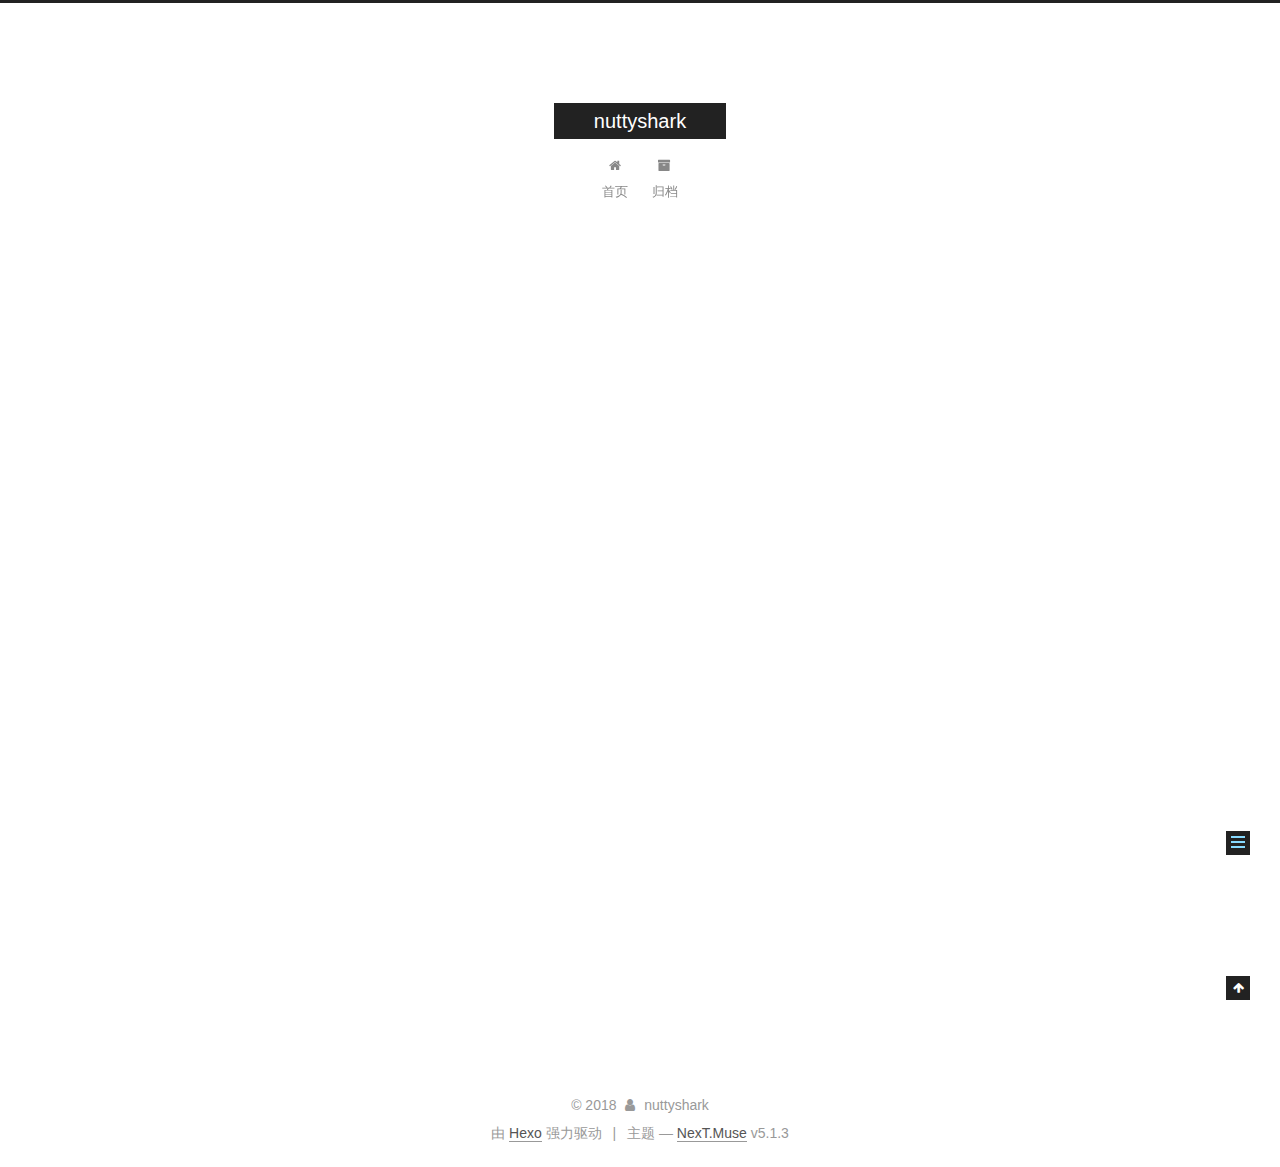
<file: 2018/03/18/给高考孩子们的鼓劲词/index.html>
<!DOCTYPE html>



  


<html class="theme-next muse use-motion" lang="zh-Hans">
<head>
  <meta charset="UTF-8"/>
<meta http-equiv="X-UA-Compatible" content="IE=edge" />
<meta name="viewport" content="width=device-width, initial-scale=1, maximum-scale=1"/>
<meta name="theme-color" content="#222">









<meta http-equiv="Cache-Control" content="no-transform" />
<meta http-equiv="Cache-Control" content="no-siteapp" />
















  
  
  <link href="/lib/fancybox/source/jquery.fancybox.css?v=2.1.5" rel="stylesheet" type="text/css" />







<link href="/lib/font-awesome/css/font-awesome.min.css?v=4.6.2" rel="stylesheet" type="text/css" />

<link href="/css/main.css?v=5.1.3" rel="stylesheet" type="text/css" />


  <link rel="apple-touch-icon" sizes="180x180" href="/images/apple-touch-icon-next.png?v=5.1.3">


  <link rel="icon" type="image/png" sizes="32x32" href="/images/favicon-32x32-next.png?v=5.1.3">


  <link rel="icon" type="image/png" sizes="16x16" href="/images/favicon-16x16-next.png?v=5.1.3">


  <link rel="mask-icon" href="/images/logo.svg?v=5.1.3" color="#222">





  <meta name="keywords" content="Hexo, NexT" />










<meta name="description" content="逝者斯夫，踏丘壑之缘，运转乾坤。 然人者善感，悔易，无悔难。 梦中凌绝顶，挥千军万马不亦乐乎， 醒时只身苍茫，奈何无处展鸿图！ 一坛烈酒下肚，杀入马蹄喧嚣， 纵有千户不解，万夫不从， 哪怕身无片甲，手无只刃， 八十轮日月争辉后， 定不愧称为壮士之名， 无悔一生！">
<meta property="og:type" content="article">
<meta property="og:title" content="给高考孩子们的鼓劲词">
<meta property="og:url" content="http://blog.clearso.com/2018/03/18/给高考孩子们的鼓劲词/index.html">
<meta property="og:site_name" content="nuttyshark">
<meta property="og:description" content="逝者斯夫，踏丘壑之缘，运转乾坤。 然人者善感，悔易，无悔难。 梦中凌绝顶，挥千军万马不亦乐乎， 醒时只身苍茫，奈何无处展鸿图！ 一坛烈酒下肚，杀入马蹄喧嚣， 纵有千户不解，万夫不从， 哪怕身无片甲，手无只刃， 八十轮日月争辉后， 定不愧称为壮士之名， 无悔一生！">
<meta property="og:locale" content="zh-Hans">
<meta property="og:updated_time" content="2018-03-18T04:36:02.387Z">
<meta name="twitter:card" content="summary">
<meta name="twitter:title" content="给高考孩子们的鼓劲词">
<meta name="twitter:description" content="逝者斯夫，踏丘壑之缘，运转乾坤。 然人者善感，悔易，无悔难。 梦中凌绝顶，挥千军万马不亦乐乎， 醒时只身苍茫，奈何无处展鸿图！ 一坛烈酒下肚，杀入马蹄喧嚣， 纵有千户不解，万夫不从， 哪怕身无片甲，手无只刃， 八十轮日月争辉后， 定不愧称为壮士之名， 无悔一生！">



<script type="text/javascript" id="hexo.configurations">
  var NexT = window.NexT || {};
  var CONFIG = {
    root: '/',
    scheme: 'Muse',
    version: '5.1.3',
    sidebar: {"position":"left","display":"post","offset":12,"b2t":false,"scrollpercent":false,"onmobile":false},
    fancybox: true,
    tabs: true,
    motion: {"enable":true,"async":false,"transition":{"post_block":"fadeIn","post_header":"slideDownIn","post_body":"slideDownIn","coll_header":"slideLeftIn","sidebar":"slideUpIn"}},
    duoshuo: {
      userId: '0',
      author: '博主'
    },
    algolia: {
      applicationID: '',
      apiKey: '',
      indexName: '',
      hits: {"per_page":10},
      labels: {"input_placeholder":"Search for Posts","hits_empty":"We didn't find any results for the search: ${query}","hits_stats":"${hits} results found in ${time} ms"}
    }
  };
</script>



  <link rel="canonical" href="http://blog.clearso.com/2018/03/18/给高考孩子们的鼓劲词/"/>



<script>
var _hmt = _hmt || [];
(function() {
  var hm = document.createElement("script");
  hm.src = "https://hm.baidu.com/hm.js?ba46f59815b5aeb875d33540fa5a3f9b";
  var s = document.getElementsByTagName("script")[0]; 
  s.parentNode.insertBefore(hm, s);
})();
</script>

  <title>给高考孩子们的鼓劲词 | nuttyshark</title>
  








</head>

<body itemscope itemtype="http://schema.org/WebPage" lang="zh-Hans">

  
  
    
  

  <div class="container sidebar-position-left page-post-detail">
    <div class="headband"></div>

    <header id="header" class="header" itemscope itemtype="http://schema.org/WPHeader">
      <div class="header-inner"><div class="site-brand-wrapper">
  <div class="site-meta ">
    

    <div class="custom-logo-site-title">
      <a href="/"  class="brand" rel="start">
        <span class="logo-line-before"><i></i></span>
        <span class="site-title">nuttyshark</span>
        <span class="logo-line-after"><i></i></span>
      </a>
    </div>
      
        <p class="site-subtitle"></p>
      
  </div>

  <div class="site-nav-toggle">
    <button>
      <span class="btn-bar"></span>
      <span class="btn-bar"></span>
      <span class="btn-bar"></span>
    </button>
  </div>
</div>

<nav class="site-nav">
  

  
    <ul id="menu" class="menu">
      
        
        <li class="menu-item menu-item-home">
          <a href="/" rel="section">
            
              <i class="menu-item-icon fa fa-fw fa-home"></i> <br />
            
            首页
          </a>
        </li>
      
        
        <li class="menu-item menu-item-archives">
          <a href="/archives/" rel="section">
            
              <i class="menu-item-icon fa fa-fw fa-archive"></i> <br />
            
            归档
          </a>
        </li>
      

      
    </ul>
  

  
</nav>



 </div>
    </header>

    <main id="main" class="main">
      <div class="main-inner">
        <div class="content-wrap">
          <div id="content" class="content">
            

  <div id="posts" class="posts-expand">
    

  

  
  
  

  <article class="post post-type-normal" itemscope itemtype="http://schema.org/Article">
  
  
  
  <div class="post-block">
    <link itemprop="mainEntityOfPage" href="http://blog.clearso.com/2018/03/18/给高考孩子们的鼓劲词/">

    <span hidden itemprop="author" itemscope itemtype="http://schema.org/Person">
      <meta itemprop="name" content="nuttyshark">
      <meta itemprop="description" content="">
      <meta itemprop="image" content="/images/avatar.gif">
    </span>

    <span hidden itemprop="publisher" itemscope itemtype="http://schema.org/Organization">
      <meta itemprop="name" content="nuttyshark">
    </span>

    
      <header class="post-header">

        
        
          <h1 class="post-title" itemprop="name headline">给高考孩子们的鼓劲词</h1>
        

        <div class="post-meta">
          <span class="post-time">
            
              <span class="post-meta-item-icon">
                <i class="fa fa-calendar-o"></i>
              </span>
              
                <span class="post-meta-item-text">发表于</span>
              
              <time title="创建于" itemprop="dateCreated datePublished" datetime="2018-03-18T12:34:36+08:00">
                2018-03-18
              </time>
            

            

            
          </span>

          

          
            
          

          
          

          

          

          

        </div>
      </header>
    

    
    
    
    <div class="post-body" itemprop="articleBody">

      
      

      
        <p>逝者斯夫，踏丘壑之缘，运转乾坤。</p>
<p>然人者善感，悔易，无悔难。</p>
<p>梦中凌绝顶，挥千军万马不亦乐乎，</p>
<p>醒时只身苍茫，奈何无处展鸿图！</p>
<p>一坛烈酒下肚，杀入马蹄喧嚣，</p>
<p>纵有千户不解，万夫不从，</p>
<p>哪怕身无片甲，手无只刃，</p>
<p>八十轮日月争辉后，</p>
<p>定不愧称为壮士之名，</p>
<p>无悔一生！</p>

      
    </div>
    
    
    

    

    

    

    <footer class="post-footer">
      

      
      
      

      
        <div class="post-nav">
          <div class="post-nav-next post-nav-item">
            
              <a href="/2017/12/16/java组件-线程安全红黑树-(哈希环虚节点负载均衡场景,基于TreeMap源码/" rel="next" title="java组件-线程安全红黑树(哈希环虚节点负载均衡场景,基于TreeMap源码)">
                <i class="fa fa-chevron-left"></i> java组件-线程安全红黑树(哈希环虚节点负载均衡场景,基于TreeMap源码)
              </a>
            
          </div>

          <span class="post-nav-divider"></span>

          <div class="post-nav-prev post-nav-item">
            
          </div>
        </div>
      

      
      
    </footer>
  </div>
  
  
  
  </article>



    <div class="post-spread">
      
    </div>
  </div>


          </div>
          


          

  



        </div>
        
          
  
  <div class="sidebar-toggle">
    <div class="sidebar-toggle-line-wrap">
      <span class="sidebar-toggle-line sidebar-toggle-line-first"></span>
      <span class="sidebar-toggle-line sidebar-toggle-line-middle"></span>
      <span class="sidebar-toggle-line sidebar-toggle-line-last"></span>
    </div>
  </div>

  <aside id="sidebar" class="sidebar">
    
    <div class="sidebar-inner">

      

      

      <section class="site-overview-wrap sidebar-panel sidebar-panel-active">
        <div class="site-overview">
          <div class="site-author motion-element" itemprop="author" itemscope itemtype="http://schema.org/Person">
            
              <p class="site-author-name" itemprop="name">nuttyshark</p>
              <p class="site-description motion-element" itemprop="description"></p>
          </div>

          <nav class="site-state motion-element">

            
              <div class="site-state-item site-state-posts">
              
                <a href="/archives/">
              
                  <span class="site-state-item-count">3</span>
                  <span class="site-state-item-name">日志</span>
                </a>
              </div>
            

            

            
              
              
              <div class="site-state-item site-state-tags">
                
                  <span class="site-state-item-count">1</span>
                  <span class="site-state-item-name">标签</span>
                
              </div>
            

          </nav>

          

          <div class="links-of-author motion-element">
            
          </div>

          
          

          
          

          

        </div>
      </section>

      

      

    </div>
  </aside>


        
      </div>
    </main>

    <footer id="footer" class="footer">
      <div class="footer-inner">
        <div class="copyright">&copy; <span itemprop="copyrightYear">2018</span>
  <span class="with-love">
    <i class="fa fa-user"></i>
  </span>
  <span class="author" itemprop="copyrightHolder">nuttyshark</span>

  
</div>


  <div class="powered-by">由 <a class="theme-link" target="_blank" href="https://hexo.io">Hexo</a> 强力驱动</div>



  <span class="post-meta-divider">|</span>



  <div class="theme-info">主题 &mdash; <a class="theme-link" target="_blank" href="https://github.com/iissnan/hexo-theme-next">NexT.Muse</a> v5.1.3</div>




        







        
      </div>
    </footer>

    
      <div class="back-to-top">
        <i class="fa fa-arrow-up"></i>
        
      </div>
    

    

  </div>

  

<script type="text/javascript">
  if (Object.prototype.toString.call(window.Promise) !== '[object Function]') {
    window.Promise = null;
  }
</script>









  












  
  
    <script type="text/javascript" src="/lib/jquery/index.js?v=2.1.3"></script>
  

  
  
    <script type="text/javascript" src="/lib/fastclick/lib/fastclick.min.js?v=1.0.6"></script>
  

  
  
    <script type="text/javascript" src="/lib/jquery_lazyload/jquery.lazyload.js?v=1.9.7"></script>
  

  
  
    <script type="text/javascript" src="/lib/velocity/velocity.min.js?v=1.2.1"></script>
  

  
  
    <script type="text/javascript" src="/lib/velocity/velocity.ui.min.js?v=1.2.1"></script>
  

  
  
    <script type="text/javascript" src="/lib/fancybox/source/jquery.fancybox.pack.js?v=2.1.5"></script>
  


  


  <script type="text/javascript" src="/js/src/utils.js?v=5.1.3"></script>

  <script type="text/javascript" src="/js/src/motion.js?v=5.1.3"></script>



  
  

  
  <script type="text/javascript" src="/js/src/scrollspy.js?v=5.1.3"></script>
<script type="text/javascript" src="/js/src/post-details.js?v=5.1.3"></script>



  


  <script type="text/javascript" src="/js/src/bootstrap.js?v=5.1.3"></script>



  


  




	





  





  












  





  

  

  

  
  

  

  

  

</body>
</html>
</file>
<file: css/main.css>
/* normalize.css v3.0.2 | MIT License | git.io/normalize */
html {
  font-family: sans-serif; /* 1 */
  -ms-text-size-adjust: 100%; /* 2 */
  -webkit-text-size-adjust: 100%; /* 2 */
}
body {
  margin: 0;
}
article,
aside,
details,
figcaption,
figure,
footer,
header,
hgroup,
main,
menu,
nav,
section,
summary {
  display: block;
}
audio,
canvas,
progress,
video {
  display: inline-block; /* 1 */
  vertical-align: baseline; /* 2 */
}
audio:not([controls]) {
  display: none;
  height: 0;
}
[hidden],
template {
  display: none;
}
a {
  background-color: transparent;
}
a:active,
a:hover {
  outline: 0;
}
abbr[title] {
  border-bottom: 1px dotted;
}
b,
strong {
  font-weight: bold;
}
dfn {
  font-style: italic;
}
h1 {
  font-size: 2em;
  margin: 0.67em 0;
}
mark {
  background: #ff0;
  color: #000;
}
small {
  font-size: 80%;
}
sub,
sup {
  font-size: 75%;
  line-height: 0;
  position: relative;
  vertical-align: baseline;
}
sup {
  top: -0.5em;
}
sub {
  bottom: -0.25em;
}
img {
  border: 0;
}
svg:not(:root) {
  overflow: hidden;
}
figure {
  margin: 1em 40px;
}
hr {
  -moz-box-sizing: content-box;
  box-sizing: content-box;
  height: 0;
}
pre {
  overflow: auto;
}
code,
kbd,
pre,
samp {
  font-family: monospace, monospace;
  font-size: 1em;
}
button,
input,
optgroup,
select,
textarea {
  color: inherit; /* 1 */
  font: inherit; /* 2 */
  margin: 0; /* 3 */
}
button {
  overflow: visible;
}
button,
select {
  text-transform: none;
}
button,
html input[type="button"],
input[type="reset"],
input[type="submit"] {
  -webkit-appearance: button; /* 2 */
  cursor: pointer; /* 3 */
}
button[disabled],
html input[disabled] {
  cursor: default;
}
button::-moz-focus-inner,
input::-moz-focus-inner {
  border: 0;
  padding: 0;
}
input {
  line-height: normal;
}
input[type="checkbox"],
input[type="radio"] {
  box-sizing: border-box; /* 1 */
  padding: 0; /* 2 */
}
input[type="number"]::-webkit-inner-spin-button,
input[type="number"]::-webkit-outer-spin-button {
  height: auto;
}
input[type="search"] {
  -webkit-appearance: textfield; /* 1 */
  -moz-box-sizing: content-box;
  -webkit-box-sizing: content-box; /* 2 */
  box-sizing: content-box;
}
input[type="search"]::-webkit-search-cancel-button,
input[type="search"]::-webkit-search-decoration {
  -webkit-appearance: none;
}
fieldset {
  border: 1px solid #c0c0c0;
  margin: 0 2px;
  padding: 0.35em 0.625em 0.75em;
}
legend {
  border: 0; /* 1 */
  padding: 0; /* 2 */
}
textarea {
  overflow: auto;
}
optgroup {
  font-weight: bold;
}
table {
  border-collapse: collapse;
  border-spacing: 0;
}
td,
th {
  padding: 0;
}
::selection {
  background: #262a30;
  color: #fff;
}
body {
  position: relative;
  font-family: 'Lato', "PingFang SC", "Microsoft YaHei", sans-serif;
  font-size: 14px;
  line-height: 2;
  color: #555;
  background: #fff;
}
@media (max-width: 767px) {
  body {
    padding-right: 0 !important;
  }
}
@media (min-width: 768px) and (max-width: 991px) {
  body {
    padding-right: 0 !important;
  }
}
@media (min-width: 1600px) {
  body {
    font-size: 16px;
  }
}
h1,
h2,
h3,
h4,
h5,
h6 {
  margin: 0;
  padding: 0;
  font-weight: bold;
  line-height: 1.5;
  font-family: 'Lato', "PingFang SC", "Microsoft YaHei", sans-serif;
}
h2,
h3,
h4,
h5,
h6 {
  margin: 20px 0 15px;
}
h1 {
  font-size: 22px;
}
@media (max-width: 767px) {
  h1 {
    font-size: 18px;
  }
}
h2 {
  font-size: 20px;
}
@media (max-width: 767px) {
  h2 {
    font-size: 16px;
  }
}
h3 {
  font-size: 18px;
}
@media (max-width: 767px) {
  h3 {
    font-size: 14px;
  }
}
h4 {
  font-size: 16px;
}
@media (max-width: 767px) {
  h4 {
    font-size: 12px;
  }
}
h5 {
  font-size: 14px;
}
@media (max-width: 767px) {
  h5 {
    font-size: 10px;
  }
}
h6 {
  font-size: 12px;
}
@media (max-width: 767px) {
  h6 {
    font-size: 8px;
  }
}
p {
  margin: 0 0 20px 0;
}
a {
  color: #555;
  text-decoration: none;
  outline: none;
  border-bottom: 1px solid #999;
  word-wrap: break-word;
}
a:hover {
  color: #222;
  border-bottom-color: #222;
}
blockquote {
  margin: 0;
  padding: 0;
}
img {
  display: block;
  margin: auto;
  max-width: 100%;
  height: auto;
}
hr {
  margin: 40px 0;
  height: 3px;
  border: none;
  background-color: #ddd;
  background-image: repeating-linear-gradient(-45deg, #fff, #fff 4px, transparent 4px, transparent 8px);
}
blockquote {
  padding: 0 15px;
  color: #666;
  border-left: 4px solid #ddd;
}
blockquote cite::before {
  content: "-";
  padding: 0 5px;
}
dt {
  font-weight: 700;
}
dd {
  margin: 0;
  padding: 0;
}
kbd {
  border: 1px solid #ccc;
  border-radius: 0.2em;
  box-shadow: 0.1em 0.1em 0.2em rgba(0,0,0,0.1);
  background-color: #f9f9f9;
  font-family: inherit;
  background-image: -webkit-linear-gradient(top, #eee, #fff, #eee);
  padding: 0.1em 0.3em;
  white-space: nowrap;
}
.text-left {
  text-align: left;
}
.text-center {
  text-align: center;
}
.text-right {
  text-align: right;
}
.text-justify {
  text-align: justify;
}
.text-nowrap {
  white-space: nowrap;
}
.text-lowercase {
  text-transform: lowercase;
}
.text-uppercase {
  text-transform: uppercase;
}
.text-capitalize {
  text-transform: capitalize;
}
.center-block {
  display: block;
  margin-left: auto;
  margin-right: auto;
}
.clearfix:before,
.clearfix:after {
  content: " ";
  display: table;
}
.clearfix:after {
  clear: both;
}
.pullquote {
  width: 45%;
}
.pullquote.left {
  float: left;
  margin-left: 5px;
  margin-right: 10px;
}
.pullquote.right {
  float: right;
  margin-left: 10px;
  margin-right: 5px;
}
.affix.affix.affix {
  position: fixed;
}
.translation {
  margin-top: -20px;
  font-size: 14px;
  color: #999;
}
.scrollbar-measure {
  width: 100px;
  height: 100px;
  overflow: scroll;
  position: absolute;
  top: -9999px;
}
.use-motion .motion-element {
  opacity: 0;
}
table {
  margin: 20px 0;
  width: 100%;
  border-collapse: collapse;
  border-spacing: 0;
  border: 1px solid #ddd;
  font-size: 14px;
  table-layout: fixed;
  word-wrap: break-all;
}
table>tbody>tr:nth-of-type(odd) {
  background-color: #f9f9f9;
}
table>tbody>tr:hover {
  background-color: #f5f5f5;
}
caption,
th,
td {
  padding: 8px;
  text-align: left;
  vertical-align: middle;
  font-weight: normal;
}
th,
td {
  border-bottom: 3px solid #ddd;
  border-right: 1px solid #eee;
}
th {
  padding-bottom: 10px;
  font-weight: 700;
}
td {
  border-bottom-width: 1px;
}
html,
body {
  height: 100%;
}
.container {
  position: relative;
  min-height: 100%;
}
.header-inner {
  margin: 0 auto;
  padding: 100px 0 70px;
  width: 700px;
}
@media (min-width: 1600px) {
  .container .header-inner {
    width: 900px;
  }
}
.main {
  padding-bottom: 150px;
}
.main-inner {
  margin: 0 auto;
  width: 700px;
}
@media (min-width: 1600px) {
  .container .main-inner {
    width: 900px;
  }
}
.footer {
  position: absolute;
  left: 0;
  bottom: 0;
  width: 100%;
  min-height: 50px;
}
.footer-inner {
  box-sizing: border-box;
  margin: 20px auto;
  width: 700px;
}
@media (min-width: 1600px) {
  .container .footer-inner {
    width: 900px;
  }
}
pre,
.highlight {
  overflow: auto;
  margin: 20px 0;
  padding: 0;
  font-size: 13px;
  color: #4d4d4c;
  background: #f7f7f7;
  line-height: 1.6;
}
pre,
code {
  font-family: consolas, Menlo, "PingFang SC", "Microsoft YaHei", monospace;
}
code {
  padding: 2px 4px;
  word-wrap: break-word;
  color: #555;
  background: #eee;
  border-radius: 3px;
  font-size: 13px;
}
pre {
  padding: 10px;
}
pre code {
  padding: 0;
  color: #4d4d4c;
  background: none;
  text-shadow: none;
}
.highlight {
  border-radius: 1px;
}
.highlight pre {
  border: none;
  margin: 0;
  padding: 10px 0;
}
.highlight table {
  margin: 0;
  width: auto;
  border: none;
}
.highlight td {
  border: none;
  padding: 0;
}
.highlight figcaption {
  font-size: 1em;
  color: #4d4d4c;
  line-height: 1em;
  margin-bottom: 1em;
}
.highlight figcaption:before,
.highlight figcaption:after {
  content: " ";
  display: table;
}
.highlight figcaption:after {
  clear: both;
}
.highlight figcaption a {
  float: right;
  color: #4d4d4c;
}
.highlight figcaption a:hover {
  border-bottom-color: #4d4d4c;
}
.highlight .gutter pre {
  padding-left: 10px;
  padding-right: 10px;
  color: #869194;
  text-align: right;
  background-color: #eff2f3;
}
.highlight .code pre {
  width: 100%;
  padding-left: 10px;
  padding-right: 10px;
  background-color: #f7f7f7;
}
.highlight .line {
  height: 20px;
}
.gutter {
  -webkit-user-select: none;
  -moz-user-select: none;
  -ms-user-select: none;
  user-select: none;
}
.gist table {
  width: auto;
}
.gist table td {
  border: none;
}
pre .deletion {
  background: #fdd;
}
pre .addition {
  background: #dfd;
}
pre .meta {
  color: #8959a8;
}
pre .comment {
  color: #8e908c;
}
pre .variable,
pre .attribute,
pre .tag,
pre .regexp,
pre .ruby .constant,
pre .xml .tag .title,
pre .xml .pi,
pre .xml .doctype,
pre .html .doctype,
pre .css .id,
pre .css .class,
pre .css .pseudo {
  color: #c82829;
}
pre .number,
pre .preprocessor,
pre .built_in,
pre .literal,
pre .params,
pre .constant,
pre .command {
  color: #f5871f;
}
pre .ruby .class .title,
pre .css .rules .attribute,
pre .string,
pre .value,
pre .inheritance,
pre .header,
pre .ruby .symbol,
pre .xml .cdata,
pre .special,
pre .number,
pre .formula {
  color: #718c00;
}
pre .title,
pre .css .hexcolor {
  color: #3e999f;
}
pre .function,
pre .python .decorator,
pre .python .title,
pre .ruby .function .title,
pre .ruby .title .keyword,
pre .perl .sub,
pre .javascript .title,
pre .coffeescript .title {
  color: #4271ae;
}
pre .keyword,
pre .javascript .function {
  color: #8959a8;
}
.full-image.full-image.full-image {
  border: none;
  max-width: 100%;
  width: auto;
  margin: 20px auto;
}
@media (min-width: 992px) {
  .full-image.full-image.full-image {
    max-width: none;
    width: 110%;
    margin: 25px -5%;
  }
}
.blockquote-center,
.page-home .post-type-quote blockquote,
.page-post-detail .post-type-quote blockquote {
  position: relative;
  margin: 40px 0;
  padding: 0;
  border-left: none;
  text-align: center;
}
.blockquote-center::before,
.page-home .post-type-quote blockquote::before,
.page-post-detail .post-type-quote blockquote::before,
.blockquote-center::after,
.page-home .post-type-quote blockquote::after,
.page-post-detail .post-type-quote blockquote::after {
  position: absolute;
  content: ' ';
  display: block;
  width: 100%;
  height: 24px;
  opacity: 0.2;
  background-repeat: no-repeat;
  background-position: 0 -6px;
  background-size: 22px 22px;
}
.blockquote-center::before,
.page-home .post-type-quote blockquote::before,
.page-post-detail .post-type-quote blockquote::before {
  top: -20px;
  background-image: url("../images/quote-l.svg");
  border-top: 1px solid #ccc;
}
.blockquote-center::after,
.page-home .post-type-quote blockquote::after,
.page-post-detail .post-type-quote blockquote::after {
  bottom: -20px;
  background-image: url("../images/quote-r.svg");
  border-bottom: 1px solid #ccc;
  background-position: 100% 8px;
}
.blockquote-center p,
.page-home .post-type-quote blockquote p,
.page-post-detail .post-type-quote blockquote p,
.blockquote-center div,
.page-home .post-type-quote blockquote div,
.page-post-detail .post-type-quote blockquote div {
  text-align: center;
}
.post .post-body .group-picture img {
  box-sizing: border-box;
  padding: 0 3px;
  border: none;
}
.post .group-picture-row {
  overflow: hidden;
  margin-top: 6px;
}
.post .group-picture-row:first-child {
  margin-top: 0;
}
.post .group-picture-column {
  float: left;
}
.page-post-detail .post-body .group-picture-column {
  float: none;
  margin-top: 10px;
  width: auto !important;
}
.page-post-detail .post-body .group-picture-column img {
  margin: 0 auto;
}
.page-archive .group-picture-container {
  overflow: hidden;
}
.page-archive .group-picture-row {
  float: left;
}
.page-archive .group-picture-row:first-child {
  margin-top: 6px;
}
.page-archive .group-picture-column {
  max-width: 150px;
  max-height: 150px;
}
.post-body .note {
  position: relative;
  padding: 15px;
  margin-bottom: 20px;
  border: 1px solid #eee;
  border-left-width: 5px;
  border-radius: 3px;
}
.post-body .note h2,
.post-body .note h3,
.post-body .note h4,
.post-body .note h5,
.post-body .note h6 {
  margin-top: 0;
  margin-bottom: 0;
  border-bottom: initial;
  padding-top: 0 !important;
}
.post-body .note p:first-child,
.post-body .note ul:first-child,
.post-body .note ol:first-child,
.post-body .note table:first-child,
.post-body .note pre:first-child,
.post-body .note blockquote:first-child {
  margin-top: 0;
}
.post-body .note p:last-child,
.post-body .note ul:last-child,
.post-body .note ol:last-child,
.post-body .note table:last-child,
.post-body .note pre:last-child,
.post-body .note blockquote:last-child {
  margin-bottom: 0;
}
.post-body .note.default {
  border-left-color: #777;
}
.post-body .note.default h2,
.post-body .note.default h3,
.post-body .note.default h4,
.post-body .note.default h5,
.post-body .note.default h6 {
  color: #777;
}
.post-body .note.primary {
  border-left-color: #6f42c1;
}
.post-body .note.primary h2,
.post-body .note.primary h3,
.post-body .note.primary h4,
.post-body .note.primary h5,
.post-body .note.primary h6 {
  color: #6f42c1;
}
.post-body .note.info {
  border-left-color: #428bca;
}
.post-body .note.info h2,
.post-body .note.info h3,
.post-body .note.info h4,
.post-body .note.info h5,
.post-body .note.info h6 {
  color: #428bca;
}
.post-body .note.success {
  border-left-color: #5cb85c;
}
.post-body .note.success h2,
.post-body .note.success h3,
.post-body .note.success h4,
.post-body .note.success h5,
.post-body .note.success h6 {
  color: #5cb85c;
}
.post-body .note.warning {
  border-left-color: #f0ad4e;
}
.post-body .note.warning h2,
.post-body .note.warning h3,
.post-body .note.warning h4,
.post-body .note.warning h5,
.post-body .note.warning h6 {
  color: #f0ad4e;
}
.post-body .note.danger {
  border-left-color: #d9534f;
}
.post-body .note.danger h2,
.post-body .note.danger h3,
.post-body .note.danger h4,
.post-body .note.danger h5,
.post-body .note.danger h6 {
  color: #d9534f;
}
.post-body .label {
  display: inline;
  padding: 0 2px;
  white-space: nowrap;
}
.post-body .label.default {
  background-color: #f0f0f0;
}
.post-body .label.primary {
  background-color: #efe6f7;
}
.post-body .label.info {
  background-color: #e5f2f8;
}
.post-body .label.success {
  background-color: #e7f4e9;
}
.post-body .label.warning {
  background-color: #fcf6e1;
}
.post-body .label.danger {
  background-color: #fae8eb;
}
.post-body .tabs {
  position: relative;
  display: block;
  margin-bottom: 20px;
  padding-top: 10px;
}
.post-body .tabs ul.nav-tabs {
  margin: 0;
  padding: 0;
  display: flex;
  margin-bottom: -1px;
}
@media (max-width: 413px) {
  .post-body .tabs ul.nav-tabs {
    display: block;
    margin-bottom: 5px;
  }
}
.post-body .tabs ul.nav-tabs li.tab {
  list-style-type: none !important;
  margin: 0 0.25em 0 0;
  border-top: 3px solid transparent;
  border-left: 1px solid transparent;
  border-right: 1px solid transparent;
}
@media (max-width: 413px) {
  .post-body .tabs ul.nav-tabs li.tab {
    margin: initial;
    border-top: 1px solid transparent;
    border-left: 3px solid transparent;
    border-right: 1px solid transparent;
    border-bottom: 1px solid transparent;
  }
}
.post-body .tabs ul.nav-tabs li.tab a {
  outline: 0;
  border-bottom: initial;
  display: block;
  line-height: 1.8em;
  padding: 0.25em 0.75em;
  transition-duration: 0.2s;
  transition-timing-function: ease-out;
  transition-delay: 0s;
}
.post-body .tabs ul.nav-tabs li.tab a i {
  width: 1.285714285714286em;
}
.post-body .tabs ul.nav-tabs li.tab.active {
  border-top: 3px solid #fc6423;
  border-left: 1px solid #ddd;
  border-right: 1px solid #ddd;
  background-color: #fff;
}
@media (max-width: 413px) {
  .post-body .tabs ul.nav-tabs li.tab.active {
    border-top: 1px solid #ddd;
    border-left: 3px solid #fc6423;
    border-right: 1px solid #ddd;
    border-bottom: 1px solid #ddd;
  }
}
.post-body .tabs ul.nav-tabs li.tab.active a {
  cursor: default;
  color: #555;
}
.post-body .tabs .tab-content {
  background-color: #fff;
}
.post-body .tabs .tab-content .tab-pane {
  border: 1px solid #ddd;
  padding: 20px 20px 0 20px;
}
.post-body .tabs .tab-content .tab-pane:not(.active) {
  display: none !important;
}
.post-body .tabs .tab-content .tab-pane.active {
  display: block !important;
}
.btn {
  display: inline-block;
  padding: 0 20px;
  font-size: 14px;
  color: #fff;
  background: #222;
  border: 2px solid #222;
  text-decoration: none;
  border-radius: 0;
  transition-property: background-color;
  transition-duration: 0.2s;
  transition-timing-function: ease-in-out;
  transition-delay: 0s;
  line-height: 2;
}
.btn:hover {
  border-color: #222;
  color: #222;
  background: #fff;
}
.btn +.btn {
  margin: 0 0 8px 8px;
}
.btn .fa-fw {
  width: 1.285714285714286em;
  text-align: left;
}
.btn-bar {
  display: block;
  width: 22px;
  height: 2px;
  background: #555;
  border-radius: 1px;
}
.btn-bar+.btn-bar {
  margin-top: 4px;
}
.pagination {
  margin: 120px 0 40px;
  text-align: center;
  border-top: 1px solid #eee;
}
.page-number-basic,
.pagination .prev,
.pagination .next,
.pagination .page-number,
.pagination .space {
  display: inline-block;
  position: relative;
  top: -1px;
  margin: 0 10px;
  padding: 0 11px;
}
@media (max-width: 767px) {
  .page-number-basic,
  .pagination .prev,
  .pagination .next,
  .pagination .page-number,
  .pagination .space {
    margin: 0 5px;
  }
}
.pagination .prev,
.pagination .next,
.pagination .page-number {
  border-bottom: 0;
  border-top: 1px solid #eee;
  transition-property: border-color;
  transition-duration: 0.2s;
  transition-timing-function: ease-in-out;
  transition-delay: 0s;
}
.pagination .prev:hover,
.pagination .next:hover,
.pagination .page-number:hover {
  border-top-color: #222;
}
.pagination .space {
  padding: 0;
  margin: 0;
}
.pagination .prev {
  margin-left: 0;
}
.pagination .next {
  margin-right: 0;
}
.pagination .page-number.current {
  color: #fff;
  background: #ccc;
  border-top-color: #ccc;
}
@media (max-width: 767px) {
  .pagination {
    border-top: none;
  }
  .pagination .prev,
  .pagination .next,
  .pagination .page-number {
    margin-bottom: 10px;
    border-top: 0;
    border-bottom: 1px solid #eee;
    padding: 0 10px;
  }
  .pagination .prev:hover,
  .pagination .next:hover,
  .pagination .page-number:hover {
    border-bottom-color: #222;
  }
}
.comments {
  margin: 60px 20px 0;
}
.tag-cloud {
  text-align: center;
}
.tag-cloud a {
  display: inline-block;
  margin: 10px;
}
.back-to-top {
  box-sizing: border-box;
  position: fixed;
  bottom: -100px;
  right: 30px;
  z-index: 1050;
  padding: 0 6px;
  width: 24px;
  background: #222;
  font-size: 12px;
  opacity: 1;
  color: #fff;
  cursor: pointer;
  text-align: center;
  -webkit-transform: translateZ(0);
  transition-property: bottom;
  transition-duration: 0.2s;
  transition-timing-function: ease-in-out;
  transition-delay: 0s;
}
@media (min-width: 768px) and (max-width: 991px) {
  .back-to-top {
    display: none !important;
  }
}
@media (max-width: 767px) {
  .back-to-top {
    display: none !important;
  }
}
.back-to-top.back-to-top-on {
  bottom: 19px;
}
.header {
  background: transparent;
}
.header-inner {
  position: relative;
}
.headband {
  height: 3px;
  background: #222;
}
.site-meta {
  margin: 0;
  text-align: center;
}
@media (max-width: 767px) {
  .site-meta {
    text-align: center;
  }
}
.brand {
  position: relative;
  display: inline-block;
  padding: 0 40px;
  color: #fff;
  background: #222;
  border-bottom: none;
}
.brand:hover {
  color: #fff;
}
.logo {
  display: inline-block;
  margin-right: 5px;
  line-height: 36px;
  vertical-align: top;
}
.site-title {
  display: inline-block;
  vertical-align: top;
  line-height: 36px;
  font-size: 20px;
  font-weight: normal;
  font-family: 'Lato', "PingFang SC", "Microsoft YaHei", sans-serif;
}
.site-subtitle {
  margin-top: 10px;
  font-size: 13px;
  color: #999;
}
.use-motion .brand {
  opacity: 0;
}
.use-motion .logo,
.use-motion .site-title,
.use-motion .site-subtitle {
  opacity: 0;
  position: relative;
  top: -10px;
}
.site-nav-toggle {
  display: none;
  position: absolute;
  top: 10px;
  left: 10px;
}
@media (max-width: 767px) {
  .site-nav-toggle {
    display: block;
  }
}
.site-nav-toggle button {
  margin-top: 2px;
  padding: 9px 10px;
  background: transparent;
  border: none;
}
@media (max-width: 767px) {
  .site-nav {
    display: none;
    margin: 0 -10px;
    padding: 0 10px;
    clear: both;
    border-top: 1px solid #ddd;
  }
}
@media (min-width: 768px) and (max-width: 991px) {
  .site-nav {
    display: block !important;
  }
}
@media (min-width: 992px) {
  .site-nav {
    display: block !important;
  }
}
.menu {
  margin-top: 20px;
  padding-left: 0;
  text-align: center;
}
.menu .menu-item {
  display: inline-block;
  margin: 0 10px;
  list-style: none;
}
@media screen and (max-width: 767px) {
  .menu .menu-item {
    margin-top: 10px;
  }
}
.menu .menu-item a {
  display: block;
  font-size: 13px;
  line-height: inherit;
  border-bottom: 1px solid transparent;
  transition-property: border-color;
  transition-duration: 0.2s;
  transition-timing-function: ease-in-out;
  transition-delay: 0s;
}
.menu .menu-item a:hover {
  border-bottom-color: #222;
}
.menu .menu-item .fa {
  margin-right: 5px;
}
.use-motion .menu-item {
  opacity: 0;
}
.post-body {
  font-family: 'Lato', "PingFang SC", "Microsoft YaHei", sans-serif;
}
@media (max-width: 767px) {
  .post-body {
    word-break: break-word;
  }
}
.post-body .fancybox img {
  display: block !important;
  margin: 0 auto;
  cursor: pointer;
  cursor: zoom-in;
  cursor: -webkit-zoom-in;
}
.post-body .image-caption,
.post-body .figure .caption {
  margin: -20px auto 15px;
  text-align: center;
  font-size: 14px;
  color: #999;
  font-weight: bold;
  line-height: 1;
}
.post-sticky-flag {
  display: inline-block;
  font-size: 16px;
  -ms-transform: rotate(30deg);
  -webkit-transform: rotate(30deg);
  -moz-transform: rotate(30deg);
  -ms-transform: rotate(30deg);
  -o-transform: rotate(30deg);
  transform: rotate(30deg);
}
.use-motion .post-block,
.use-motion .pagination,
.use-motion .comments {
  opacity: 0;
}
.use-motion .post-header {
  opacity: 0;
}
.use-motion .post-body {
  opacity: 0;
}
.use-motion .collection-title {
  opacity: 0;
}
.posts-expand {
  padding-top: 40px;
}
@media (max-width: 767px) {
  .posts-expand {
    margin: 0 20px;
  }
  .post-body pre .gutter pre {
    padding-right: 10px;
  }
  .post-body .highlight {
    margin-left: 0px;
    margin-right: 0px;
    padding: 0;
  }
  .post-body .highlight .gutter pre {
    padding-right: 10px;
  }
}
@media (min-width: 992px) {
  .posts-expand .post-body {
    text-align: justify;
  }
}
.posts-expand .post-body h2,
.posts-expand .post-body h3,
.posts-expand .post-body h4,
.posts-expand .post-body h5,
.posts-expand .post-body h6 {
  padding-top: 10px;
}
.posts-expand .post-body h2 .header-anchor,
.posts-expand .post-body h3 .header-anchor,
.posts-expand .post-body h4 .header-anchor,
.posts-expand .post-body h5 .header-anchor,
.posts-expand .post-body h6 .header-anchor {
  float: right;
  margin-left: 10px;
  color: #ccc;
  border-bottom-style: none;
  visibility: hidden;
}
.posts-expand .post-body h2 .header-anchor:hover,
.posts-expand .post-body h3 .header-anchor:hover,
.posts-expand .post-body h4 .header-anchor:hover,
.posts-expand .post-body h5 .header-anchor:hover,
.posts-expand .post-body h6 .header-anchor:hover {
  color: inherit;
}
.posts-expand .post-body h2:hover .header-anchor,
.posts-expand .post-body h3:hover .header-anchor,
.posts-expand .post-body h4:hover .header-anchor,
.posts-expand .post-body h5:hover .header-anchor,
.posts-expand .post-body h6:hover .header-anchor {
  visibility: visible;
}
.posts-expand .post-body ul li {
  list-style: circle;
}
.posts-expand .post-body img {
  box-sizing: border-box;
  margin: auto;
  padding: 3px;
  border: 1px solid #ddd;
}
.posts-expand .post-body .fancybox img {
  margin: 0 auto 25px;
}
@media (max-width: 767px) {
  .posts-collapse {
    margin: 0 20px;
  }
  .posts-collapse .post-title,
  .posts-collapse .post-meta {
    display: block;
    width: auto;
    text-align: left;
  }
}
.posts-collapse {
  position: relative;
  z-index: 1010;
  margin-left: 55px;
}
.posts-collapse::after {
  content: " ";
  position: absolute;
  top: 20px;
  left: 0;
  margin-left: -2px;
  width: 4px;
  height: 100%;
  background: #f5f5f5;
  z-index: -1;
}
@media (max-width: 767px) {
  .posts-collapse {
    margin: 0 20px;
  }
}
.posts-collapse .collection-title {
  position: relative;
  margin: 60px 0;
}
.posts-collapse .collection-title h1,
.posts-collapse .collection-title h2 {
  margin-left: 20px;
}
.posts-collapse .collection-title small {
  color: #bbb;
  margin-left: 5px;
}
.posts-collapse .collection-title::before {
  content: " ";
  position: absolute;
  left: 0;
  top: 50%;
  margin-left: -4px;
  margin-top: -4px;
  width: 8px;
  height: 8px;
  background: #bbb;
  border-radius: 50%;
}
.posts-collapse .post {
  margin: 30px 0;
}
.posts-collapse .post-header {
  position: relative;
  transition-duration: 0.2s;
  transition-timing-function: ease-in-out;
  transition-delay: 0s;
  transition-property: border;
  border-bottom: 1px dashed #ccc;
}
.posts-collapse .post-header::before {
  content: " ";
  position: absolute;
  left: 0;
  top: 12px;
  width: 6px;
  height: 6px;
  margin-left: -4px;
  background: #bbb;
  border-radius: 50%;
  border: 1px solid #fff;
  transition-duration: 0.2s;
  transition-timing-function: ease-in-out;
  transition-delay: 0s;
  transition-property: background;
}
.posts-collapse .post-header:hover {
  border-bottom-color: #666;
}
.posts-collapse .post-header:hover::before {
  background: #222;
}
.posts-collapse .post-meta {
  position: absolute;
  font-size: 12px;
  left: 20px;
  top: 5px;
}
.posts-collapse .post-comments-count {
  display: none;
}
.posts-collapse .post-title {
  margin-left: 60px;
  font-size: 16px;
  font-weight: normal;
  line-height: inherit;
}
.posts-collapse .post-title::after {
  margin-left: 3px;
  opacity: 0.6;
}
.posts-collapse .post-title a {
  color: #666;
  border-bottom: none;
}
.page-home .post-type-quote .post-header,
.page-post-detail .post-type-quote .post-header,
.page-home .post-type-quote .post-tags,
.page-post-detail .post-type-quote .post-tags {
  display: none;
}
.posts-expand .post-title {
  text-align: center;
  word-break: break-word;
  font-weight: 400;
}
.posts-expand .post-title-link {
  display: inline-block;
  position: relative;
  color: #555;
  border-bottom: none;
  line-height: 1.2;
  vertical-align: top;
}
.posts-expand .post-title-link::before {
  content: "";
  position: absolute;
  width: 100%;
  height: 2px;
  bottom: 0;
  left: 0;
  background-color: #000;
  visibility: hidden;
  -webkit-transform: scaleX(0);
  -moz-transform: scaleX(0);
  -ms-transform: scaleX(0);
  -o-transform: scaleX(0);
  transform: scaleX(0);
  transition-duration: 0.2s;
  transition-timing-function: ease-in-out;
  transition-delay: 0s;
}
.posts-expand .post-title-link:hover::before {
  visibility: visible;
  -webkit-transform: scaleX(1);
  -moz-transform: scaleX(1);
  -ms-transform: scaleX(1);
  -o-transform: scaleX(1);
  transform: scaleX(1);
}
.posts-expand .post-title-link .fa {
  font-size: 16px;
}
.posts-expand .post-meta {
  margin: 3px 0 60px 0;
  color: #999;
  font-family: 'Lato', "PingFang SC", "Microsoft YaHei", sans-serif;
  font-size: 12px;
  text-align: center;
}
.posts-expand .post-meta .post-category-list {
  display: inline-block;
  margin: 0;
  padding: 3px;
}
.posts-expand .post-meta .post-category-list-link {
  color: #999;
}
.posts-expand .post-meta .post-description {
  font-size: 14px;
  margin-top: 2px;
}
.post-meta-divider {
  margin: 0 0.5em;
}
.post-meta-item-icon {
  margin-right: 3px;
}
@media (min-width: 768px) and (max-width: 991px) {
  .post-meta-item-icon {
    display: inline-block;
  }
}
@media (max-width: 767px) {
  .post-meta-item-icon {
    display: inline-block;
  }
}
@media (min-width: 768px) and (max-width: 991px) {
  .post-meta-item-text {
    display: none;
  }
}
@media (max-width: 767px) {
  .post-meta-item-text {
    display: none;
  }
}
@media (max-width: 767px) {
  .posts-expand .post-comments-count {
    display: none;
  }
}
.post-button {
  margin-top: 40px;
}
.posts-expand .post-tags {
  margin-top: 40px;
  text-align: center;
}
.posts-expand .post-tags a {
  display: inline-block;
  margin-right: 10px;
  font-size: 13px;
}
.post-nav {
  display: table;
  margin-top: 15px;
  width: 100%;
  border-top: 1px solid #eee;
}
.post-nav-divider {
  display: table-cell;
  width: 10%;
}
.post-nav-item {
  display: table-cell;
  padding: 10px 0 0 0;
  width: 45%;
  vertical-align: top;
}
.post-nav-item a {
  position: relative;
  display: block;
  line-height: 25px;
  font-size: 14px;
  color: #555;
  border-bottom: none;
}
.post-nav-item a:hover {
  color: #222;
  border-bottom: none;
}
.post-nav-item a:active {
  top: 2px;
}
.post-nav-item .fa {
  position: absolute;
  top: 8px;
  left: 0;
  font-size: 12px;
}
.post-nav-next a {
  padding-left: 15px;
}
.post-nav-prev {
  text-align: right;
}
.post-nav-prev a {
  padding-right: 15px;
}
.post-nav-prev .fa {
  right: 0;
  left: auto;
}
.posts-expand .post-eof {
  display: block;
  margin: 80px auto 60px;
  width: 8%;
  height: 1px;
  background: #ccc;
  text-align: center;
}
.post:last-child .post-eof.post-eof.post-eof {
  display: none;
}
.post-gallery {
  display: table;
  table-layout: fixed;
  width: 100%;
  border-collapse: separate;
}
.post-gallery-row {
  display: table-row;
}
.post-gallery .post-gallery-img {
  display: table-cell;
  text-align: center;
  vertical-align: middle;
  border: none;
}
.post-gallery .post-gallery-img img {
  max-width: 100%;
  max-height: 100%;
  border: none;
}
.fancybox-close,
.fancybox-close:hover {
  border: none;
}
.rtl.post-body p,
.rtl.post-body a,
.rtl.post-body h1,
.rtl.post-body h2,
.rtl.post-body h3,
.rtl.post-body h4,
.rtl.post-body h5,
.rtl.post-body h6,
.rtl.post-body li,
.rtl.post-body ul,
.rtl.post-body ol {
  direction: rtl;
  font-family: UKIJ Ekran;
}
.rtl.post-title {
  font-family: UKIJ Ekran;
}
.sidebar {
  position: fixed;
  right: 0;
  top: 0;
  bottom: 0;
  width: 0;
  z-index: 1040;
  box-shadow: inset 0 2px 6px #000;
  background: #222;
  -webkit-transform: translateZ(0);
}
.sidebar a {
  color: #999;
  border-bottom-color: #555;
}
.sidebar a:hover {
  color: #eee;
}
@media (min-width: 768px) and (max-width: 991px) {
  .sidebar {
    display: none !important;
  }
}
@media (max-width: 767px) {
  .sidebar {
    display: none !important;
  }
}
.sidebar-inner {
  position: relative;
  padding: 20px 10px;
  color: #999;
  text-align: center;
}
.site-overview-wrap {
  overflow: hidden;
}
.site-overview {
  overflow-y: auto;
  overflow-x: hidden;
}
.sidebar-toggle {
  position: fixed;
  right: 30px;
  bottom: 45px;
  width: 14px;
  height: 14px;
  padding: 5px;
  background: #222;
  line-height: 0;
  z-index: 1050;
  cursor: pointer;
  -webkit-transform: translateZ(0);
}
@media (min-width: 768px) and (max-width: 991px) {
  .sidebar-toggle {
    display: none !important;
  }
}
@media (max-width: 767px) {
  .sidebar-toggle {
    display: none !important;
  }
}
.sidebar-toggle-line {
  position: relative;
  display: inline-block;
  vertical-align: top;
  height: 2px;
  width: 100%;
  background: #fff;
  margin-top: 3px;
}
.sidebar-toggle-line:first-child {
  margin-top: 0;
}
.site-author-image {
  display: block;
  margin: 0 auto;
  padding: 2px;
  max-width: 96px;
  height: auto;
  border: 2px solid #333;
}
.site-author-name {
  margin: 5px 0 0;
  text-align: center;
  color: #f5f5f5;
  font-weight: normal;
}
.site-description {
  margin-top: 5px;
  text-align: center;
  font-size: 14px;
  color: #999;
}
.site-state {
  overflow: hidden;
  line-height: 1.4;
  white-space: nowrap;
  text-align: center;
}
.site-state-item {
  display: inline-block;
  padding: 0 15px;
  border-left: 1px solid #333;
}
.site-state-item:first-child {
  border-left: none;
}
.site-state-item a {
  border-bottom: none;
}
.site-state-item-count {
  display: block;
  text-align: center;
  color: inherit;
  font-weight: 600;
  font-size: 18px;
}
.site-state-item-name {
  font-size: 13px;
  color: inherit;
}
.feed-link {
  margin-top: 20px;
}
.feed-link a {
  display: inline-block;
  padding: 0 15px;
  color: #fc6423;
  border: 1px solid #fc6423;
  border-radius: 4px;
}
.feed-link a i {
  color: #fc6423;
  font-size: 14px;
}
.feed-link a:hover {
  color: #fff;
  background: #fc6423;
}
.feed-link a:hover i {
  color: #fff;
}
.links-of-author {
  margin-top: 20px;
}
.links-of-author a {
  display: inline-block;
  vertical-align: middle;
  margin-right: 10px;
  margin-bottom: 10px;
  border-bottom-color: #555;
  font-size: 13px;
}
.links-of-author a:before {
  display: inline-block;
  vertical-align: middle;
  margin-right: 3px;
  content: " ";
  width: 4px;
  height: 4px;
  border-radius: 50%;
  background: #ffffaf;
}
.links-of-blogroll {
  font-size: 13px;
}
.links-of-blogroll-title {
  margin-top: 20px;
  font-size: 14px;
  font-weight: 600;
}
.links-of-blogroll-list {
  margin: 0;
  padding: 0;
  list-style: none;
}
.links-of-blogroll-item {
  padding: 2px 10px;
}
.links-of-blogroll-item a {
  max-width: 280px;
  box-sizing: border-box;
  display: inline-block;
  overflow: hidden;
  white-space: nowrap;
  text-overflow: ellipsis;
}
.sidebar-nav {
  margin: 0 0 20px;
  padding-left: 0;
}
.sidebar-nav li {
  display: inline-block;
  cursor: pointer;
  border-bottom: 1px solid transparent;
  font-size: 14px;
  color: #555;
}
.sidebar-nav li:hover {
  color: #f5f5f5;
}
.page-post-detail .sidebar-nav-toc {
  padding: 0 5px;
}
.page-post-detail .sidebar-nav-overview {
  margin-left: 10px;
}
.sidebar-nav .sidebar-nav-active {
  color: #87daff;
  border-bottom-color: #87daff;
}
.sidebar-nav .sidebar-nav-active:hover {
  color: #87daff;
}
.sidebar-panel {
  display: none;
}
.sidebar-panel-active {
  display: block;
}
.post-toc-empty {
  font-size: 14px;
  color: #666;
}
.post-toc-wrap {
  overflow: hidden;
}
.post-toc {
  overflow: auto;
}
.post-toc ol {
  margin: 0;
  padding: 0 2px 5px 10px;
  text-align: left;
  list-style: none;
  font-size: 14px;
}
.post-toc ol > ol {
  padding-left: 0;
}
.post-toc ol a {
  transition-duration: 0.2s;
  transition-timing-function: ease-in-out;
  transition-delay: 0s;
  transition-property: all;
  color: #999;
  border-bottom-color: #555;
}
.post-toc ol a:hover {
  color: #ccc;
  border-bottom-color: #ccc;
}
.post-toc .nav-item {
  overflow: hidden;
  text-overflow: ellipsis;
  white-space: nowrap;
  line-height: 1.8;
}
.post-toc .nav .nav-child {
  display: none;
}
.post-toc .nav .active > .nav-child {
  display: block;
}
.post-toc .nav .active-current > .nav-child {
  display: block;
}
.post-toc .nav .active-current > .nav-child > .nav-item {
  display: block;
}
.post-toc .nav .active > a {
  color: #87daff;
  border-bottom-color: #87daff;
}
.post-toc .nav .active-current > a {
  color: #87daff;
}
.post-toc .nav .active-current > a:hover {
  color: #87daff;
}
.footer {
  font-size: 14px;
  color: #999;
}
.footer img {
  border: none;
}
.footer-inner {
  text-align: center;
}
.with-love {
  display: inline-block;
  margin: 0 5px;
}
.powered-by,
.theme-info {
  display: inline-block;
}
.cc-license {
  margin-top: 10px;
  text-align: center;
}
.cc-license .cc-opacity {
  opacity: 0.7;
  border-bottom: none;
}
.cc-license .cc-opacity:hover {
  opacity: 0.9;
}
.cc-license img {
  display: inline-block;
}
.theme-next #ds-thread #ds-reset {
  color: #555;
}
.theme-next #ds-thread #ds-reset .ds-replybox {
  margin-bottom: 30px;
}
.theme-next #ds-thread #ds-reset .ds-replybox .ds-avatar,
.theme-next #ds-reset .ds-avatar img {
  box-shadow: none;
}
.theme-next #ds-thread #ds-reset .ds-textarea-wrapper {
  border-color: #c7d4e1;
  background: none;
  border-top-right-radius: 3px;
  border-top-left-radius: 3px;
}
.theme-next #ds-thread #ds-reset .ds-textarea-wrapper textarea {
  height: 60px;
}
.theme-next #ds-reset .ds-rounded-top {
  border-radius: 0;
}
.theme-next #ds-thread #ds-reset .ds-post-toolbar {
  box-sizing: border-box;
  border: 1px solid #c7d4e1;
  background: #f6f8fa;
}
.theme-next #ds-thread #ds-reset .ds-post-options {
  height: 40px;
  border: none;
  background: none;
}
.theme-next #ds-thread #ds-reset .ds-toolbar-buttons {
  top: 11px;
}
.theme-next #ds-thread #ds-reset .ds-sync {
  top: 5px;
}
.theme-next #ds-thread #ds-reset .ds-post-button {
  top: 4px;
  right: 5px;
  width: 90px;
  height: 30px;
  border: 1px solid #c5ced7;
  border-radius: 3px;
  background-image: linear-gradient(#fbfbfc, #f5f7f9);
  color: #60676d;
}
.theme-next #ds-thread #ds-reset .ds-post-button:hover {
  background-position: 0 -30px;
  color: #60676d;
}
.theme-next #ds-thread #ds-reset .ds-comments-info {
  padding: 10px 0;
}
.theme-next #ds-thread #ds-reset .ds-sort {
  display: none;
}
.theme-next #ds-thread #ds-reset li.ds-tab a.ds-current {
  border: none;
  background: #f6f8fa;
  color: #60676d;
}
.theme-next #ds-thread #ds-reset li.ds-tab a.ds-current:hover {
  background-color: #e9f0f7;
  color: #60676d;
}
.theme-next #ds-thread #ds-reset li.ds-tab a {
  border-radius: 2px;
  padding: 5px;
}
.theme-next #ds-thread #ds-reset .ds-login-buttons p {
  color: #999;
  line-height: 36px;
}
.theme-next #ds-thread #ds-reset .ds-login-buttons .ds-service-list li {
  height: 28px;
}
.theme-next #ds-thread #ds-reset .ds-service-list a {
  background: none;
  padding: 5px;
  border: 1px solid;
  border-radius: 3px;
  text-align: center;
}
.theme-next #ds-thread #ds-reset .ds-service-list a:hover {
  color: #fff;
  background: #666;
}
.theme-next #ds-thread #ds-reset .ds-service-list .ds-weibo {
  color: #fc9b00;
  border-color: #fc9b00;
}
.theme-next #ds-thread #ds-reset .ds-service-list .ds-weibo:hover {
  background: #fc9b00;
}
.theme-next #ds-thread #ds-reset .ds-service-list .ds-qq {
  color: #60a3ec;
  border-color: #60a3ec;
}
.theme-next #ds-thread #ds-reset .ds-service-list .ds-qq:hover {
  background: #60a3ec;
}
.theme-next #ds-thread #ds-reset .ds-service-list .ds-renren {
  color: #2e7ac4;
  border-color: #2e7ac4;
}
.theme-next #ds-thread #ds-reset .ds-service-list .ds-renren:hover {
  background: #2e7ac4;
}
.theme-next #ds-thread #ds-reset .ds-service-list .ds-douban {
  color: #37994c;
  border-color: #37994c;
}
.theme-next #ds-thread #ds-reset .ds-service-list .ds-douban:hover {
  background: #37994c;
}
.theme-next #ds-thread #ds-reset .ds-service-list .ds-kaixin {
  color: #fef20d;
  border-color: #fef20d;
}
.theme-next #ds-thread #ds-reset .ds-service-list .ds-kaixin:hover {
  background: #fef20d;
}
.theme-next #ds-thread #ds-reset .ds-service-list .ds-netease {
  color: #f00;
  border-color: #f00;
}
.theme-next #ds-thread #ds-reset .ds-service-list .ds-netease:hover {
  background: #f00;
}
.theme-next #ds-thread #ds-reset .ds-service-list .ds-sohu {
  color: #ffcb05;
  border-color: #ffcb05;
}
.theme-next #ds-thread #ds-reset .ds-service-list .ds-sohu:hover {
  background: #ffcb05;
}
.theme-next #ds-thread #ds-reset .ds-service-list .ds-baidu {
  color: #2831e0;
  border-color: #2831e0;
}
.theme-next #ds-thread #ds-reset .ds-service-list .ds-baidu:hover {
  background: #2831e0;
}
.theme-next #ds-thread #ds-reset .ds-service-list .ds-google {
  color: #166bec;
  border-color: #166bec;
}
.theme-next #ds-thread #ds-reset .ds-service-list .ds-google:hover {
  background: #166bec;
}
.theme-next #ds-thread #ds-reset .ds-service-list .ds-weixin {
  color: #00ce0d;
  border-color: #00ce0d;
}
.theme-next #ds-thread #ds-reset .ds-service-list .ds-weixin:hover {
  background: #00ce0d;
}
.theme-next #ds-thread #ds-reset .ds-service-list .ds-more-services {
  border: none;
}
.theme-next #ds-thread #ds-reset .ds-service-list .ds-more-services:hover {
  background: none;
}
.theme-next #ds-reset .duoshuo-ua-admin {
  display: inline-block;
  color: #f00;
}
.theme-next #ds-reset .duoshuo-ua-platform,
.theme-next #ds-reset .duoshuo-ua-browser {
  color: #ccc;
}
.theme-next #ds-reset .duoshuo-ua-platform .fa,
.theme-next #ds-reset .duoshuo-ua-browser .fa {
  display: inline-block;
  margin-right: 3px;
}
.theme-next #ds-reset .duoshuo-ua-separator {
  display: inline-block;
  margin-left: 5px;
}
.theme-next .this_ua {
  background-color: #ccc !important;
  border-radius: 4px;
  padding: 0 5px !important;
  margin: 1px 1px !important;
  border: 1px solid #bbb !important;
  color: #fff;
  display: inline-block !important;
}
.theme-next .this_ua.admin {
  background-color: #d9534f !important;
  border-color: #d9534f !important;
}
.theme-next .this_ua.platform.iOS,
.theme-next .this_ua.platform.Mac,
.theme-next .this_ua.platform.Windows {
  background-color: #39b3d7 !important;
  border-color: #46b8da !important;
}
.theme-next .this_ua.platform.Linux {
  background-color: #3a3a3a !important;
  border-color: #1f1f1f !important;
}
.theme-next .this_ua.platform.Android {
  background-color: #00c47d !important;
  border-color: #01b171 !important;
}
.theme-next .this_ua.browser.Mobile,
.theme-next .this_ua.browser.Chrome {
  background-color: #5cb85c !important;
  border-color: #4cae4c !important;
}
.theme-next .this_ua.browser.Firefox {
  background-color: #f0ad4e !important;
  border-color: #eea236 !important;
}
.theme-next .this_ua.browser.Maxthon,
.theme-next .this_ua.browser.IE {
  background-color: #428bca !important;
  border-color: #357ebd !important;
}
.theme-next .this_ua.browser.baidu,
.theme-next .this_ua.browser.UCBrowser,
.theme-next .this_ua.browser.Opera {
  background-color: #d9534f !important;
  border-color: #d43f3a !important;
}
.theme-next .this_ua.browser.Android,
.theme-next .this_ua.browser.QQBrowser {
  background-color: #78ace9 !important;
  border-color: #4cae4c !important;
}
.post-spread {
  margin-top: 20px;
  text-align: center;
}
.jiathis_style {
  display: inline-block;
}
.jiathis_style a {
  border: none;
}
.fa {
  font-family: FontAwesome !important;
}
.post-spread {
  margin-top: 20px;
  text-align: center;
}
.bdshare-slide-button-box a {
  border: none;
}
.bdsharebuttonbox {
  display: inline-block;
}
.bdsharebuttonbox a {
  border: none;
}
.local-search-pop-overlay {
  position: fixed;
  width: 100%;
  height: 100%;
  top: 0;
  left: 0;
  z-index: 2080;
  background-color: rgba(0,0,0,0.3);
}
.local-search-popup {
  display: none;
  position: fixed;
  top: 10%;
  left: 50%;
  margin-left: -350px;
  width: 700px;
  height: 80%;
  padding: 0;
  background: #fff;
  color: #333;
  z-index: 9999;
  border-radius: 5px;
}
@media (max-width: 767px) {
  .local-search-popup {
    padding: 0;
    top: 0;
    left: 0;
    margin: 0;
    width: 100%;
    height: 100%;
    border-radius: 0;
  }
}
.local-search-popup ul.search-result-list {
  padding: 0;
  margin: 0 5px;
}
.local-search-popup p.search-result {
  border-bottom: 1px dashed #ccc;
  padding: 5px 0;
}
.local-search-popup a.search-result-title {
  font-weight: bold;
  font-size: 16px;
}
.local-search-popup .search-keyword {
  border-bottom: 1px dashed #f00;
  font-weight: bold;
  color: #f00;
}
.local-search-popup .local-search-header {
  padding: 5px;
  height: 36px;
  background: #f5f5f5;
  border-top-left-radius: 5px;
  border-top-right-radius: 5px;
}
.local-search-popup #local-search-result {
  overflow: auto;
  position: relative;
  padding: 5px 25px;
  height: calc(100% - 55px);
}
.local-search-popup .local-search-input-wrapper {
  display: inline-block;
  width: calc(100% - 90px);
  height: 36px;
  line-height: 36px;
  padding: 0 5px;
}
.local-search-popup .local-search-input-wrapper input {
  padding: 8px 0;
  height: 20px;
  display: block;
  width: 100%;
  outline: none;
  border: none;
  background: transparent;
  vertical-align: middle;
}
.local-search-popup .search-icon,
.local-search-popup .popup-btn-close {
  display: inline-block;
  font-size: 18px;
  color: #999;
  height: 36px;
  width: 18px;
  padding-left: 10px;
  padding-right: 10px;
}
.local-search-popup .search-icon {
  float: left;
}
.local-search-popup .popup-btn-close {
  border-left: 1px solid #eee;
  float: right;
  cursor: pointer;
}
.local-search-popup #no-result {
  position: absolute;
  left: 50%;
  top: 50%;
  -webkit-transform: translate(-50%, -50%);
  -webkit-transform: translate(-50%, -50%);
  -moz-transform: translate(-50%, -50%);
  -ms-transform: translate(-50%, -50%);
  -o-transform: translate(-50%, -50%);
  transform: translate(-50%, -50%);
  color: #ccc;
}
.site-uv,
.site-pv,
.page-pv {
  display: inline-block;
}
.site-uv .busuanzi-value,
.site-pv .busuanzi-value,
.page-pv .busuanzi-value {
  margin: 0 5px;
}
.site-uv {
  margin-right: 10px;
}
.site-uv::after {
  content: "|";
  padding-left: 10px;
}
.page-archive .archive-page-counter {
  position: relative;
  top: 3px;
  left: 20px;
}
@media (max-width: 767px) {
  .page-archive .archive-page-counter {
    top: 5px;
  }
}
.page-archive .posts-collapse .archive-move-on {
  position: absolute;
  top: 11px;
  left: 0;
  margin-left: -6px;
  width: 10px;
  height: 10px;
  opacity: 0.5;
  background: #555;
  border: 1px solid #fff;
  border-radius: 50%;
}
.category-all-page .category-all-title {
  text-align: center;
}
.category-all-page .category-all {
  margin-top: 20px;
}
.category-all-page .category-list {
  margin: 0;
  padding: 0;
  list-style: none;
}
.category-all-page .category-list-item {
  margin: 5px 10px;
}
.category-all-page .category-list-count {
  color: #bbb;
}
.category-all-page .category-list-count:before {
  display: inline;
  content: " (";
}
.category-all-page .category-list-count:after {
  display: inline;
  content: ") ";
}
.category-all-page .category-list-child {
  padding-left: 10px;
}
#schedule ul#event-list {
  padding-left: 30px;
}
#schedule ul#event-list hr {
  margin: 20px 0 45px 0 !important;
  background: #222;
}
#schedule ul#event-list hr:after {
  display: inline-block;
  content: 'NOW';
  background: #222;
  color: #fff;
  font-weight: bold;
  text-align: right;
  padding: 0 5px;
}
#schedule ul#event-list li.event {
  margin: 20px 0px;
  background: #f9f9f9;
  padding-left: 10px;
  min-height: 40px;
}
#schedule ul#event-list li.event h2.event-summary {
  margin: 0;
  padding-bottom: 3px;
}
#schedule ul#event-list li.event h2.event-summary:before {
  display: inline-block;
  font-family: FontAwesome;
  font-size: 8px;
  content: '\f111';
  vertical-align: middle;
  margin-right: 25px;
  color: #bbb;
}
#schedule ul#event-list li.event span.event-relative-time {
  display: inline-block;
  font-size: 12px;
  font-weight: 400;
  padding-left: 12px;
  color: #bbb;
}
#schedule ul#event-list li.event span.event-details {
  display: block;
  color: #bbb;
  margin-left: 56px;
  padding-top: 3px;
  padding-bottom: 6px;
  text-indent: -24px;
  line-height: 18px;
}
#schedule ul#event-list li.event span.event-details:before {
  text-indent: 0;
  display: inline-block;
  width: 14px;
  font-family: FontAwesome;
  text-align: center;
  margin-right: 9px;
  color: #bbb;
}
#schedule ul#event-list li.event span.event-details.event-location:before {
  content: '\f041';
}
#schedule ul#event-list li.event span.event-details.event-duration:before {
  content: '\f017';
}
#schedule ul#event-list li.event-past {
  background: #fcfcfc;
}
#schedule ul#event-list li.event-past > * {
  opacity: 0.6;
}
#schedule ul#event-list li.event-past h2.event-summary {
  color: #bbb;
}
#schedule ul#event-list li.event-past h2.event-summary:before {
  color: #dfdfdf;
}
#schedule ul#event-list li.event-now {
  background: #222;
  color: #fff;
  padding: 15px 0 15px 10px;
}
#schedule ul#event-list li.event-now h2.event-summary:before {
  -webkit-transform: scale(1.2);
  -moz-transform: scale(1.2);
  -ms-transform: scale(1.2);
  -o-transform: scale(1.2);
  transform: scale(1.2);
  color: #fff;
  animation: dot-flash 1s alternate infinite ease-in-out;
}
#schedule ul#event-list li.event-now * {
  color: #fff !important;
}
@-moz-keyframes dot-flash {
  from {
    opacity: 1;
    -webkit-transform: scale(1.1);
    -moz-transform: scale(1.1);
    -ms-transform: scale(1.1);
    -o-transform: scale(1.1);
    transform: scale(1.1);
  }
  to {
    opacity: 0;
    -webkit-transform: scale(1);
    -moz-transform: scale(1);
    -ms-transform: scale(1);
    -o-transform: scale(1);
    transform: scale(1);
  }
}
@-webkit-keyframes dot-flash {
  from {
    opacity: 1;
    -webkit-transform: scale(1.1);
    -moz-transform: scale(1.1);
    -ms-transform: scale(1.1);
    -o-transform: scale(1.1);
    transform: scale(1.1);
  }
  to {
    opacity: 0;
    -webkit-transform: scale(1);
    -moz-transform: scale(1);
    -ms-transform: scale(1);
    -o-transform: scale(1);
    transform: scale(1);
  }
}
@-o-keyframes dot-flash {
  from {
    opacity: 1;
    -webkit-transform: scale(1.1);
    -moz-transform: scale(1.1);
    -ms-transform: scale(1.1);
    -o-transform: scale(1.1);
    transform: scale(1.1);
  }
  to {
    opacity: 0;
    -webkit-transform: scale(1);
    -moz-transform: scale(1);
    -ms-transform: scale(1);
    -o-transform: scale(1);
    transform: scale(1);
  }
}
@keyframes dot-flash {
  from {
    opacity: 1;
    -webkit-transform: scale(1.1);
    -moz-transform: scale(1.1);
    -ms-transform: scale(1.1);
    -o-transform: scale(1.1);
    transform: scale(1.1);
  }
  to {
    opacity: 0;
    -webkit-transform: scale(1);
    -moz-transform: scale(1);
    -ms-transform: scale(1);
    -o-transform: scale(1);
    transform: scale(1);
  }
}
.page-post-detail .sidebar-toggle-line {
  background: #87daff;
}
.page-post-detail .comments {
  overflow: hidden;
}
@media (max-width: 767px) {
  .header-inner,
  .container .main-inner,
  .footer-inner {
    width: auto;
  }
}
embed {
  display: block;
  margin: 0px auto 25px auto;
}
.custom-logo .site-meta-headline {
  text-align: center;
}
.custom-logo .brand {
  background: none;
}
.custom-logo .site-title {
  margin: 10px auto 0;
  font-size: 24px;
  color: #222;
}
.custom-logo .site-title a {
  border: none;
}
.custom-logo-image {
  margin: 0 auto;
  padding: 5px;
  max-width: 150px;
  background: #fff;
}
@media (max-width: 767px) {
  .site-nav {
    position: absolute;
    left: 0;
    top: 52px;
    margin: 0;
    width: 100%;
    padding: 0;
    background: #fff;
    border-bottom: 1px solid #ddd;
    z-index: 1050;
  }
}
@media (max-width: 767px) {
  .menu {
    text-align: left;
  }
}
@media (max-width: 767px) {
  .menu .menu-item {
    display: block;
    margin: 0 10px;
    vertical-align: top;
  }
}
@media (max-width: 767px) {
  .menu .menu-item br {
    display: none;
  }
}
@media (max-width: 767px) {
  .menu .menu-item a {
    padding: 5px 10px;
  }
}
.menu .menu-item .fa {
  margin-right: 0;
}
.site-search form {
  display: none;
}
.links-of-blogroll-inline .links-of-blogroll-item {
  display: inline-block;
}
p {
  text-indent: 2em;
}
</file>
